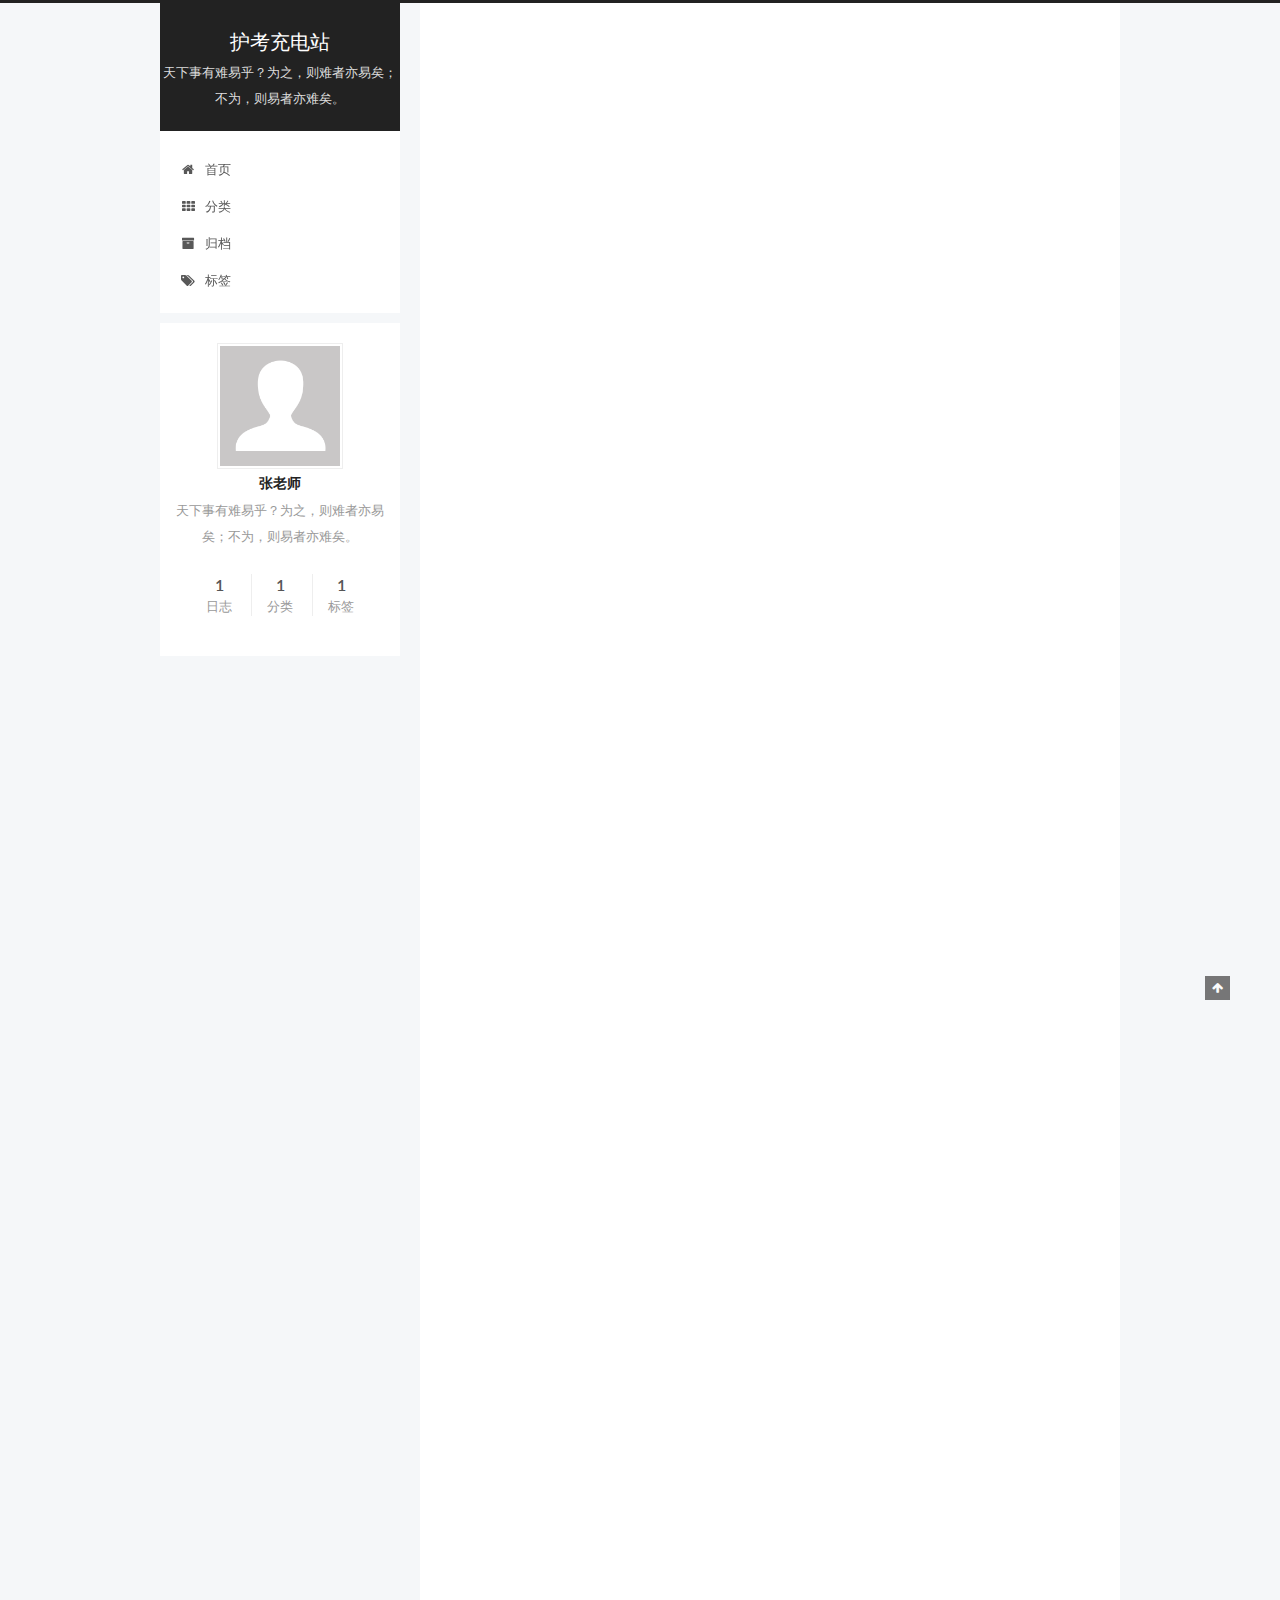
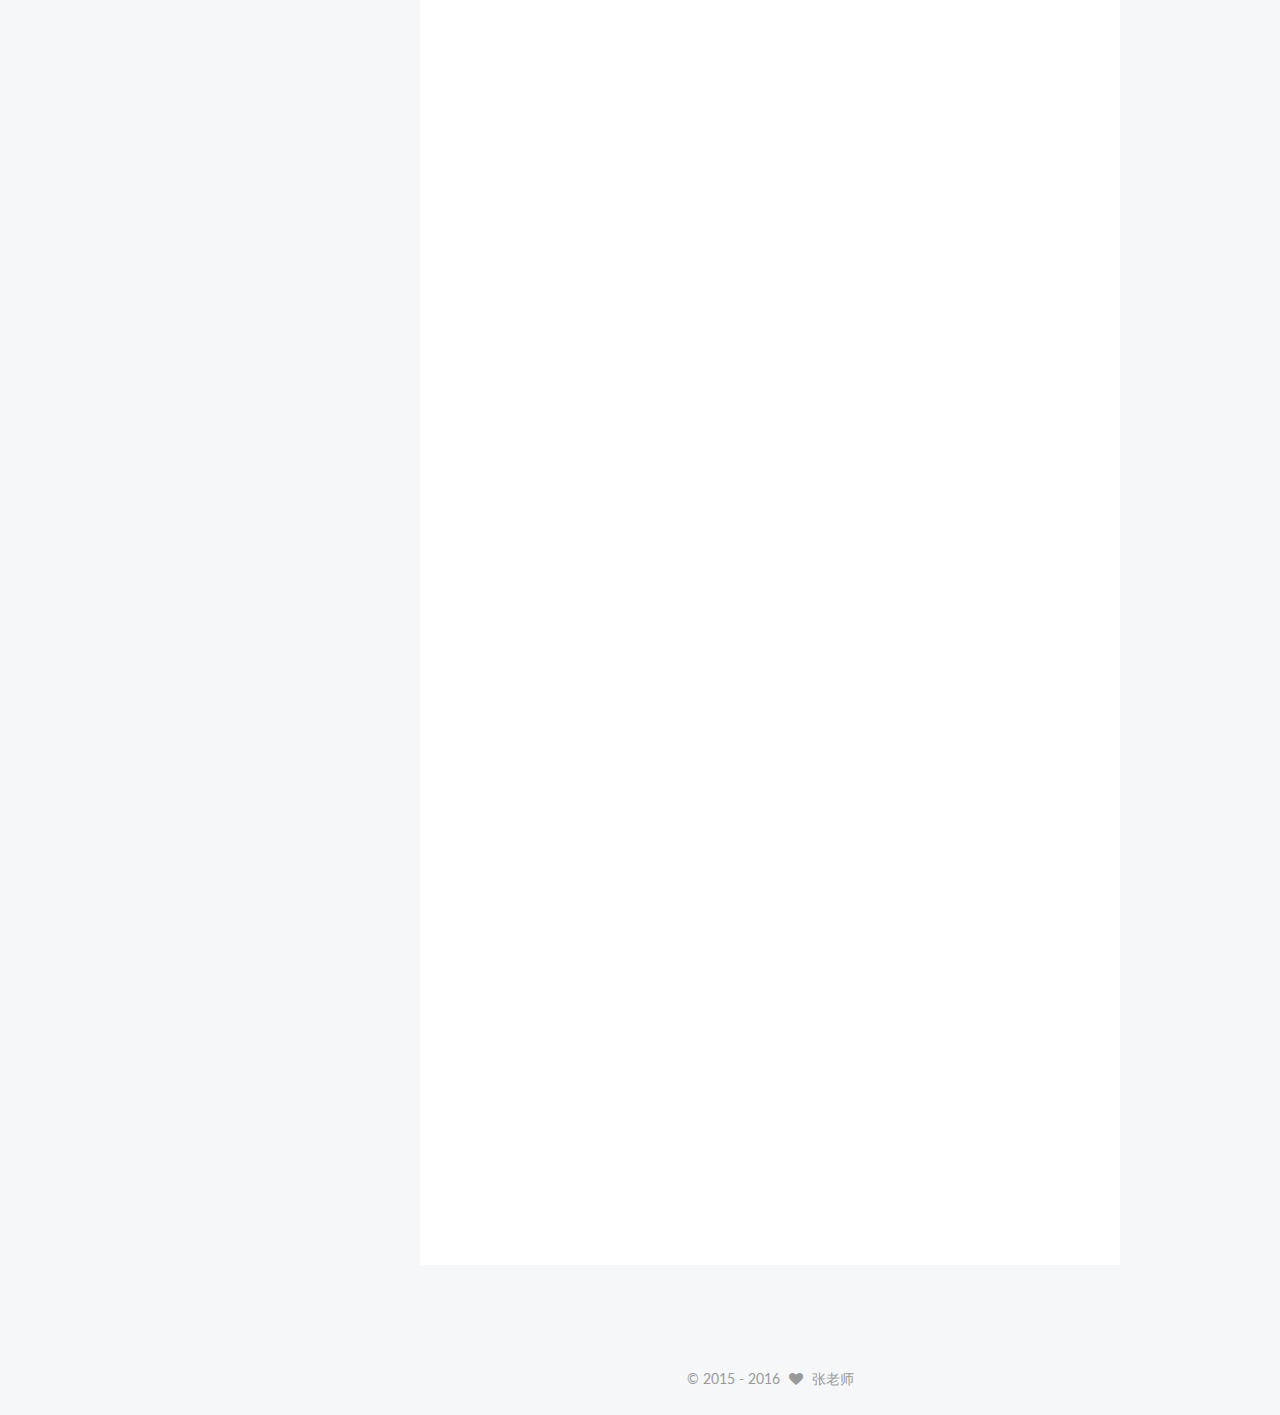
<file: index.html>
<!doctype html>



  


<html class="theme-next pisces use-motion">
<head>
  <meta charset="UTF-8"/>
<meta http-equiv="X-UA-Compatible" content="IE=edge,chrome=1" />
<meta name="viewport" content="width=device-width, initial-scale=1, maximum-scale=1"/>



<meta http-equiv="Cache-Control" content="no-transform" />
<meta http-equiv="Cache-Control" content="no-siteapp" />












  
  
  <link href="/vendors/fancybox/source/jquery.fancybox.css?v=2.1.5" rel="stylesheet" type="text/css" />




  
  
  
  

  
    
    
  

  

  

  

  

  
    
    
    <link href="//fonts.googleapis.com/css?family=Lato:300,300italic,400,400italic,700,700italic&subset=latin,latin-ext" rel="stylesheet" type="text/css">
  






<link href="/vendors/font-awesome/css/font-awesome.min.css?v=4.4.0" rel="stylesheet" type="text/css" />

<link href="/css/main.css?v=5.0.1" rel="stylesheet" type="text/css" />


  <meta name="keywords" content="执业护士资格考试, 护师资格考试,护考助手,护考充电站" />








  <link rel="shortcut icon" type="image/x-icon" href="/favicon.ico?v=5.0.1" />






<meta name="description" content="天下事有难易乎？为之，则难者亦易矣；不为，则易者亦难矣。">
<meta property="og:type" content="website">
<meta property="og:title" content="护考充电站">
<meta property="og:url" content="http://yoursite.com/index.html">
<meta property="og:site_name" content="护考充电站">
<meta property="og:description" content="天下事有难易乎？为之，则难者亦易矣；不为，则易者亦难矣。">
<meta name="twitter:card" content="summary">
<meta name="twitter:title" content="护考充电站">
<meta name="twitter:description" content="天下事有难易乎？为之，则难者亦易矣；不为，则易者亦难矣。">



<script type="text/javascript" id="hexo.configuration">
  var NexT = window.NexT || {};
  var CONFIG = {
    scheme: 'Pisces',
    sidebar: {"position":"left","display":"post"},
    fancybox: true,
    motion: true,
    duoshuo: {
      userId: 6314115276497487000,
      author: '张老师'
    }
  };
</script>




  <link rel="canonical" href="http://yoursite.com/"/>

  <title> 护考充电站 </title>
</head>

<body itemscope itemtype="http://schema.org/WebPage" lang="zh-Hans">

  










  
  
    
  

  <div class="container one-collumn sidebar-position-left 
   page-home 
 ">
    <div class="headband"></div>

    <header id="header" class="header" itemscope itemtype="http://schema.org/WPHeader">
      <div class="header-inner"><div class="site-meta ">
  

  <div class="custom-logo-site-title">
    <a href="/"  class="brand" rel="start">
      <span class="logo-line-before"><i></i></span>
      <span class="site-title">护考充电站</span>
      <span class="logo-line-after"><i></i></span>
    </a>
  </div>
  <p class="site-subtitle">天下事有难易乎？为之，则难者亦易矣；不为，则易者亦难矣。</p>
</div>

<div class="site-nav-toggle">
  <button>
    <span class="btn-bar"></span>
    <span class="btn-bar"></span>
    <span class="btn-bar"></span>
  </button>
</div>

<nav class="site-nav">
  

  
    <ul id="menu" class="menu">
      
        
        <li class="menu-item menu-item-home">
          <a href="/" rel="section">
            
              <i class="menu-item-icon fa fa-fw fa-home"></i> <br />
            
            首页
          </a>
        </li>
      
        
        <li class="menu-item menu-item-categories">
          <a href="/categories" rel="section">
            
              <i class="menu-item-icon fa fa-fw fa-th"></i> <br />
            
            分类
          </a>
        </li>
      
        
        <li class="menu-item menu-item-archives">
          <a href="/archives" rel="section">
            
              <i class="menu-item-icon fa fa-fw fa-archive"></i> <br />
            
            归档
          </a>
        </li>
      
        
        <li class="menu-item menu-item-tags">
          <a href="/tags" rel="section">
            
              <i class="menu-item-icon fa fa-fw fa-tags"></i> <br />
            
            标签
          </a>
        </li>
      

      
    </ul>
  

  
</nav>

 </div>
    </header>

    <main id="main" class="main">
      <div class="main-inner">
        <div class="content-wrap">
          <div id="content" class="content">
            
  <section id="posts" class="posts-expand">
    
      

  
  

  
  
  

  <article class="post post-type-normal " itemscope itemtype="http://schema.org/Article">

    
      <header class="post-header">

        
        
          <h1 class="post-title" itemprop="name headline">
            
            
              
                
                <a class="post-title-link" href="/2016/08/02/First-Post/" itemprop="url">
                  护考助手
                </a>
              
            
          </h1>
        

        <div class="post-meta">
          <span class="post-time">
            <span class="post-meta-item-icon">
              <i class="fa fa-calendar-o"></i>
            </span>
            <span class="post-meta-item-text">发表于</span>
            <time itemprop="dateCreated" datetime="2016-08-02T13:34:43+08:00" content="2016-08-02">
              2016-08-02
            </time>
          </span>

          
            <span class="post-category" >
              &nbsp; | &nbsp;
              <span class="post-meta-item-icon">
                <i class="fa fa-folder-o"></i>
              </span>
              <span class="post-meta-item-text">分类于</span>
              
                <span itemprop="about" itemscope itemtype="https://schema.org/Thing">
                  <a href="/categories/考试软件/" itemprop="url" rel="index">
                    <span itemprop="name">考试软件</span>
                  </a>
                </span>

                
                

              
            </span>
          

          
            
              <span class="post-comments-count">
                &nbsp; | &nbsp;
                <a href="/2016/08/02/First-Post/#comments" itemprop="discussionUrl">
                  <span class="post-comments-count ds-thread-count" data-thread-key="2016/08/02/First-Post/" itemprop="commentsCount"></span>
                </a>
              </span>
            
          

          

          
          
             <span id="/2016/08/02/First-Post/" class="leancloud_visitors" data-flag-title="护考助手">
               &nbsp; | &nbsp;
               <span class="post-meta-item-icon">
                 <i class="fa fa-eye"></i>
               </span>
               <span class="post-meta-item-text">阅读次数 </span>
               <span class="leancloud-visitors-count"></span>
              </span>
          

          
        </div>
      </header>
    


    <div class="post-body" itemprop="articleBody">

      
      

      
        
          
            <p>##护考助手##<br>此贴作为软件更新通知用。<br><br><br>免费版本下载地址：<br><br>腾讯的软件市场中下载：<a href="http://android.myapp.com/myapp/detail.htm?apkName=com.xfzyy.hkzs" target="_blank" rel="external">点击打开下载地址</a><br><br><br>软件版本：分为免费版和收费版两种<br><br>版本功能差别：<br></p>
<table><br><tr><br><td>功能差别</td><br><td>1、免费版本</td><br><td>2、收费版本</td><br></tr><br><tr><br><td>章节练习</td><br><td>仅基护章节可以练习</td><br><td>全部21个系统章节可以练习</td><br></tr><br><tr><br><td>历年真题</td><br><td>2011到2015</td><br><td>在免费版基础上，增加2016笔试真题，2011年前经典真题</td><br></tr><br><tr><br><td>模拟考试</td><br><td>不能使用，因为主要作为历年真题练习软件，模拟考试的题量太小，后期可能考虑将历年真题随机抽取来组卷（近期内将着重更新收费版本）</td><br><td>以2015年考试的抽题比例，进行相应的抽题，题量为120题，将考虑加入历年真题随机抽取组卷功能</td><br></tr><br><tr><br><td>试题搜索</td><br><td>具有搜索和查看练习功能</td><br><td>具有搜索和查看练习功能</td><br></tr><br><tr><br><td>知识点</td><br><td>仅提供基护章节</td><br><td>全部21个系统章节可看。后期还会增加重点知识点查看，思维导图查看</td><br></tr><br><tr><br><td>题量</td><br><td>目前历年真题+基护章节，大约7000道</td><br><td>大约为3万道，后期会不断增加新题</td><br></tr><br><tr><br><td>软件大小</td><br><td>10兆左右</td><br><td>50兆左右</td><br></tr><br><tr><br><td>更新升级</td><br><td>不定期更新，新功能可能会滞后收费版本一个月以上</td><br><td>新的功能会最先在收费版本进行更新</td><br></tr><br><tr><br><td>软件价格</td><br><td>免费</td><br><td><b>150元。更新升级服务截止到每年护考前</b>，第二年仍可以使用，但是不再提供软件更新升级。</td><br></tr><br></table>

          
        
      
    </div>

    <div>
      
    </div>

    <div>
      
    </div>

    <footer class="post-footer">
      

      

      
      
        <div class="post-eof"></div>
      
    </footer>
  </article>


    
  </section>

  


          </div>
          


          

        </div>
        
          
  
  <div class="sidebar-toggle">
    <div class="sidebar-toggle-line-wrap">
      <span class="sidebar-toggle-line sidebar-toggle-line-first"></span>
      <span class="sidebar-toggle-line sidebar-toggle-line-middle"></span>
      <span class="sidebar-toggle-line sidebar-toggle-line-last"></span>
    </div>
  </div>

  <aside id="sidebar" class="sidebar">
    <div class="sidebar-inner">

      

      

      <section class="site-overview sidebar-panel  sidebar-panel-active ">
        <div class="site-author motion-element" itemprop="author" itemscope itemtype="http://schema.org/Person">
          <img class="site-author-image" itemprop="image"
               src="/images/avatar.gif"
               alt="张老师" />
          <p class="site-author-name" itemprop="name">张老师</p>
          <p class="site-description motion-element" itemprop="description">天下事有难易乎？为之，则难者亦易矣；不为，则易者亦难矣。</p>
        </div>
        <nav class="site-state motion-element">
          <div class="site-state-item site-state-posts">
            <a href="/archives">
              <span class="site-state-item-count">1</span>
              <span class="site-state-item-name">日志</span>
            </a>
          </div>

          
            <div class="site-state-item site-state-categories">
              <a href="/categories">
                <span class="site-state-item-count">1</span>
                <span class="site-state-item-name">分类</span>
              </a>
            </div>
          

          
            <div class="site-state-item site-state-tags">
              <a href="/tags">
                <span class="site-state-item-count">1</span>
                <span class="site-state-item-name">标签</span>
              </a>
            </div>
          

        </nav>

        

        <div class="links-of-author motion-element">
          
        </div>

        
        

        
        

      </section>

      

    </div>
  </aside>


        
      </div>
    </main>

    <footer id="footer" class="footer">
      <div class="footer-inner">
        <div class="copyright" >
  
  &copy;  2015 - 
  <span itemprop="copyrightYear">2016</span>
  <span class="with-love">
    <i class="fa fa-heart"></i>
  </span>
  <span class="author" itemprop="copyrightHolder">张老师</span>
</div>

        

        
      </div>
    </footer>

    <div class="back-to-top">
      <i class="fa fa-arrow-up"></i>
    </div>
  </div>

  

<script type="text/javascript">
  if (Object.prototype.toString.call(window.Promise) !== '[object Function]') {
    window.Promise = null;
  }
</script>









  



  
  <script type="text/javascript" src="/vendors/jquery/index.js?v=2.1.3"></script>

  
  <script type="text/javascript" src="/vendors/fastclick/lib/fastclick.min.js?v=1.0.6"></script>

  
  <script type="text/javascript" src="/vendors/jquery_lazyload/jquery.lazyload.js?v=1.9.7"></script>

  
  <script type="text/javascript" src="/vendors/velocity/velocity.min.js?v=1.2.1"></script>

  
  <script type="text/javascript" src="/vendors/velocity/velocity.ui.min.js?v=1.2.1"></script>

  
  <script type="text/javascript" src="/vendors/fancybox/source/jquery.fancybox.pack.js?v=2.1.5"></script>


  


  <script type="text/javascript" src="/js/src/utils.js?v=5.0.1"></script>

  <script type="text/javascript" src="/js/src/motion.js?v=5.0.1"></script>



  
  


  <script type="text/javascript" src="/js/src/affix.js?v=5.0.1"></script>

  <script type="text/javascript" src="/js/src/schemes/pisces.js?v=5.0.1"></script>



  

  


  <script type="text/javascript" src="/js/src/bootstrap.js?v=5.0.1"></script>



  

  
    
  

  <script type="text/javascript">
    var duoshuoQuery = {short_name:"xfzyy.duoshuo.com"};
    (function() {
      var ds = document.createElement('script');
      ds.type = 'text/javascript';ds.async = true;
      ds.id = 'duoshuo-script';
      ds.src = (document.location.protocol == 'https:' ? 'https:' : 'http:') + '//static.duoshuo.com/embed.js';
      ds.charset = 'UTF-8';
      (document.getElementsByTagName('head')[0]
      || document.getElementsByTagName('body')[0]).appendChild(ds);
    })();
  </script>

  
    
    <script src="/vendors/ua-parser-js/dist/ua-parser.min.js?v=0.7.9"></script>
    <script src="/js/src/hook-duoshuo.js"></script>
  






  
  

  

  

  
  <script src="https://cdn1.lncld.net/static/js/av-core-mini-0.6.1.js"></script>
  <script>AV.initialize("imjoWHN1GkhhR01z90bmmB7G-gzGzoHsz", "UVA8a4RLeOMeE0wpuk5osYvt");</script>
  <script>
    function showTime(Counter) {
      var query = new AV.Query(Counter);
      var entries = [];
      var $visitors = $(".leancloud_visitors");

      $visitors.each(function () {
        entries.push( $(this).attr("id").trim() );
      });

      query.containedIn('url', entries);
      query.find()
        .done(function (results) {
          var COUNT_CONTAINER_REF = '.leancloud-visitors-count';

          if (results.length === 0) {
            $visitors.find(COUNT_CONTAINER_REF).text(0);
            return;
          }

          for (var i = 0; i < results.length; i++) {
            var item = results[i];
            var url = item.get('url');
            var time = item.get('time');
            var element = document.getElementById(url);

            $(element).find(COUNT_CONTAINER_REF).text(time);
          }
          for(var i = 0; i < entries.length; i++) {
            var url = entries[i];
            var element = document.getElementById(url);
            var countSpan = $(element).find(COUNT_CONTAINER_REF);
            if( countSpan.text() == '') {
              countSpan.text(0);
            }
          }
        })
        .fail(function (object, error) {
          console.log("Error: " + error.code + " " + error.message);
        });
    }

    function addCount(Counter) {
      var $visitors = $(".leancloud_visitors");
      var url = $visitors.attr('id').trim();
      var title = $visitors.attr('data-flag-title').trim();
      var query = new AV.Query(Counter);

      query.equalTo("url", url);
      query.find({
        success: function(results) {
          if (results.length > 0) {
            var counter = results[0];
            counter.fetchWhenSave(true);
            counter.increment("time");
            counter.save(null, {
              success: function(counter) {
                var $element = $(document.getElementById(url));
                $element.find('.leancloud-visitors-count').text(counter.get('time'));
              },
              error: function(counter, error) {
                console.log('Failed to save Visitor num, with error message: ' + error.message);
              }
            });
          } else {
            var newcounter = new Counter();
            /* Set ACL */
            var acl = new AV.ACL();
            acl.setPublicReadAccess(true);
            acl.setPublicWriteAccess(true);
            newcounter.setACL(acl);
            /* End Set ACL */
            newcounter.set("title", title);
            newcounter.set("url", url);
            newcounter.set("time", 1);
            newcounter.save(null, {
              success: function(newcounter) {
                var $element = $(document.getElementById(url));
                $element.find('.leancloud-visitors-count').text(newcounter.get('time'));
              },
              error: function(newcounter, error) {
                console.log('Failed to create');
              }
            });
          }
        },
        error: function(error) {
          console.log('Error:' + error.code + " " + error.message);
        }
      });
    }

    $(function() {
      var Counter = AV.Object.extend("Counter");
      if ($('.leancloud_visitors').length == 1) {
        addCount(Counter);
      } else if ($('.post-title-link').length > 1) {
        showTime(Counter);
      }
    });
  </script>



  

</body>
</html>
</file>
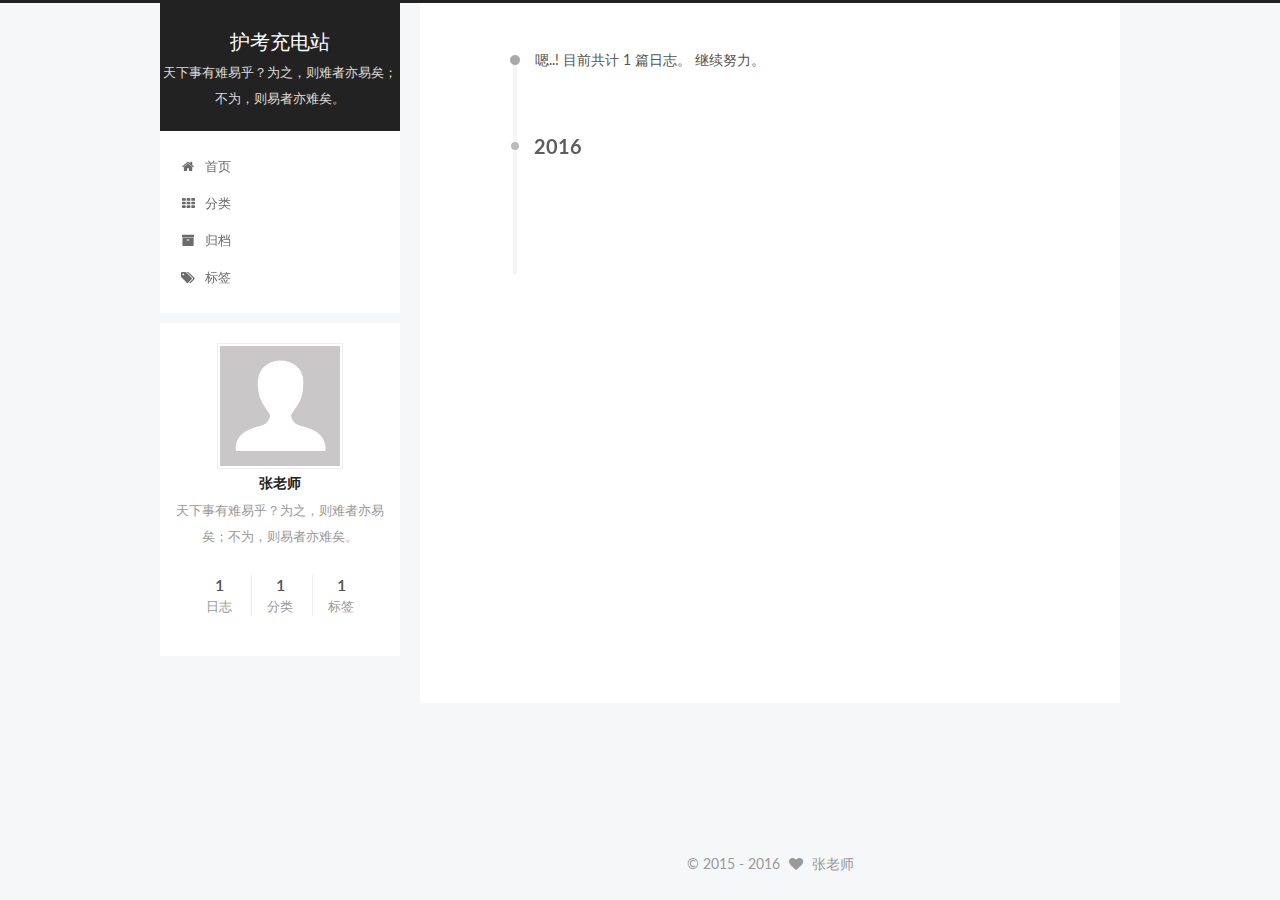
<file: archives/index.html>
<!doctype html>



  


<html class="theme-next pisces use-motion">
<head>
  <meta charset="UTF-8"/>
<meta http-equiv="X-UA-Compatible" content="IE=edge,chrome=1" />
<meta name="viewport" content="width=device-width, initial-scale=1, maximum-scale=1"/>



<meta http-equiv="Cache-Control" content="no-transform" />
<meta http-equiv="Cache-Control" content="no-siteapp" />












  
  
  <link href="/vendors/fancybox/source/jquery.fancybox.css?v=2.1.5" rel="stylesheet" type="text/css" />




  
  
  
  

  
    
    
  

  

  

  

  

  
    
    
    <link href="//fonts.googleapis.com/css?family=Lato:300,300italic,400,400italic,700,700italic&subset=latin,latin-ext" rel="stylesheet" type="text/css">
  






<link href="/vendors/font-awesome/css/font-awesome.min.css?v=4.4.0" rel="stylesheet" type="text/css" />

<link href="/css/main.css?v=5.0.1" rel="stylesheet" type="text/css" />


  <meta name="keywords" content="执业护士资格考试, 护师资格考试,护考助手,护考充电站" />








  <link rel="shortcut icon" type="image/x-icon" href="/favicon.ico?v=5.0.1" />






<meta name="description" content="天下事有难易乎？为之，则难者亦易矣；不为，则易者亦难矣。">
<meta property="og:type" content="website">
<meta property="og:title" content="护考充电站">
<meta property="og:url" content="http://yoursite.com/archives/index.html">
<meta property="og:site_name" content="护考充电站">
<meta property="og:description" content="天下事有难易乎？为之，则难者亦易矣；不为，则易者亦难矣。">
<meta name="twitter:card" content="summary">
<meta name="twitter:title" content="护考充电站">
<meta name="twitter:description" content="天下事有难易乎？为之，则难者亦易矣；不为，则易者亦难矣。">



<script type="text/javascript" id="hexo.configuration">
  var NexT = window.NexT || {};
  var CONFIG = {
    scheme: 'Pisces',
    sidebar: {"position":"left","display":"post"},
    fancybox: true,
    motion: true,
    duoshuo: {
      userId: 6314115276497487000,
      author: '张老师'
    }
  };
</script>




  <link rel="canonical" href="http://yoursite.com/archives/"/>

  <title> 归档 | 护考充电站 </title>
</head>

<body itemscope itemtype="http://schema.org/WebPage" lang="zh-Hans">

  










  
  
    
  

  <div class="container one-collumn sidebar-position-left  page-archive  ">
    <div class="headband"></div>

    <header id="header" class="header" itemscope itemtype="http://schema.org/WPHeader">
      <div class="header-inner"><div class="site-meta ">
  

  <div class="custom-logo-site-title">
    <a href="/"  class="brand" rel="start">
      <span class="logo-line-before"><i></i></span>
      <span class="site-title">护考充电站</span>
      <span class="logo-line-after"><i></i></span>
    </a>
  </div>
  <p class="site-subtitle">天下事有难易乎？为之，则难者亦易矣；不为，则易者亦难矣。</p>
</div>

<div class="site-nav-toggle">
  <button>
    <span class="btn-bar"></span>
    <span class="btn-bar"></span>
    <span class="btn-bar"></span>
  </button>
</div>

<nav class="site-nav">
  

  
    <ul id="menu" class="menu">
      
        
        <li class="menu-item menu-item-home">
          <a href="/" rel="section">
            
              <i class="menu-item-icon fa fa-fw fa-home"></i> <br />
            
            首页
          </a>
        </li>
      
        
        <li class="menu-item menu-item-categories">
          <a href="/categories" rel="section">
            
              <i class="menu-item-icon fa fa-fw fa-th"></i> <br />
            
            分类
          </a>
        </li>
      
        
        <li class="menu-item menu-item-archives">
          <a href="/archives" rel="section">
            
              <i class="menu-item-icon fa fa-fw fa-archive"></i> <br />
            
            归档
          </a>
        </li>
      
        
        <li class="menu-item menu-item-tags">
          <a href="/tags" rel="section">
            
              <i class="menu-item-icon fa fa-fw fa-tags"></i> <br />
            
            标签
          </a>
        </li>
      

      
    </ul>
  

  
</nav>

 </div>
    </header>

    <main id="main" class="main">
      <div class="main-inner">
        <div class="content-wrap">
          <div id="content" class="content">
            

  <section id="posts" class="posts-collapse">
    <span class="archive-move-on"></span>

    <span class="archive-page-counter">
      
      
      
        
      
      嗯..! 目前共计 1 篇日志。 继续努力。
    </span>

    

      
      
      

      
        
        <div class="collection-title">
          <h2 class="archive-year motion-element" id="archive-year-2016">2016</h2>
        </div>
      
      

      

  <article class="post post-type-normal" itemscope itemtype="http://schema.org/Article">
    <header class="post-header">

      <h1 class="post-title">
        
            <a class="post-title-link" href="/2016/08/02/First-Post/" itemprop="url">
              
                <span itemprop="name">护考助手</span>
              
            </a>
        
      </h1>

      <div class="post-meta">
        <time class="post-time" itemprop="dateCreated"
              datetime="2016-08-02T13:34:43+08:00"
              content="2016-08-02" >
          08-02
        </time>
      </div>

    </header>
  </article>



    

  </section>

  



          </div>
          


          

        </div>
        
          
  
  <div class="sidebar-toggle">
    <div class="sidebar-toggle-line-wrap">
      <span class="sidebar-toggle-line sidebar-toggle-line-first"></span>
      <span class="sidebar-toggle-line sidebar-toggle-line-middle"></span>
      <span class="sidebar-toggle-line sidebar-toggle-line-last"></span>
    </div>
  </div>

  <aside id="sidebar" class="sidebar">
    <div class="sidebar-inner">

      

      

      <section class="site-overview sidebar-panel  sidebar-panel-active ">
        <div class="site-author motion-element" itemprop="author" itemscope itemtype="http://schema.org/Person">
          <img class="site-author-image" itemprop="image"
               src="/images/avatar.gif"
               alt="张老师" />
          <p class="site-author-name" itemprop="name">张老师</p>
          <p class="site-description motion-element" itemprop="description">天下事有难易乎？为之，则难者亦易矣；不为，则易者亦难矣。</p>
        </div>
        <nav class="site-state motion-element">
          <div class="site-state-item site-state-posts">
            <a href="/archives">
              <span class="site-state-item-count">1</span>
              <span class="site-state-item-name">日志</span>
            </a>
          </div>

          
            <div class="site-state-item site-state-categories">
              <a href="/categories">
                <span class="site-state-item-count">1</span>
                <span class="site-state-item-name">分类</span>
              </a>
            </div>
          

          
            <div class="site-state-item site-state-tags">
              <a href="/tags">
                <span class="site-state-item-count">1</span>
                <span class="site-state-item-name">标签</span>
              </a>
            </div>
          

        </nav>

        

        <div class="links-of-author motion-element">
          
        </div>

        
        

        
        

      </section>

      

    </div>
  </aside>


        
      </div>
    </main>

    <footer id="footer" class="footer">
      <div class="footer-inner">
        <div class="copyright" >
  
  &copy;  2015 - 
  <span itemprop="copyrightYear">2016</span>
  <span class="with-love">
    <i class="fa fa-heart"></i>
  </span>
  <span class="author" itemprop="copyrightHolder">张老师</span>
</div>

        

        
      </div>
    </footer>

    <div class="back-to-top">
      <i class="fa fa-arrow-up"></i>
    </div>
  </div>

  

<script type="text/javascript">
  if (Object.prototype.toString.call(window.Promise) !== '[object Function]') {
    window.Promise = null;
  }
</script>









  



  
  <script type="text/javascript" src="/vendors/jquery/index.js?v=2.1.3"></script>

  
  <script type="text/javascript" src="/vendors/fastclick/lib/fastclick.min.js?v=1.0.6"></script>

  
  <script type="text/javascript" src="/vendors/jquery_lazyload/jquery.lazyload.js?v=1.9.7"></script>

  
  <script type="text/javascript" src="/vendors/velocity/velocity.min.js?v=1.2.1"></script>

  
  <script type="text/javascript" src="/vendors/velocity/velocity.ui.min.js?v=1.2.1"></script>

  
  <script type="text/javascript" src="/vendors/fancybox/source/jquery.fancybox.pack.js?v=2.1.5"></script>


  


  <script type="text/javascript" src="/js/src/utils.js?v=5.0.1"></script>

  <script type="text/javascript" src="/js/src/motion.js?v=5.0.1"></script>



  
  


  <script type="text/javascript" src="/js/src/affix.js?v=5.0.1"></script>

  <script type="text/javascript" src="/js/src/schemes/pisces.js?v=5.0.1"></script>



  
  
    <script type="text/javascript" id="motion.page.archive">
      $('.archive-year').velocity('transition.slideLeftIn');
    </script>
  


  


  <script type="text/javascript" src="/js/src/bootstrap.js?v=5.0.1"></script>



  

  
    
  

  <script type="text/javascript">
    var duoshuoQuery = {short_name:"xfzyy.duoshuo.com"};
    (function() {
      var ds = document.createElement('script');
      ds.type = 'text/javascript';ds.async = true;
      ds.id = 'duoshuo-script';
      ds.src = (document.location.protocol == 'https:' ? 'https:' : 'http:') + '//static.duoshuo.com/embed.js';
      ds.charset = 'UTF-8';
      (document.getElementsByTagName('head')[0]
      || document.getElementsByTagName('body')[0]).appendChild(ds);
    })();
  </script>

  
    
    <script src="/vendors/ua-parser-js/dist/ua-parser.min.js?v=0.7.9"></script>
    <script src="/js/src/hook-duoshuo.js"></script>
  






  
  

  

  

  
  <script src="https://cdn1.lncld.net/static/js/av-core-mini-0.6.1.js"></script>
  <script>AV.initialize("imjoWHN1GkhhR01z90bmmB7G-gzGzoHsz", "UVA8a4RLeOMeE0wpuk5osYvt");</script>
  <script>
    function showTime(Counter) {
      var query = new AV.Query(Counter);
      var entries = [];
      var $visitors = $(".leancloud_visitors");

      $visitors.each(function () {
        entries.push( $(this).attr("id").trim() );
      });

      query.containedIn('url', entries);
      query.find()
        .done(function (results) {
          var COUNT_CONTAINER_REF = '.leancloud-visitors-count';

          if (results.length === 0) {
            $visitors.find(COUNT_CONTAINER_REF).text(0);
            return;
          }

          for (var i = 0; i < results.length; i++) {
            var item = results[i];
            var url = item.get('url');
            var time = item.get('time');
            var element = document.getElementById(url);

            $(element).find(COUNT_CONTAINER_REF).text(time);
          }
          for(var i = 0; i < entries.length; i++) {
            var url = entries[i];
            var element = document.getElementById(url);
            var countSpan = $(element).find(COUNT_CONTAINER_REF);
            if( countSpan.text() == '') {
              countSpan.text(0);
            }
          }
        })
        .fail(function (object, error) {
          console.log("Error: " + error.code + " " + error.message);
        });
    }

    function addCount(Counter) {
      var $visitors = $(".leancloud_visitors");
      var url = $visitors.attr('id').trim();
      var title = $visitors.attr('data-flag-title').trim();
      var query = new AV.Query(Counter);

      query.equalTo("url", url);
      query.find({
        success: function(results) {
          if (results.length > 0) {
            var counter = results[0];
            counter.fetchWhenSave(true);
            counter.increment("time");
            counter.save(null, {
              success: function(counter) {
                var $element = $(document.getElementById(url));
                $element.find('.leancloud-visitors-count').text(counter.get('time'));
              },
              error: function(counter, error) {
                console.log('Failed to save Visitor num, with error message: ' + error.message);
              }
            });
          } else {
            var newcounter = new Counter();
            /* Set ACL */
            var acl = new AV.ACL();
            acl.setPublicReadAccess(true);
            acl.setPublicWriteAccess(true);
            newcounter.setACL(acl);
            /* End Set ACL */
            newcounter.set("title", title);
            newcounter.set("url", url);
            newcounter.set("time", 1);
            newcounter.save(null, {
              success: function(newcounter) {
                var $element = $(document.getElementById(url));
                $element.find('.leancloud-visitors-count').text(newcounter.get('time'));
              },
              error: function(newcounter, error) {
                console.log('Failed to create');
              }
            });
          }
        },
        error: function(error) {
          console.log('Error:' + error.code + " " + error.message);
        }
      });
    }

    $(function() {
      var Counter = AV.Object.extend("Counter");
      if ($('.leancloud_visitors').length == 1) {
        addCount(Counter);
      } else if ($('.post-title-link').length > 1) {
        showTime(Counter);
      }
    });
  </script>



  

</body>
</html>
</file>
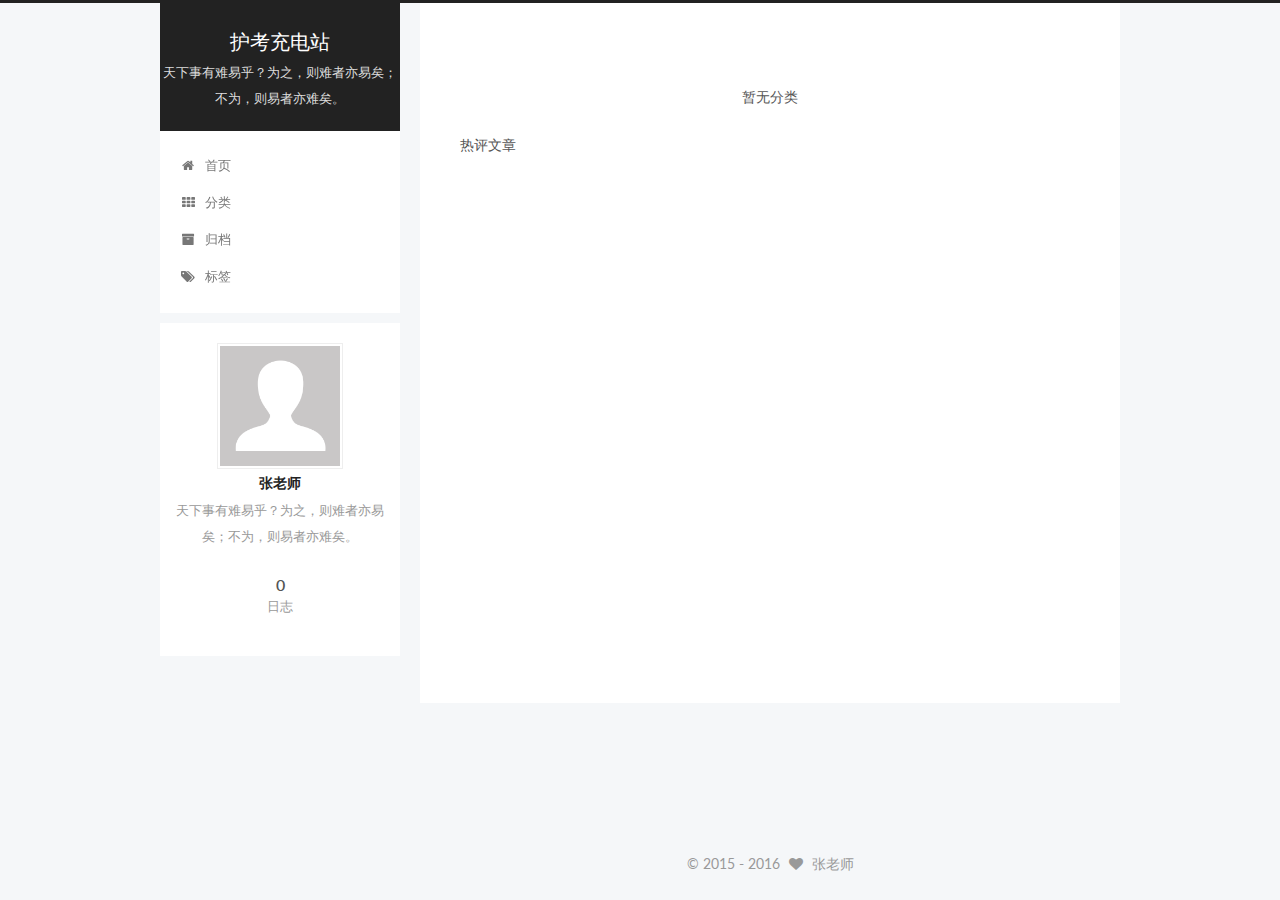
<file: categories/index.html>
<!doctype html>



  


<html class="theme-next pisces use-motion">
<head>
  <meta charset="UTF-8"/>
<meta http-equiv="X-UA-Compatible" content="IE=edge,chrome=1" />
<meta name="viewport" content="width=device-width, initial-scale=1, maximum-scale=1"/>



<meta http-equiv="Cache-Control" content="no-transform" />
<meta http-equiv="Cache-Control" content="no-siteapp" />












  
  
  <link href="/vendors/fancybox/source/jquery.fancybox.css?v=2.1.5" rel="stylesheet" type="text/css" />




  
  
  
  

  
    
    
  

  

  

  

  

  
    
    
    <link href="//fonts.googleapis.com/css?family=Lato:300,300italic,400,400italic,700,700italic&subset=latin,latin-ext" rel="stylesheet" type="text/css">
  






<link href="/vendors/font-awesome/css/font-awesome.min.css?v=4.4.0" rel="stylesheet" type="text/css" />

<link href="/css/main.css?v=5.0.1" rel="stylesheet" type="text/css" />


  <meta name="keywords" content="执业护士资格考试, 护师资格考试,护考助手,护考充电站" />








  <link rel="shortcut icon" type="image/x-icon" href="/favicon.ico?v=5.0.1" />






<meta name="description" content="天下事有难易乎？为之，则难者亦易矣；不为，则易者亦难矣。">
<meta property="og:type" content="website">
<meta property="og:title" content="标签">
<meta property="og:url" content="http://yoursite.com/categories/index.html">
<meta property="og:site_name" content="护考充电站">
<meta property="og:description" content="天下事有难易乎？为之，则难者亦易矣；不为，则易者亦难矣。">
<meta property="og:updated_time" content="2016-08-02T08:59:07.395Z">
<meta name="twitter:card" content="summary">
<meta name="twitter:title" content="标签">
<meta name="twitter:description" content="天下事有难易乎？为之，则难者亦易矣；不为，则易者亦难矣。">



<script type="text/javascript" id="hexo.configuration">
  var NexT = window.NexT || {};
  var CONFIG = {
    scheme: 'Pisces',
    sidebar: {"position":"left","display":"post"},
    fancybox: true,
    motion: true,
    duoshuo: {
      userId: 6314115276497487000,
      author: '张老师'
    }
  };
</script>




  <link rel="canonical" href="http://yoursite.com/categories/"/>

  <title>
  

  
    分类 | 护考充电站
  
</title>
</head>

<body itemscope itemtype="http://schema.org/WebPage" lang="zh-Hans">

  










  
  
    
  

  <div class="container one-collumn sidebar-position-left  ">
    <div class="headband"></div>

    <header id="header" class="header" itemscope itemtype="http://schema.org/WPHeader">
      <div class="header-inner"><div class="site-meta ">
  

  <div class="custom-logo-site-title">
    <a href="/"  class="brand" rel="start">
      <span class="logo-line-before"><i></i></span>
      <span class="site-title">护考充电站</span>
      <span class="logo-line-after"><i></i></span>
    </a>
  </div>
  <p class="site-subtitle">天下事有难易乎？为之，则难者亦易矣；不为，则易者亦难矣。</p>
</div>

<div class="site-nav-toggle">
  <button>
    <span class="btn-bar"></span>
    <span class="btn-bar"></span>
    <span class="btn-bar"></span>
  </button>
</div>

<nav class="site-nav">
  

  
    <ul id="menu" class="menu">
      
        
        <li class="menu-item menu-item-home">
          <a href="/" rel="section">
            
              <i class="menu-item-icon fa fa-fw fa-home"></i> <br />
            
            首页
          </a>
        </li>
      
        
        <li class="menu-item menu-item-categories">
          <a href="/categories" rel="section">
            
              <i class="menu-item-icon fa fa-fw fa-th"></i> <br />
            
            分类
          </a>
        </li>
      
        
        <li class="menu-item menu-item-archives">
          <a href="/archives" rel="section">
            
              <i class="menu-item-icon fa fa-fw fa-archive"></i> <br />
            
            归档
          </a>
        </li>
      
        
        <li class="menu-item menu-item-tags">
          <a href="/tags" rel="section">
            
              <i class="menu-item-icon fa fa-fw fa-tags"></i> <br />
            
            标签
          </a>
        </li>
      

      
    </ul>
  

  
</nav>

 </div>
    </header>

    <main id="main" class="main">
      <div class="main-inner">
        <div class="content-wrap">
          <div id="content" class="content">
            

  <div id="posts" class="posts-expand">
    
    
      <div class="category-all-page">
        <div class="category-all-title">
            暂无分类
        </div>
        <div class="category-all">
          
        </div>
      </div>
    
  </div>


          </div>
          

  <p>热评文章</p>
  <div class="ds-top-threads" data-range="weekly" data-num-items="4"></div>


          
  <div class="comments" id="comments">
    
      <div class="ds-thread" data-thread-key="categories/index.html"
           data-title="标签" data-url="http://yoursite.com/categories/index.html">
      </div>
    
  </div>


        </div>
        
          
  
  <div class="sidebar-toggle">
    <div class="sidebar-toggle-line-wrap">
      <span class="sidebar-toggle-line sidebar-toggle-line-first"></span>
      <span class="sidebar-toggle-line sidebar-toggle-line-middle"></span>
      <span class="sidebar-toggle-line sidebar-toggle-line-last"></span>
    </div>
  </div>

  <aside id="sidebar" class="sidebar">
    <div class="sidebar-inner">

      

      

      <section class="site-overview sidebar-panel  sidebar-panel-active ">
        <div class="site-author motion-element" itemprop="author" itemscope itemtype="http://schema.org/Person">
          <img class="site-author-image" itemprop="image"
               src="/images/avatar.gif"
               alt="张老师" />
          <p class="site-author-name" itemprop="name">张老师</p>
          <p class="site-description motion-element" itemprop="description">天下事有难易乎？为之，则难者亦易矣；不为，则易者亦难矣。</p>
        </div>
        <nav class="site-state motion-element">
          <div class="site-state-item site-state-posts">
            <a href="/archives">
              <span class="site-state-item-count">0</span>
              <span class="site-state-item-name">日志</span>
            </a>
          </div>

          

          

        </nav>

        

        <div class="links-of-author motion-element">
          
        </div>

        
        

        
        

      </section>

      

    </div>
  </aside>


        
      </div>
    </main>

    <footer id="footer" class="footer">
      <div class="footer-inner">
        <div class="copyright" >
  
  &copy;  2015 - 
  <span itemprop="copyrightYear">2016</span>
  <span class="with-love">
    <i class="fa fa-heart"></i>
  </span>
  <span class="author" itemprop="copyrightHolder">张老师</span>
</div>

        

        
      </div>
    </footer>

    <div class="back-to-top">
      <i class="fa fa-arrow-up"></i>
    </div>
  </div>

  

<script type="text/javascript">
  if (Object.prototype.toString.call(window.Promise) !== '[object Function]') {
    window.Promise = null;
  }
</script>









  



  
  <script type="text/javascript" src="/vendors/jquery/index.js?v=2.1.3"></script>

  
  <script type="text/javascript" src="/vendors/fastclick/lib/fastclick.min.js?v=1.0.6"></script>

  
  <script type="text/javascript" src="/vendors/jquery_lazyload/jquery.lazyload.js?v=1.9.7"></script>

  
  <script type="text/javascript" src="/vendors/velocity/velocity.min.js?v=1.2.1"></script>

  
  <script type="text/javascript" src="/vendors/velocity/velocity.ui.min.js?v=1.2.1"></script>

  
  <script type="text/javascript" src="/vendors/fancybox/source/jquery.fancybox.pack.js?v=2.1.5"></script>


  


  <script type="text/javascript" src="/js/src/utils.js?v=5.0.1"></script>

  <script type="text/javascript" src="/js/src/motion.js?v=5.0.1"></script>



  
  


  <script type="text/javascript" src="/js/src/affix.js?v=5.0.1"></script>

  <script type="text/javascript" src="/js/src/schemes/pisces.js?v=5.0.1"></script>



  

  


  <script type="text/javascript" src="/js/src/bootstrap.js?v=5.0.1"></script>



  

  
    
  

  <script type="text/javascript">
    var duoshuoQuery = {short_name:"xfzyy.duoshuo.com"};
    (function() {
      var ds = document.createElement('script');
      ds.type = 'text/javascript';ds.async = true;
      ds.id = 'duoshuo-script';
      ds.src = (document.location.protocol == 'https:' ? 'https:' : 'http:') + '//static.duoshuo.com/embed.js';
      ds.charset = 'UTF-8';
      (document.getElementsByTagName('head')[0]
      || document.getElementsByTagName('body')[0]).appendChild(ds);
    })();
  </script>

  
    
    <script src="/vendors/ua-parser-js/dist/ua-parser.min.js?v=0.7.9"></script>
    <script src="/js/src/hook-duoshuo.js"></script>
  






  
  

  

  

  
  <script src="https://cdn1.lncld.net/static/js/av-core-mini-0.6.1.js"></script>
  <script>AV.initialize("imjoWHN1GkhhR01z90bmmB7G-gzGzoHsz", "UVA8a4RLeOMeE0wpuk5osYvt");</script>
  <script>
    function showTime(Counter) {
      var query = new AV.Query(Counter);
      var entries = [];
      var $visitors = $(".leancloud_visitors");

      $visitors.each(function () {
        entries.push( $(this).attr("id").trim() );
      });

      query.containedIn('url', entries);
      query.find()
        .done(function (results) {
          var COUNT_CONTAINER_REF = '.leancloud-visitors-count';

          if (results.length === 0) {
            $visitors.find(COUNT_CONTAINER_REF).text(0);
            return;
          }

          for (var i = 0; i < results.length; i++) {
            var item = results[i];
            var url = item.get('url');
            var time = item.get('time');
            var element = document.getElementById(url);

            $(element).find(COUNT_CONTAINER_REF).text(time);
          }
          for(var i = 0; i < entries.length; i++) {
            var url = entries[i];
            var element = document.getElementById(url);
            var countSpan = $(element).find(COUNT_CONTAINER_REF);
            if( countSpan.text() == '') {
              countSpan.text(0);
            }
          }
        })
        .fail(function (object, error) {
          console.log("Error: " + error.code + " " + error.message);
        });
    }

    function addCount(Counter) {
      var $visitors = $(".leancloud_visitors");
      var url = $visitors.attr('id').trim();
      var title = $visitors.attr('data-flag-title').trim();
      var query = new AV.Query(Counter);

      query.equalTo("url", url);
      query.find({
        success: function(results) {
          if (results.length > 0) {
            var counter = results[0];
            counter.fetchWhenSave(true);
            counter.increment("time");
            counter.save(null, {
              success: function(counter) {
                var $element = $(document.getElementById(url));
                $element.find('.leancloud-visitors-count').text(counter.get('time'));
              },
              error: function(counter, error) {
                console.log('Failed to save Visitor num, with error message: ' + error.message);
              }
            });
          } else {
            var newcounter = new Counter();
            /* Set ACL */
            var acl = new AV.ACL();
            acl.setPublicReadAccess(true);
            acl.setPublicWriteAccess(true);
            newcounter.setACL(acl);
            /* End Set ACL */
            newcounter.set("title", title);
            newcounter.set("url", url);
            newcounter.set("time", 1);
            newcounter.save(null, {
              success: function(newcounter) {
                var $element = $(document.getElementById(url));
                $element.find('.leancloud-visitors-count').text(newcounter.get('time'));
              },
              error: function(newcounter, error) {
                console.log('Failed to create');
              }
            });
          }
        },
        error: function(error) {
          console.log('Error:' + error.code + " " + error.message);
        }
      });
    }

    $(function() {
      var Counter = AV.Object.extend("Counter");
      if ($('.leancloud_visitors').length == 1) {
        addCount(Counter);
      } else if ($('.post-title-link').length > 1) {
        showTime(Counter);
      }
    });
  </script>



  

</body>
</html>
</file>
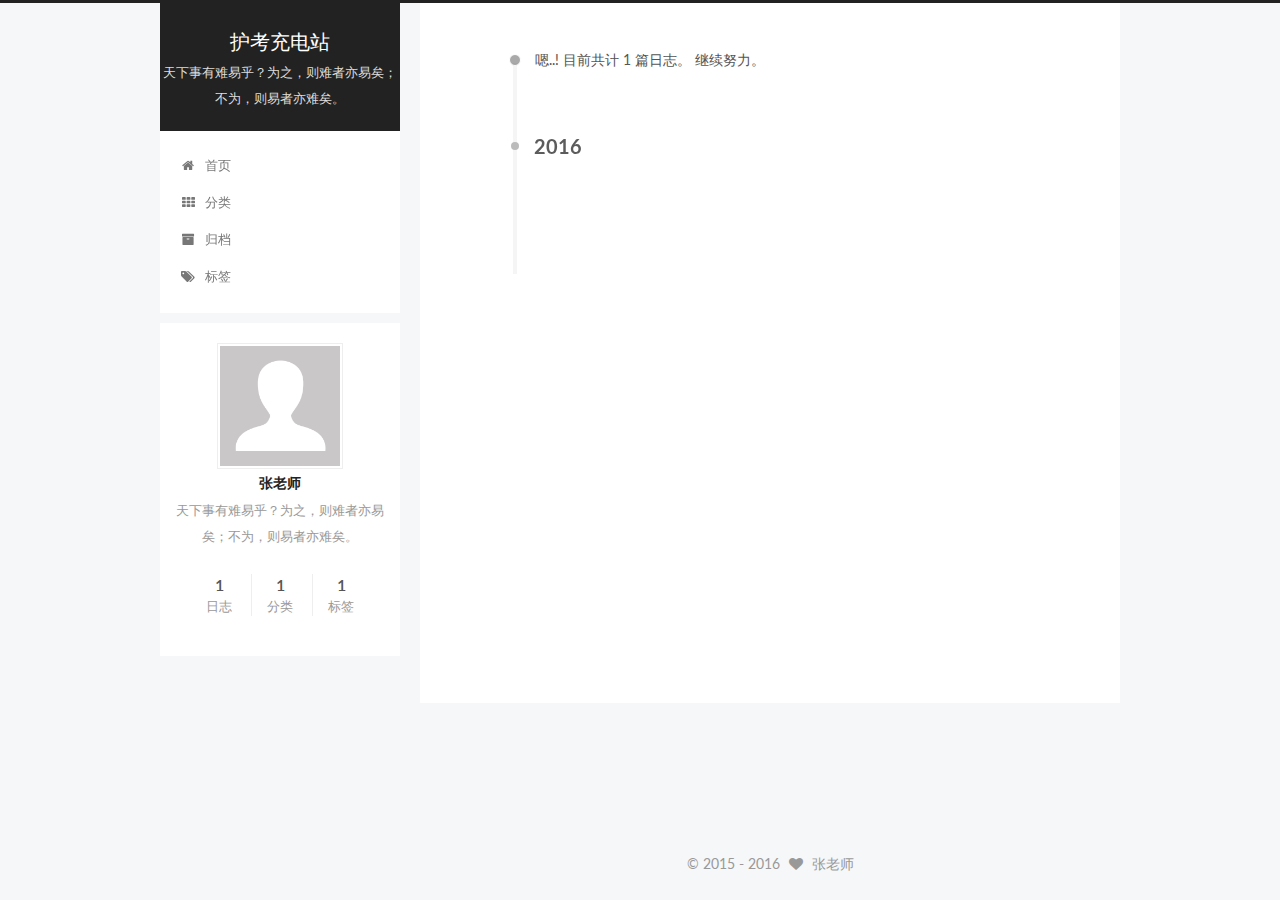
<file: archives/2016/index.html>
<!doctype html>



  


<html class="theme-next pisces use-motion">
<head>
  <meta charset="UTF-8"/>
<meta http-equiv="X-UA-Compatible" content="IE=edge,chrome=1" />
<meta name="viewport" content="width=device-width, initial-scale=1, maximum-scale=1"/>



<meta http-equiv="Cache-Control" content="no-transform" />
<meta http-equiv="Cache-Control" content="no-siteapp" />












  
  
  <link href="/vendors/fancybox/source/jquery.fancybox.css?v=2.1.5" rel="stylesheet" type="text/css" />




  
  
  
  

  
    
    
  

  

  

  

  

  
    
    
    <link href="//fonts.googleapis.com/css?family=Lato:300,300italic,400,400italic,700,700italic&subset=latin,latin-ext" rel="stylesheet" type="text/css">
  






<link href="/vendors/font-awesome/css/font-awesome.min.css?v=4.4.0" rel="stylesheet" type="text/css" />

<link href="/css/main.css?v=5.0.1" rel="stylesheet" type="text/css" />


  <meta name="keywords" content="执业护士资格考试, 护师资格考试,护考助手,护考充电站" />








  <link rel="shortcut icon" type="image/x-icon" href="/favicon.ico?v=5.0.1" />






<meta name="description" content="天下事有难易乎？为之，则难者亦易矣；不为，则易者亦难矣。">
<meta property="og:type" content="website">
<meta property="og:title" content="护考充电站">
<meta property="og:url" content="http://yoursite.com/archives/2016/index.html">
<meta property="og:site_name" content="护考充电站">
<meta property="og:description" content="天下事有难易乎？为之，则难者亦易矣；不为，则易者亦难矣。">
<meta name="twitter:card" content="summary">
<meta name="twitter:title" content="护考充电站">
<meta name="twitter:description" content="天下事有难易乎？为之，则难者亦易矣；不为，则易者亦难矣。">



<script type="text/javascript" id="hexo.configuration">
  var NexT = window.NexT || {};
  var CONFIG = {
    scheme: 'Pisces',
    sidebar: {"position":"left","display":"post"},
    fancybox: true,
    motion: true,
    duoshuo: {
      userId: 6314115276497487000,
      author: '张老师'
    }
  };
</script>




  <link rel="canonical" href="http://yoursite.com/archives/2016/"/>

  <title> 归档 | 护考充电站 </title>
</head>

<body itemscope itemtype="http://schema.org/WebPage" lang="zh-Hans">

  










  
  
    
  

  <div class="container one-collumn sidebar-position-left  page-archive  ">
    <div class="headband"></div>

    <header id="header" class="header" itemscope itemtype="http://schema.org/WPHeader">
      <div class="header-inner"><div class="site-meta ">
  

  <div class="custom-logo-site-title">
    <a href="/"  class="brand" rel="start">
      <span class="logo-line-before"><i></i></span>
      <span class="site-title">护考充电站</span>
      <span class="logo-line-after"><i></i></span>
    </a>
  </div>
  <p class="site-subtitle">天下事有难易乎？为之，则难者亦易矣；不为，则易者亦难矣。</p>
</div>

<div class="site-nav-toggle">
  <button>
    <span class="btn-bar"></span>
    <span class="btn-bar"></span>
    <span class="btn-bar"></span>
  </button>
</div>

<nav class="site-nav">
  

  
    <ul id="menu" class="menu">
      
        
        <li class="menu-item menu-item-home">
          <a href="/" rel="section">
            
              <i class="menu-item-icon fa fa-fw fa-home"></i> <br />
            
            首页
          </a>
        </li>
      
        
        <li class="menu-item menu-item-categories">
          <a href="/categories" rel="section">
            
              <i class="menu-item-icon fa fa-fw fa-th"></i> <br />
            
            分类
          </a>
        </li>
      
        
        <li class="menu-item menu-item-archives">
          <a href="/archives" rel="section">
            
              <i class="menu-item-icon fa fa-fw fa-archive"></i> <br />
            
            归档
          </a>
        </li>
      
        
        <li class="menu-item menu-item-tags">
          <a href="/tags" rel="section">
            
              <i class="menu-item-icon fa fa-fw fa-tags"></i> <br />
            
            标签
          </a>
        </li>
      

      
    </ul>
  

  
</nav>

 </div>
    </header>

    <main id="main" class="main">
      <div class="main-inner">
        <div class="content-wrap">
          <div id="content" class="content">
            

  <section id="posts" class="posts-collapse">
    <span class="archive-move-on"></span>

    <span class="archive-page-counter">
      
      
      
        
      
      嗯..! 目前共计 1 篇日志。 继续努力。
    </span>

    

      
      
      

      
        
        <div class="collection-title">
          <h2 class="archive-year motion-element" id="archive-year-2016">2016</h2>
        </div>
      
      

      

  <article class="post post-type-normal" itemscope itemtype="http://schema.org/Article">
    <header class="post-header">

      <h1 class="post-title">
        
            <a class="post-title-link" href="/2016/08/02/First-Post/" itemprop="url">
              
                <span itemprop="name">护考助手</span>
              
            </a>
        
      </h1>

      <div class="post-meta">
        <time class="post-time" itemprop="dateCreated"
              datetime="2016-08-02T13:34:43+08:00"
              content="2016-08-02" >
          08-02
        </time>
      </div>

    </header>
  </article>



    

  </section>

  



          </div>
          


          

        </div>
        
          
  
  <div class="sidebar-toggle">
    <div class="sidebar-toggle-line-wrap">
      <span class="sidebar-toggle-line sidebar-toggle-line-first"></span>
      <span class="sidebar-toggle-line sidebar-toggle-line-middle"></span>
      <span class="sidebar-toggle-line sidebar-toggle-line-last"></span>
    </div>
  </div>

  <aside id="sidebar" class="sidebar">
    <div class="sidebar-inner">

      

      

      <section class="site-overview sidebar-panel  sidebar-panel-active ">
        <div class="site-author motion-element" itemprop="author" itemscope itemtype="http://schema.org/Person">
          <img class="site-author-image" itemprop="image"
               src="/images/avatar.gif"
               alt="张老师" />
          <p class="site-author-name" itemprop="name">张老师</p>
          <p class="site-description motion-element" itemprop="description">天下事有难易乎？为之，则难者亦易矣；不为，则易者亦难矣。</p>
        </div>
        <nav class="site-state motion-element">
          <div class="site-state-item site-state-posts">
            <a href="/archives">
              <span class="site-state-item-count">1</span>
              <span class="site-state-item-name">日志</span>
            </a>
          </div>

          
            <div class="site-state-item site-state-categories">
              <a href="/categories">
                <span class="site-state-item-count">1</span>
                <span class="site-state-item-name">分类</span>
              </a>
            </div>
          

          
            <div class="site-state-item site-state-tags">
              <a href="/tags">
                <span class="site-state-item-count">1</span>
                <span class="site-state-item-name">标签</span>
              </a>
            </div>
          

        </nav>

        

        <div class="links-of-author motion-element">
          
        </div>

        
        

        
        

      </section>

      

    </div>
  </aside>


        
      </div>
    </main>

    <footer id="footer" class="footer">
      <div class="footer-inner">
        <div class="copyright" >
  
  &copy;  2015 - 
  <span itemprop="copyrightYear">2016</span>
  <span class="with-love">
    <i class="fa fa-heart"></i>
  </span>
  <span class="author" itemprop="copyrightHolder">张老师</span>
</div>

        

        
      </div>
    </footer>

    <div class="back-to-top">
      <i class="fa fa-arrow-up"></i>
    </div>
  </div>

  

<script type="text/javascript">
  if (Object.prototype.toString.call(window.Promise) !== '[object Function]') {
    window.Promise = null;
  }
</script>









  



  
  <script type="text/javascript" src="/vendors/jquery/index.js?v=2.1.3"></script>

  
  <script type="text/javascript" src="/vendors/fastclick/lib/fastclick.min.js?v=1.0.6"></script>

  
  <script type="text/javascript" src="/vendors/jquery_lazyload/jquery.lazyload.js?v=1.9.7"></script>

  
  <script type="text/javascript" src="/vendors/velocity/velocity.min.js?v=1.2.1"></script>

  
  <script type="text/javascript" src="/vendors/velocity/velocity.ui.min.js?v=1.2.1"></script>

  
  <script type="text/javascript" src="/vendors/fancybox/source/jquery.fancybox.pack.js?v=2.1.5"></script>


  


  <script type="text/javascript" src="/js/src/utils.js?v=5.0.1"></script>

  <script type="text/javascript" src="/js/src/motion.js?v=5.0.1"></script>



  
  


  <script type="text/javascript" src="/js/src/affix.js?v=5.0.1"></script>

  <script type="text/javascript" src="/js/src/schemes/pisces.js?v=5.0.1"></script>



  
  
    <script type="text/javascript" id="motion.page.archive">
      $('.archive-year').velocity('transition.slideLeftIn');
    </script>
  


  


  <script type="text/javascript" src="/js/src/bootstrap.js?v=5.0.1"></script>



  

  
    
  

  <script type="text/javascript">
    var duoshuoQuery = {short_name:"xfzyy.duoshuo.com"};
    (function() {
      var ds = document.createElement('script');
      ds.type = 'text/javascript';ds.async = true;
      ds.id = 'duoshuo-script';
      ds.src = (document.location.protocol == 'https:' ? 'https:' : 'http:') + '//static.duoshuo.com/embed.js';
      ds.charset = 'UTF-8';
      (document.getElementsByTagName('head')[0]
      || document.getElementsByTagName('body')[0]).appendChild(ds);
    })();
  </script>

  
    
    <script src="/vendors/ua-parser-js/dist/ua-parser.min.js?v=0.7.9"></script>
    <script src="/js/src/hook-duoshuo.js"></script>
  






  
  

  

  

  
  <script src="https://cdn1.lncld.net/static/js/av-core-mini-0.6.1.js"></script>
  <script>AV.initialize("imjoWHN1GkhhR01z90bmmB7G-gzGzoHsz", "UVA8a4RLeOMeE0wpuk5osYvt");</script>
  <script>
    function showTime(Counter) {
      var query = new AV.Query(Counter);
      var entries = [];
      var $visitors = $(".leancloud_visitors");

      $visitors.each(function () {
        entries.push( $(this).attr("id").trim() );
      });

      query.containedIn('url', entries);
      query.find()
        .done(function (results) {
          var COUNT_CONTAINER_REF = '.leancloud-visitors-count';

          if (results.length === 0) {
            $visitors.find(COUNT_CONTAINER_REF).text(0);
            return;
          }

          for (var i = 0; i < results.length; i++) {
            var item = results[i];
            var url = item.get('url');
            var time = item.get('time');
            var element = document.getElementById(url);

            $(element).find(COUNT_CONTAINER_REF).text(time);
          }
          for(var i = 0; i < entries.length; i++) {
            var url = entries[i];
            var element = document.getElementById(url);
            var countSpan = $(element).find(COUNT_CONTAINER_REF);
            if( countSpan.text() == '') {
              countSpan.text(0);
            }
          }
        })
        .fail(function (object, error) {
          console.log("Error: " + error.code + " " + error.message);
        });
    }

    function addCount(Counter) {
      var $visitors = $(".leancloud_visitors");
      var url = $visitors.attr('id').trim();
      var title = $visitors.attr('data-flag-title').trim();
      var query = new AV.Query(Counter);

      query.equalTo("url", url);
      query.find({
        success: function(results) {
          if (results.length > 0) {
            var counter = results[0];
            counter.fetchWhenSave(true);
            counter.increment("time");
            counter.save(null, {
              success: function(counter) {
                var $element = $(document.getElementById(url));
                $element.find('.leancloud-visitors-count').text(counter.get('time'));
              },
              error: function(counter, error) {
                console.log('Failed to save Visitor num, with error message: ' + error.message);
              }
            });
          } else {
            var newcounter = new Counter();
            /* Set ACL */
            var acl = new AV.ACL();
            acl.setPublicReadAccess(true);
            acl.setPublicWriteAccess(true);
            newcounter.setACL(acl);
            /* End Set ACL */
            newcounter.set("title", title);
            newcounter.set("url", url);
            newcounter.set("time", 1);
            newcounter.save(null, {
              success: function(newcounter) {
                var $element = $(document.getElementById(url));
                $element.find('.leancloud-visitors-count').text(newcounter.get('time'));
              },
              error: function(newcounter, error) {
                console.log('Failed to create');
              }
            });
          }
        },
        error: function(error) {
          console.log('Error:' + error.code + " " + error.message);
        }
      });
    }

    $(function() {
      var Counter = AV.Object.extend("Counter");
      if ($('.leancloud_visitors').length == 1) {
        addCount(Counter);
      } else if ($('.post-title-link').length > 1) {
        showTime(Counter);
      }
    });
  </script>



  

</body>
</html>
</file>
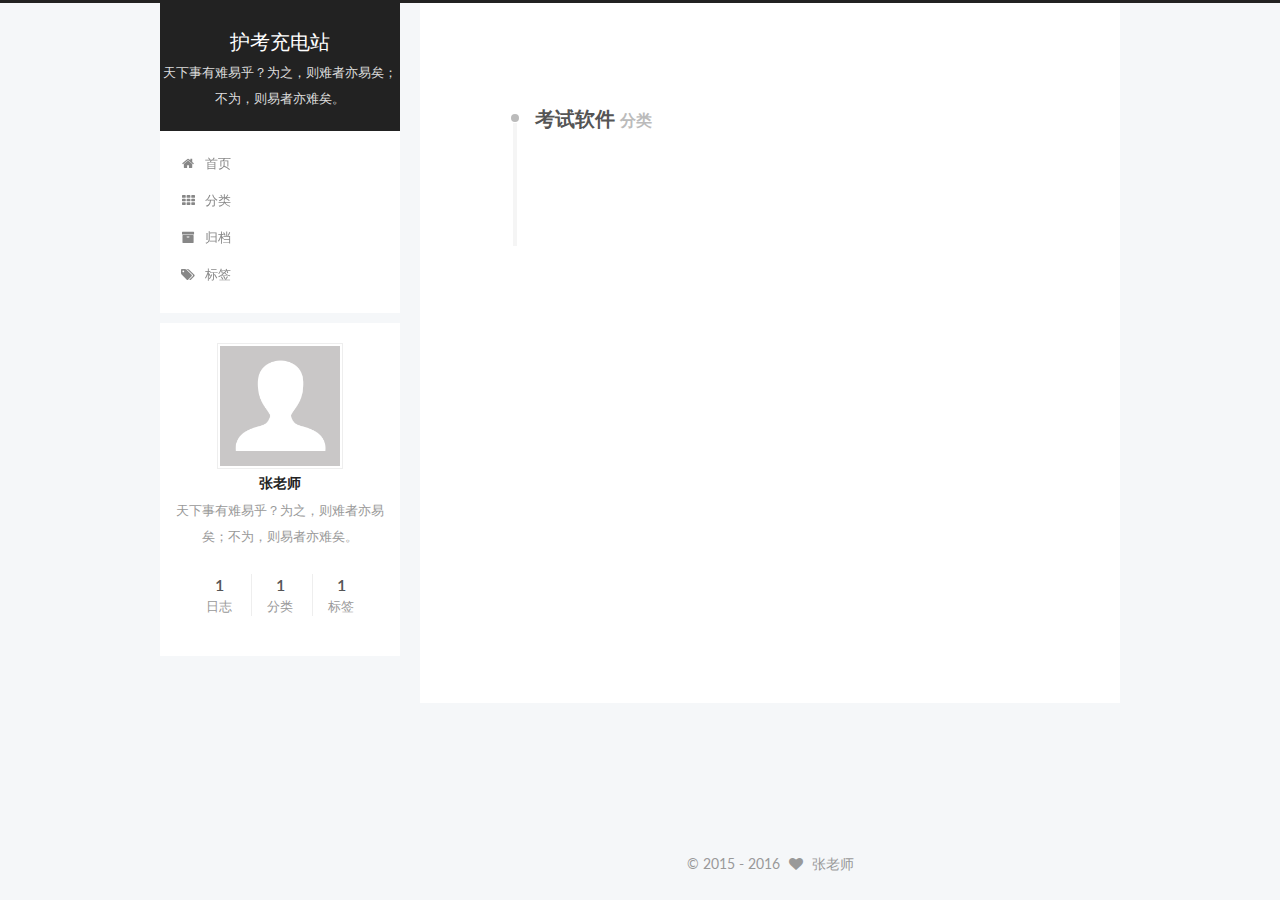
<file: categories/考试软件/index.html>
<!doctype html>



  


<html class="theme-next pisces use-motion">
<head>
  <meta charset="UTF-8"/>
<meta http-equiv="X-UA-Compatible" content="IE=edge,chrome=1" />
<meta name="viewport" content="width=device-width, initial-scale=1, maximum-scale=1"/>



<meta http-equiv="Cache-Control" content="no-transform" />
<meta http-equiv="Cache-Control" content="no-siteapp" />












  
  
  <link href="/vendors/fancybox/source/jquery.fancybox.css?v=2.1.5" rel="stylesheet" type="text/css" />




  
  
  
  

  
    
    
  

  

  

  

  

  
    
    
    <link href="//fonts.googleapis.com/css?family=Lato:300,300italic,400,400italic,700,700italic&subset=latin,latin-ext" rel="stylesheet" type="text/css">
  






<link href="/vendors/font-awesome/css/font-awesome.min.css?v=4.4.0" rel="stylesheet" type="text/css" />

<link href="/css/main.css?v=5.0.1" rel="stylesheet" type="text/css" />


  <meta name="keywords" content="执业护士资格考试, 护师资格考试,护考助手,护考充电站" />








  <link rel="shortcut icon" type="image/x-icon" href="/favicon.ico?v=5.0.1" />






<meta name="description" content="天下事有难易乎？为之，则难者亦易矣；不为，则易者亦难矣。">
<meta property="og:type" content="website">
<meta property="og:title" content="护考充电站">
<meta property="og:url" content="http://yoursite.com/categories/考试软件/index.html">
<meta property="og:site_name" content="护考充电站">
<meta property="og:description" content="天下事有难易乎？为之，则难者亦易矣；不为，则易者亦难矣。">
<meta name="twitter:card" content="summary">
<meta name="twitter:title" content="护考充电站">
<meta name="twitter:description" content="天下事有难易乎？为之，则难者亦易矣；不为，则易者亦难矣。">



<script type="text/javascript" id="hexo.configuration">
  var NexT = window.NexT || {};
  var CONFIG = {
    scheme: 'Pisces',
    sidebar: {"position":"left","display":"post"},
    fancybox: true,
    motion: true,
    duoshuo: {
      userId: 6314115276497487000,
      author: '张老师'
    }
  };
</script>




  <link rel="canonical" href="http://yoursite.com/categories/考试软件/"/>

  <title> 分类: 考试软件 | 护考充电站 </title>
</head>

<body itemscope itemtype="http://schema.org/WebPage" lang="zh-Hans">

  










  
  
    
  

  <div class="container one-collumn sidebar-position-left  ">
    <div class="headband"></div>

    <header id="header" class="header" itemscope itemtype="http://schema.org/WPHeader">
      <div class="header-inner"><div class="site-meta ">
  

  <div class="custom-logo-site-title">
    <a href="/"  class="brand" rel="start">
      <span class="logo-line-before"><i></i></span>
      <span class="site-title">护考充电站</span>
      <span class="logo-line-after"><i></i></span>
    </a>
  </div>
  <p class="site-subtitle">天下事有难易乎？为之，则难者亦易矣；不为，则易者亦难矣。</p>
</div>

<div class="site-nav-toggle">
  <button>
    <span class="btn-bar"></span>
    <span class="btn-bar"></span>
    <span class="btn-bar"></span>
  </button>
</div>

<nav class="site-nav">
  

  
    <ul id="menu" class="menu">
      
        
        <li class="menu-item menu-item-home">
          <a href="/" rel="section">
            
              <i class="menu-item-icon fa fa-fw fa-home"></i> <br />
            
            首页
          </a>
        </li>
      
        
        <li class="menu-item menu-item-categories">
          <a href="/categories" rel="section">
            
              <i class="menu-item-icon fa fa-fw fa-th"></i> <br />
            
            分类
          </a>
        </li>
      
        
        <li class="menu-item menu-item-archives">
          <a href="/archives" rel="section">
            
              <i class="menu-item-icon fa fa-fw fa-archive"></i> <br />
            
            归档
          </a>
        </li>
      
        
        <li class="menu-item menu-item-tags">
          <a href="/tags" rel="section">
            
              <i class="menu-item-icon fa fa-fw fa-tags"></i> <br />
            
            标签
          </a>
        </li>
      

      
    </ul>
  

  
</nav>

 </div>
    </header>

    <main id="main" class="main">
      <div class="main-inner">
        <div class="content-wrap">
          <div id="content" class="content">
            

  <section id="posts" class="posts-collapse">
    <div class="collection-title">
      <h2 >
        考试软件
        <small>分类</small>
      </h2>
    </div>

    
      

  <article class="post post-type-normal" itemscope itemtype="http://schema.org/Article">
    <header class="post-header">

      <h1 class="post-title">
        
            <a class="post-title-link" href="/2016/08/02/First-Post/" itemprop="url">
              
                <span itemprop="name">护考助手</span>
              
            </a>
        
      </h1>

      <div class="post-meta">
        <time class="post-time" itemprop="dateCreated"
              datetime="2016-08-02T13:34:43+08:00"
              content="2016-08-02" >
          08-02
        </time>
      </div>

    </header>
  </article>


    
  </section>

  



          </div>
          


          

        </div>
        
          
  
  <div class="sidebar-toggle">
    <div class="sidebar-toggle-line-wrap">
      <span class="sidebar-toggle-line sidebar-toggle-line-first"></span>
      <span class="sidebar-toggle-line sidebar-toggle-line-middle"></span>
      <span class="sidebar-toggle-line sidebar-toggle-line-last"></span>
    </div>
  </div>

  <aside id="sidebar" class="sidebar">
    <div class="sidebar-inner">

      

      

      <section class="site-overview sidebar-panel  sidebar-panel-active ">
        <div class="site-author motion-element" itemprop="author" itemscope itemtype="http://schema.org/Person">
          <img class="site-author-image" itemprop="image"
               src="/images/avatar.gif"
               alt="张老师" />
          <p class="site-author-name" itemprop="name">张老师</p>
          <p class="site-description motion-element" itemprop="description">天下事有难易乎？为之，则难者亦易矣；不为，则易者亦难矣。</p>
        </div>
        <nav class="site-state motion-element">
          <div class="site-state-item site-state-posts">
            <a href="/archives">
              <span class="site-state-item-count">1</span>
              <span class="site-state-item-name">日志</span>
            </a>
          </div>

          
            <div class="site-state-item site-state-categories">
              <a href="/categories">
                <span class="site-state-item-count">1</span>
                <span class="site-state-item-name">分类</span>
              </a>
            </div>
          

          
            <div class="site-state-item site-state-tags">
              <a href="/tags">
                <span class="site-state-item-count">1</span>
                <span class="site-state-item-name">标签</span>
              </a>
            </div>
          

        </nav>

        

        <div class="links-of-author motion-element">
          
        </div>

        
        

        
        

      </section>

      

    </div>
  </aside>


        
      </div>
    </main>

    <footer id="footer" class="footer">
      <div class="footer-inner">
        <div class="copyright" >
  
  &copy;  2015 - 
  <span itemprop="copyrightYear">2016</span>
  <span class="with-love">
    <i class="fa fa-heart"></i>
  </span>
  <span class="author" itemprop="copyrightHolder">张老师</span>
</div>

        

        
      </div>
    </footer>

    <div class="back-to-top">
      <i class="fa fa-arrow-up"></i>
    </div>
  </div>

  

<script type="text/javascript">
  if (Object.prototype.toString.call(window.Promise) !== '[object Function]') {
    window.Promise = null;
  }
</script>









  



  
  <script type="text/javascript" src="/vendors/jquery/index.js?v=2.1.3"></script>

  
  <script type="text/javascript" src="/vendors/fastclick/lib/fastclick.min.js?v=1.0.6"></script>

  
  <script type="text/javascript" src="/vendors/jquery_lazyload/jquery.lazyload.js?v=1.9.7"></script>

  
  <script type="text/javascript" src="/vendors/velocity/velocity.min.js?v=1.2.1"></script>

  
  <script type="text/javascript" src="/vendors/velocity/velocity.ui.min.js?v=1.2.1"></script>

  
  <script type="text/javascript" src="/vendors/fancybox/source/jquery.fancybox.pack.js?v=2.1.5"></script>


  


  <script type="text/javascript" src="/js/src/utils.js?v=5.0.1"></script>

  <script type="text/javascript" src="/js/src/motion.js?v=5.0.1"></script>



  
  


  <script type="text/javascript" src="/js/src/affix.js?v=5.0.1"></script>

  <script type="text/javascript" src="/js/src/schemes/pisces.js?v=5.0.1"></script>



  

  


  <script type="text/javascript" src="/js/src/bootstrap.js?v=5.0.1"></script>



  

  
    
  

  <script type="text/javascript">
    var duoshuoQuery = {short_name:"xfzyy.duoshuo.com"};
    (function() {
      var ds = document.createElement('script');
      ds.type = 'text/javascript';ds.async = true;
      ds.id = 'duoshuo-script';
      ds.src = (document.location.protocol == 'https:' ? 'https:' : 'http:') + '//static.duoshuo.com/embed.js';
      ds.charset = 'UTF-8';
      (document.getElementsByTagName('head')[0]
      || document.getElementsByTagName('body')[0]).appendChild(ds);
    })();
  </script>

  
    
    <script src="/vendors/ua-parser-js/dist/ua-parser.min.js?v=0.7.9"></script>
    <script src="/js/src/hook-duoshuo.js"></script>
  






  
  

  

  

  
  <script src="https://cdn1.lncld.net/static/js/av-core-mini-0.6.1.js"></script>
  <script>AV.initialize("imjoWHN1GkhhR01z90bmmB7G-gzGzoHsz", "UVA8a4RLeOMeE0wpuk5osYvt");</script>
  <script>
    function showTime(Counter) {
      var query = new AV.Query(Counter);
      var entries = [];
      var $visitors = $(".leancloud_visitors");

      $visitors.each(function () {
        entries.push( $(this).attr("id").trim() );
      });

      query.containedIn('url', entries);
      query.find()
        .done(function (results) {
          var COUNT_CONTAINER_REF = '.leancloud-visitors-count';

          if (results.length === 0) {
            $visitors.find(COUNT_CONTAINER_REF).text(0);
            return;
          }

          for (var i = 0; i < results.length; i++) {
            var item = results[i];
            var url = item.get('url');
            var time = item.get('time');
            var element = document.getElementById(url);

            $(element).find(COUNT_CONTAINER_REF).text(time);
          }
          for(var i = 0; i < entries.length; i++) {
            var url = entries[i];
            var element = document.getElementById(url);
            var countSpan = $(element).find(COUNT_CONTAINER_REF);
            if( countSpan.text() == '') {
              countSpan.text(0);
            }
          }
        })
        .fail(function (object, error) {
          console.log("Error: " + error.code + " " + error.message);
        });
    }

    function addCount(Counter) {
      var $visitors = $(".leancloud_visitors");
      var url = $visitors.attr('id').trim();
      var title = $visitors.attr('data-flag-title').trim();
      var query = new AV.Query(Counter);

      query.equalTo("url", url);
      query.find({
        success: function(results) {
          if (results.length > 0) {
            var counter = results[0];
            counter.fetchWhenSave(true);
            counter.increment("time");
            counter.save(null, {
              success: function(counter) {
                var $element = $(document.getElementById(url));
                $element.find('.leancloud-visitors-count').text(counter.get('time'));
              },
              error: function(counter, error) {
                console.log('Failed to save Visitor num, with error message: ' + error.message);
              }
            });
          } else {
            var newcounter = new Counter();
            /* Set ACL */
            var acl = new AV.ACL();
            acl.setPublicReadAccess(true);
            acl.setPublicWriteAccess(true);
            newcounter.setACL(acl);
            /* End Set ACL */
            newcounter.set("title", title);
            newcounter.set("url", url);
            newcounter.set("time", 1);
            newcounter.save(null, {
              success: function(newcounter) {
                var $element = $(document.getElementById(url));
                $element.find('.leancloud-visitors-count').text(newcounter.get('time'));
              },
              error: function(newcounter, error) {
                console.log('Failed to create');
              }
            });
          }
        },
        error: function(error) {
          console.log('Error:' + error.code + " " + error.message);
        }
      });
    }

    $(function() {
      var Counter = AV.Object.extend("Counter");
      if ($('.leancloud_visitors').length == 1) {
        addCount(Counter);
      } else if ($('.post-title-link').length > 1) {
        showTime(Counter);
      }
    });
  </script>



  

</body>
</html>
</file>
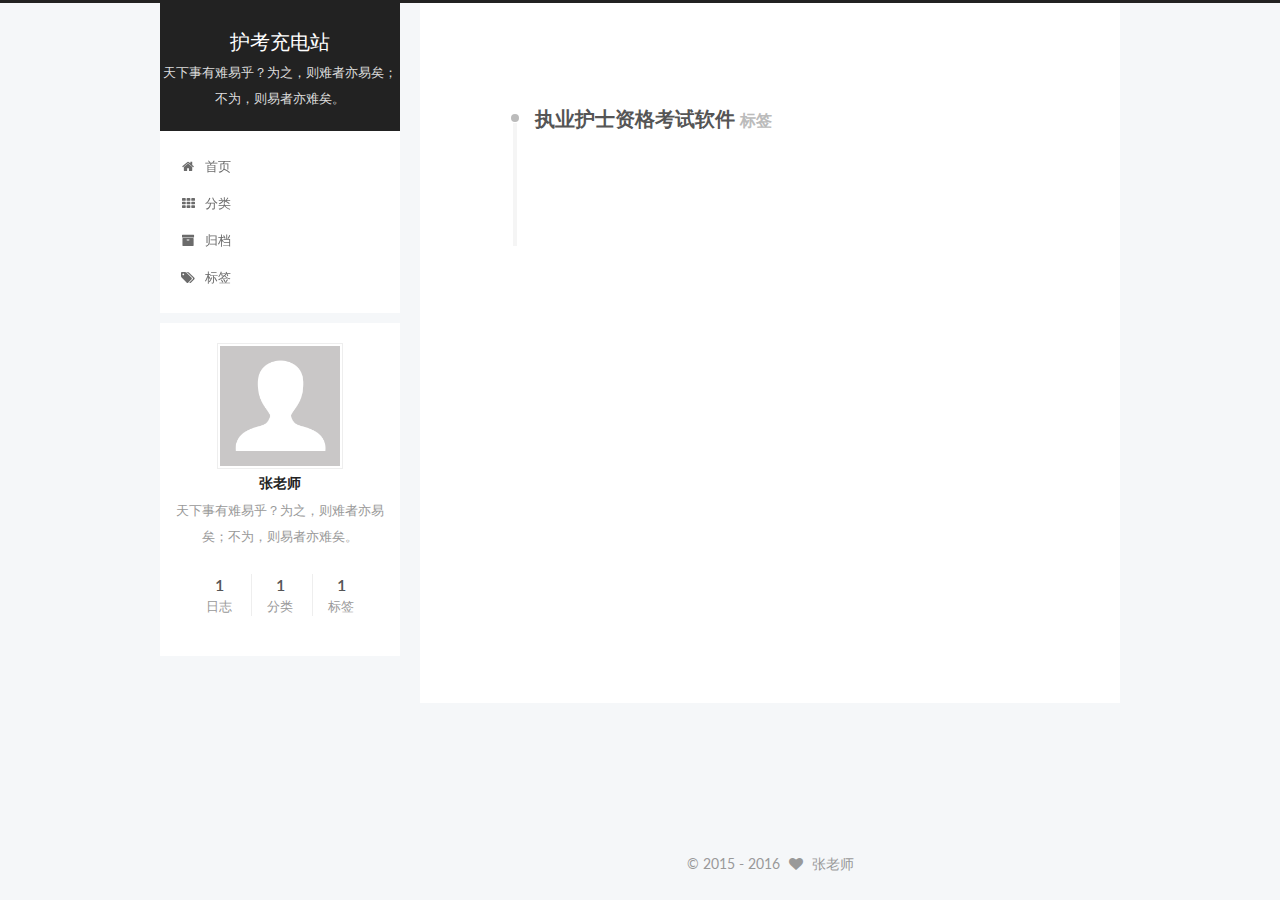
<file: tags/执业护士资格考试软件/index.html>
<!doctype html>



  


<html class="theme-next pisces use-motion">
<head>
  <meta charset="UTF-8"/>
<meta http-equiv="X-UA-Compatible" content="IE=edge,chrome=1" />
<meta name="viewport" content="width=device-width, initial-scale=1, maximum-scale=1"/>



<meta http-equiv="Cache-Control" content="no-transform" />
<meta http-equiv="Cache-Control" content="no-siteapp" />












  
  
  <link href="/vendors/fancybox/source/jquery.fancybox.css?v=2.1.5" rel="stylesheet" type="text/css" />




  
  
  
  

  
    
    
  

  

  

  

  

  
    
    
    <link href="//fonts.googleapis.com/css?family=Lato:300,300italic,400,400italic,700,700italic&subset=latin,latin-ext" rel="stylesheet" type="text/css">
  






<link href="/vendors/font-awesome/css/font-awesome.min.css?v=4.4.0" rel="stylesheet" type="text/css" />

<link href="/css/main.css?v=5.0.1" rel="stylesheet" type="text/css" />


  <meta name="keywords" content="执业护士资格考试, 护师资格考试,护考助手,护考充电站" />








  <link rel="shortcut icon" type="image/x-icon" href="/favicon.ico?v=5.0.1" />






<meta name="description" content="天下事有难易乎？为之，则难者亦易矣；不为，则易者亦难矣。">
<meta property="og:type" content="website">
<meta property="og:title" content="护考充电站">
<meta property="og:url" content="http://yoursite.com/tags/执业护士资格考试软件/index.html">
<meta property="og:site_name" content="护考充电站">
<meta property="og:description" content="天下事有难易乎？为之，则难者亦易矣；不为，则易者亦难矣。">
<meta name="twitter:card" content="summary">
<meta name="twitter:title" content="护考充电站">
<meta name="twitter:description" content="天下事有难易乎？为之，则难者亦易矣；不为，则易者亦难矣。">



<script type="text/javascript" id="hexo.configuration">
  var NexT = window.NexT || {};
  var CONFIG = {
    scheme: 'Pisces',
    sidebar: {"position":"left","display":"post"},
    fancybox: true,
    motion: true,
    duoshuo: {
      userId: 6314115276497487000,
      author: '张老师'
    }
  };
</script>




  <link rel="canonical" href="http://yoursite.com/tags/执业护士资格考试软件/"/>

  <title> 标签: 执业护士资格考试软件 | 护考充电站 </title>
</head>

<body itemscope itemtype="http://schema.org/WebPage" lang="zh-Hans">

  










  
  
    
  

  <div class="container one-collumn sidebar-position-left  ">
    <div class="headband"></div>

    <header id="header" class="header" itemscope itemtype="http://schema.org/WPHeader">
      <div class="header-inner"><div class="site-meta ">
  

  <div class="custom-logo-site-title">
    <a href="/"  class="brand" rel="start">
      <span class="logo-line-before"><i></i></span>
      <span class="site-title">护考充电站</span>
      <span class="logo-line-after"><i></i></span>
    </a>
  </div>
  <p class="site-subtitle">天下事有难易乎？为之，则难者亦易矣；不为，则易者亦难矣。</p>
</div>

<div class="site-nav-toggle">
  <button>
    <span class="btn-bar"></span>
    <span class="btn-bar"></span>
    <span class="btn-bar"></span>
  </button>
</div>

<nav class="site-nav">
  

  
    <ul id="menu" class="menu">
      
        
        <li class="menu-item menu-item-home">
          <a href="/" rel="section">
            
              <i class="menu-item-icon fa fa-fw fa-home"></i> <br />
            
            首页
          </a>
        </li>
      
        
        <li class="menu-item menu-item-categories">
          <a href="/categories" rel="section">
            
              <i class="menu-item-icon fa fa-fw fa-th"></i> <br />
            
            分类
          </a>
        </li>
      
        
        <li class="menu-item menu-item-archives">
          <a href="/archives" rel="section">
            
              <i class="menu-item-icon fa fa-fw fa-archive"></i> <br />
            
            归档
          </a>
        </li>
      
        
        <li class="menu-item menu-item-tags">
          <a href="/tags" rel="section">
            
              <i class="menu-item-icon fa fa-fw fa-tags"></i> <br />
            
            标签
          </a>
        </li>
      

      
    </ul>
  

  
</nav>

 </div>
    </header>

    <main id="main" class="main">
      <div class="main-inner">
        <div class="content-wrap">
          <div id="content" class="content">
            

  <div id="posts" class="posts-collapse">
    <div class="collection-title">
      <h2 >
        执业护士资格考试软件
        <small>标签</small>
      </h2>
    </div>

    
      

  <article class="post post-type-normal" itemscope itemtype="http://schema.org/Article">
    <header class="post-header">

      <h1 class="post-title">
        
            <a class="post-title-link" href="/2016/08/02/First-Post/" itemprop="url">
              
                <span itemprop="name">护考助手</span>
              
            </a>
        
      </h1>

      <div class="post-meta">
        <time class="post-time" itemprop="dateCreated"
              datetime="2016-08-02T13:34:43+08:00"
              content="2016-08-02" >
          08-02
        </time>
      </div>

    </header>
  </article>


    
  </div>

  


          </div>
          


          

        </div>
        
          
  
  <div class="sidebar-toggle">
    <div class="sidebar-toggle-line-wrap">
      <span class="sidebar-toggle-line sidebar-toggle-line-first"></span>
      <span class="sidebar-toggle-line sidebar-toggle-line-middle"></span>
      <span class="sidebar-toggle-line sidebar-toggle-line-last"></span>
    </div>
  </div>

  <aside id="sidebar" class="sidebar">
    <div class="sidebar-inner">

      

      

      <section class="site-overview sidebar-panel  sidebar-panel-active ">
        <div class="site-author motion-element" itemprop="author" itemscope itemtype="http://schema.org/Person">
          <img class="site-author-image" itemprop="image"
               src="/images/avatar.gif"
               alt="张老师" />
          <p class="site-author-name" itemprop="name">张老师</p>
          <p class="site-description motion-element" itemprop="description">天下事有难易乎？为之，则难者亦易矣；不为，则易者亦难矣。</p>
        </div>
        <nav class="site-state motion-element">
          <div class="site-state-item site-state-posts">
            <a href="/archives">
              <span class="site-state-item-count">1</span>
              <span class="site-state-item-name">日志</span>
            </a>
          </div>

          
            <div class="site-state-item site-state-categories">
              <a href="/categories">
                <span class="site-state-item-count">1</span>
                <span class="site-state-item-name">分类</span>
              </a>
            </div>
          

          
            <div class="site-state-item site-state-tags">
              <a href="/tags">
                <span class="site-state-item-count">1</span>
                <span class="site-state-item-name">标签</span>
              </a>
            </div>
          

        </nav>

        

        <div class="links-of-author motion-element">
          
        </div>

        
        

        
        

      </section>

      

    </div>
  </aside>


        
      </div>
    </main>

    <footer id="footer" class="footer">
      <div class="footer-inner">
        <div class="copyright" >
  
  &copy;  2015 - 
  <span itemprop="copyrightYear">2016</span>
  <span class="with-love">
    <i class="fa fa-heart"></i>
  </span>
  <span class="author" itemprop="copyrightHolder">张老师</span>
</div>

        

        
      </div>
    </footer>

    <div class="back-to-top">
      <i class="fa fa-arrow-up"></i>
    </div>
  </div>

  

<script type="text/javascript">
  if (Object.prototype.toString.call(window.Promise) !== '[object Function]') {
    window.Promise = null;
  }
</script>









  



  
  <script type="text/javascript" src="/vendors/jquery/index.js?v=2.1.3"></script>

  
  <script type="text/javascript" src="/vendors/fastclick/lib/fastclick.min.js?v=1.0.6"></script>

  
  <script type="text/javascript" src="/vendors/jquery_lazyload/jquery.lazyload.js?v=1.9.7"></script>

  
  <script type="text/javascript" src="/vendors/velocity/velocity.min.js?v=1.2.1"></script>

  
  <script type="text/javascript" src="/vendors/velocity/velocity.ui.min.js?v=1.2.1"></script>

  
  <script type="text/javascript" src="/vendors/fancybox/source/jquery.fancybox.pack.js?v=2.1.5"></script>


  


  <script type="text/javascript" src="/js/src/utils.js?v=5.0.1"></script>

  <script type="text/javascript" src="/js/src/motion.js?v=5.0.1"></script>



  
  


  <script type="text/javascript" src="/js/src/affix.js?v=5.0.1"></script>

  <script type="text/javascript" src="/js/src/schemes/pisces.js?v=5.0.1"></script>



  

  


  <script type="text/javascript" src="/js/src/bootstrap.js?v=5.0.1"></script>



  

  
    
  

  <script type="text/javascript">
    var duoshuoQuery = {short_name:"xfzyy.duoshuo.com"};
    (function() {
      var ds = document.createElement('script');
      ds.type = 'text/javascript';ds.async = true;
      ds.id = 'duoshuo-script';
      ds.src = (document.location.protocol == 'https:' ? 'https:' : 'http:') + '//static.duoshuo.com/embed.js';
      ds.charset = 'UTF-8';
      (document.getElementsByTagName('head')[0]
      || document.getElementsByTagName('body')[0]).appendChild(ds);
    })();
  </script>

  
    
    <script src="/vendors/ua-parser-js/dist/ua-parser.min.js?v=0.7.9"></script>
    <script src="/js/src/hook-duoshuo.js"></script>
  






  
  

  

  

  
  <script src="https://cdn1.lncld.net/static/js/av-core-mini-0.6.1.js"></script>
  <script>AV.initialize("imjoWHN1GkhhR01z90bmmB7G-gzGzoHsz", "UVA8a4RLeOMeE0wpuk5osYvt");</script>
  <script>
    function showTime(Counter) {
      var query = new AV.Query(Counter);
      var entries = [];
      var $visitors = $(".leancloud_visitors");

      $visitors.each(function () {
        entries.push( $(this).attr("id").trim() );
      });

      query.containedIn('url', entries);
      query.find()
        .done(function (results) {
          var COUNT_CONTAINER_REF = '.leancloud-visitors-count';

          if (results.length === 0) {
            $visitors.find(COUNT_CONTAINER_REF).text(0);
            return;
          }

          for (var i = 0; i < results.length; i++) {
            var item = results[i];
            var url = item.get('url');
            var time = item.get('time');
            var element = document.getElementById(url);

            $(element).find(COUNT_CONTAINER_REF).text(time);
          }
          for(var i = 0; i < entries.length; i++) {
            var url = entries[i];
            var element = document.getElementById(url);
            var countSpan = $(element).find(COUNT_CONTAINER_REF);
            if( countSpan.text() == '') {
              countSpan.text(0);
            }
          }
        })
        .fail(function (object, error) {
          console.log("Error: " + error.code + " " + error.message);
        });
    }

    function addCount(Counter) {
      var $visitors = $(".leancloud_visitors");
      var url = $visitors.attr('id').trim();
      var title = $visitors.attr('data-flag-title').trim();
      var query = new AV.Query(Counter);

      query.equalTo("url", url);
      query.find({
        success: function(results) {
          if (results.length > 0) {
            var counter = results[0];
            counter.fetchWhenSave(true);
            counter.increment("time");
            counter.save(null, {
              success: function(counter) {
                var $element = $(document.getElementById(url));
                $element.find('.leancloud-visitors-count').text(counter.get('time'));
              },
              error: function(counter, error) {
                console.log('Failed to save Visitor num, with error message: ' + error.message);
              }
            });
          } else {
            var newcounter = new Counter();
            /* Set ACL */
            var acl = new AV.ACL();
            acl.setPublicReadAccess(true);
            acl.setPublicWriteAccess(true);
            newcounter.setACL(acl);
            /* End Set ACL */
            newcounter.set("title", title);
            newcounter.set("url", url);
            newcounter.set("time", 1);
            newcounter.save(null, {
              success: function(newcounter) {
                var $element = $(document.getElementById(url));
                $element.find('.leancloud-visitors-count').text(newcounter.get('time'));
              },
              error: function(newcounter, error) {
                console.log('Failed to create');
              }
            });
          }
        },
        error: function(error) {
          console.log('Error:' + error.code + " " + error.message);
        }
      });
    }

    $(function() {
      var Counter = AV.Object.extend("Counter");
      if ($('.leancloud_visitors').length == 1) {
        addCount(Counter);
      } else if ($('.post-title-link').length > 1) {
        showTime(Counter);
      }
    });
  </script>



  

</body>
</html>
</file>
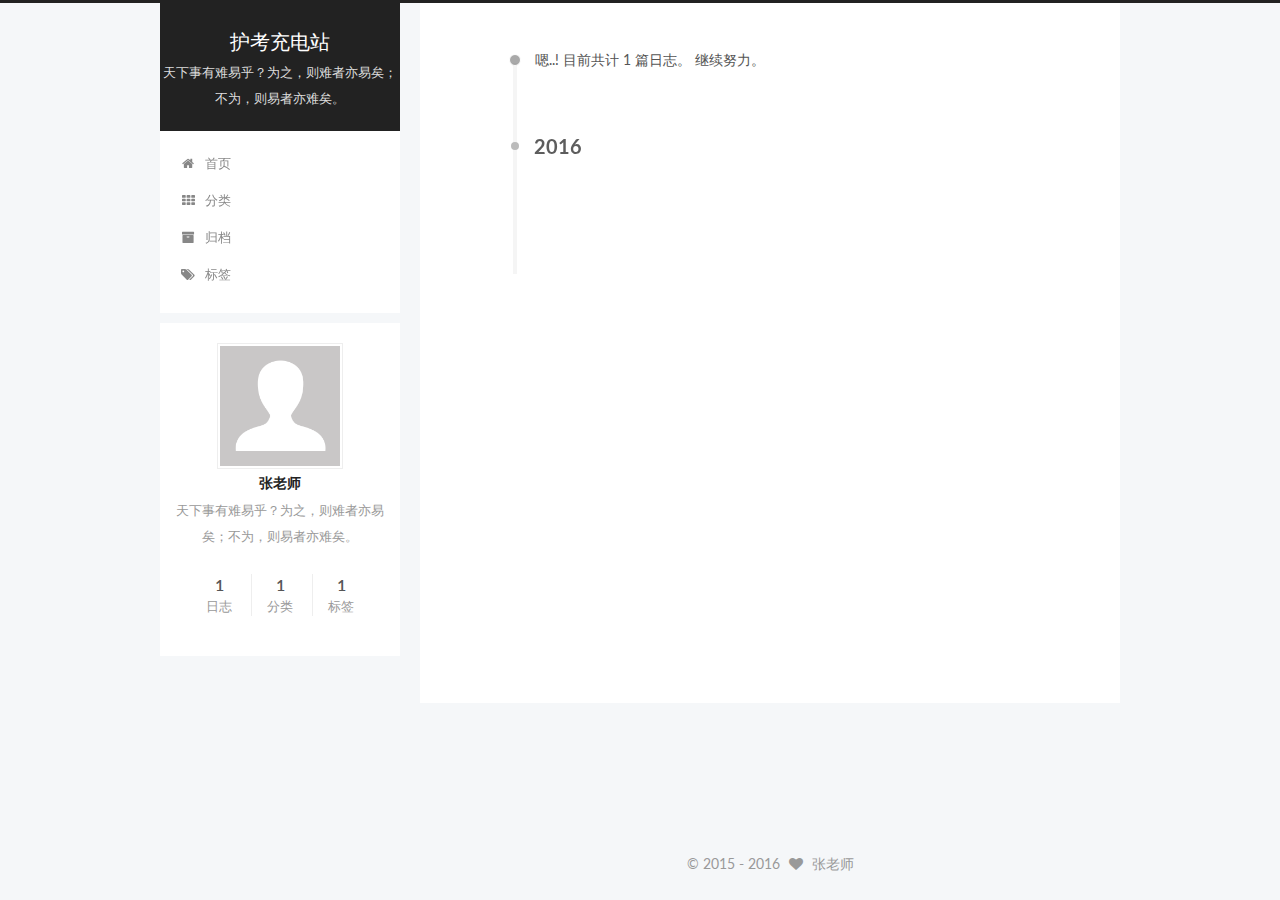
<file: archives/2016/08/index.html>
<!doctype html>



  


<html class="theme-next pisces use-motion">
<head>
  <meta charset="UTF-8"/>
<meta http-equiv="X-UA-Compatible" content="IE=edge,chrome=1" />
<meta name="viewport" content="width=device-width, initial-scale=1, maximum-scale=1"/>



<meta http-equiv="Cache-Control" content="no-transform" />
<meta http-equiv="Cache-Control" content="no-siteapp" />












  
  
  <link href="/vendors/fancybox/source/jquery.fancybox.css?v=2.1.5" rel="stylesheet" type="text/css" />




  
  
  
  

  
    
    
  

  

  

  

  

  
    
    
    <link href="//fonts.googleapis.com/css?family=Lato:300,300italic,400,400italic,700,700italic&subset=latin,latin-ext" rel="stylesheet" type="text/css">
  






<link href="/vendors/font-awesome/css/font-awesome.min.css?v=4.4.0" rel="stylesheet" type="text/css" />

<link href="/css/main.css?v=5.0.1" rel="stylesheet" type="text/css" />


  <meta name="keywords" content="执业护士资格考试, 护师资格考试,护考助手,护考充电站" />








  <link rel="shortcut icon" type="image/x-icon" href="/favicon.ico?v=5.0.1" />






<meta name="description" content="天下事有难易乎？为之，则难者亦易矣；不为，则易者亦难矣。">
<meta property="og:type" content="website">
<meta property="og:title" content="护考充电站">
<meta property="og:url" content="http://yoursite.com/archives/2016/08/index.html">
<meta property="og:site_name" content="护考充电站">
<meta property="og:description" content="天下事有难易乎？为之，则难者亦易矣；不为，则易者亦难矣。">
<meta name="twitter:card" content="summary">
<meta name="twitter:title" content="护考充电站">
<meta name="twitter:description" content="天下事有难易乎？为之，则难者亦易矣；不为，则易者亦难矣。">



<script type="text/javascript" id="hexo.configuration">
  var NexT = window.NexT || {};
  var CONFIG = {
    scheme: 'Pisces',
    sidebar: {"position":"left","display":"post"},
    fancybox: true,
    motion: true,
    duoshuo: {
      userId: 6314115276497487000,
      author: '张老师'
    }
  };
</script>




  <link rel="canonical" href="http://yoursite.com/archives/2016/08/"/>

  <title> 归档 | 护考充电站 </title>
</head>

<body itemscope itemtype="http://schema.org/WebPage" lang="zh-Hans">

  










  
  
    
  

  <div class="container one-collumn sidebar-position-left  page-archive  ">
    <div class="headband"></div>

    <header id="header" class="header" itemscope itemtype="http://schema.org/WPHeader">
      <div class="header-inner"><div class="site-meta ">
  

  <div class="custom-logo-site-title">
    <a href="/"  class="brand" rel="start">
      <span class="logo-line-before"><i></i></span>
      <span class="site-title">护考充电站</span>
      <span class="logo-line-after"><i></i></span>
    </a>
  </div>
  <p class="site-subtitle">天下事有难易乎？为之，则难者亦易矣；不为，则易者亦难矣。</p>
</div>

<div class="site-nav-toggle">
  <button>
    <span class="btn-bar"></span>
    <span class="btn-bar"></span>
    <span class="btn-bar"></span>
  </button>
</div>

<nav class="site-nav">
  

  
    <ul id="menu" class="menu">
      
        
        <li class="menu-item menu-item-home">
          <a href="/" rel="section">
            
              <i class="menu-item-icon fa fa-fw fa-home"></i> <br />
            
            首页
          </a>
        </li>
      
        
        <li class="menu-item menu-item-categories">
          <a href="/categories" rel="section">
            
              <i class="menu-item-icon fa fa-fw fa-th"></i> <br />
            
            分类
          </a>
        </li>
      
        
        <li class="menu-item menu-item-archives">
          <a href="/archives" rel="section">
            
              <i class="menu-item-icon fa fa-fw fa-archive"></i> <br />
            
            归档
          </a>
        </li>
      
        
        <li class="menu-item menu-item-tags">
          <a href="/tags" rel="section">
            
              <i class="menu-item-icon fa fa-fw fa-tags"></i> <br />
            
            标签
          </a>
        </li>
      

      
    </ul>
  

  
</nav>

 </div>
    </header>

    <main id="main" class="main">
      <div class="main-inner">
        <div class="content-wrap">
          <div id="content" class="content">
            

  <section id="posts" class="posts-collapse">
    <span class="archive-move-on"></span>

    <span class="archive-page-counter">
      
      
      
        
      
      嗯..! 目前共计 1 篇日志。 继续努力。
    </span>

    

      
      
      

      
        
        <div class="collection-title">
          <h2 class="archive-year motion-element" id="archive-year-2016">2016</h2>
        </div>
      
      

      

  <article class="post post-type-normal" itemscope itemtype="http://schema.org/Article">
    <header class="post-header">

      <h1 class="post-title">
        
            <a class="post-title-link" href="/2016/08/02/First-Post/" itemprop="url">
              
                <span itemprop="name">护考助手</span>
              
            </a>
        
      </h1>

      <div class="post-meta">
        <time class="post-time" itemprop="dateCreated"
              datetime="2016-08-02T13:34:43+08:00"
              content="2016-08-02" >
          08-02
        </time>
      </div>

    </header>
  </article>



    

  </section>

  



          </div>
          


          

        </div>
        
          
  
  <div class="sidebar-toggle">
    <div class="sidebar-toggle-line-wrap">
      <span class="sidebar-toggle-line sidebar-toggle-line-first"></span>
      <span class="sidebar-toggle-line sidebar-toggle-line-middle"></span>
      <span class="sidebar-toggle-line sidebar-toggle-line-last"></span>
    </div>
  </div>

  <aside id="sidebar" class="sidebar">
    <div class="sidebar-inner">

      

      

      <section class="site-overview sidebar-panel  sidebar-panel-active ">
        <div class="site-author motion-element" itemprop="author" itemscope itemtype="http://schema.org/Person">
          <img class="site-author-image" itemprop="image"
               src="/images/avatar.gif"
               alt="张老师" />
          <p class="site-author-name" itemprop="name">张老师</p>
          <p class="site-description motion-element" itemprop="description">天下事有难易乎？为之，则难者亦易矣；不为，则易者亦难矣。</p>
        </div>
        <nav class="site-state motion-element">
          <div class="site-state-item site-state-posts">
            <a href="/archives">
              <span class="site-state-item-count">1</span>
              <span class="site-state-item-name">日志</span>
            </a>
          </div>

          
            <div class="site-state-item site-state-categories">
              <a href="/categories">
                <span class="site-state-item-count">1</span>
                <span class="site-state-item-name">分类</span>
              </a>
            </div>
          

          
            <div class="site-state-item site-state-tags">
              <a href="/tags">
                <span class="site-state-item-count">1</span>
                <span class="site-state-item-name">标签</span>
              </a>
            </div>
          

        </nav>

        

        <div class="links-of-author motion-element">
          
        </div>

        
        

        
        

      </section>

      

    </div>
  </aside>


        
      </div>
    </main>

    <footer id="footer" class="footer">
      <div class="footer-inner">
        <div class="copyright" >
  
  &copy;  2015 - 
  <span itemprop="copyrightYear">2016</span>
  <span class="with-love">
    <i class="fa fa-heart"></i>
  </span>
  <span class="author" itemprop="copyrightHolder">张老师</span>
</div>

        

        
      </div>
    </footer>

    <div class="back-to-top">
      <i class="fa fa-arrow-up"></i>
    </div>
  </div>

  

<script type="text/javascript">
  if (Object.prototype.toString.call(window.Promise) !== '[object Function]') {
    window.Promise = null;
  }
</script>









  



  
  <script type="text/javascript" src="/vendors/jquery/index.js?v=2.1.3"></script>

  
  <script type="text/javascript" src="/vendors/fastclick/lib/fastclick.min.js?v=1.0.6"></script>

  
  <script type="text/javascript" src="/vendors/jquery_lazyload/jquery.lazyload.js?v=1.9.7"></script>

  
  <script type="text/javascript" src="/vendors/velocity/velocity.min.js?v=1.2.1"></script>

  
  <script type="text/javascript" src="/vendors/velocity/velocity.ui.min.js?v=1.2.1"></script>

  
  <script type="text/javascript" src="/vendors/fancybox/source/jquery.fancybox.pack.js?v=2.1.5"></script>


  


  <script type="text/javascript" src="/js/src/utils.js?v=5.0.1"></script>

  <script type="text/javascript" src="/js/src/motion.js?v=5.0.1"></script>



  
  


  <script type="text/javascript" src="/js/src/affix.js?v=5.0.1"></script>

  <script type="text/javascript" src="/js/src/schemes/pisces.js?v=5.0.1"></script>



  
  
    <script type="text/javascript" id="motion.page.archive">
      $('.archive-year').velocity('transition.slideLeftIn');
    </script>
  


  


  <script type="text/javascript" src="/js/src/bootstrap.js?v=5.0.1"></script>



  

  
    
  

  <script type="text/javascript">
    var duoshuoQuery = {short_name:"xfzyy.duoshuo.com"};
    (function() {
      var ds = document.createElement('script');
      ds.type = 'text/javascript';ds.async = true;
      ds.id = 'duoshuo-script';
      ds.src = (document.location.protocol == 'https:' ? 'https:' : 'http:') + '//static.duoshuo.com/embed.js';
      ds.charset = 'UTF-8';
      (document.getElementsByTagName('head')[0]
      || document.getElementsByTagName('body')[0]).appendChild(ds);
    })();
  </script>

  
    
    <script src="/vendors/ua-parser-js/dist/ua-parser.min.js?v=0.7.9"></script>
    <script src="/js/src/hook-duoshuo.js"></script>
  






  
  

  

  

  
  <script src="https://cdn1.lncld.net/static/js/av-core-mini-0.6.1.js"></script>
  <script>AV.initialize("imjoWHN1GkhhR01z90bmmB7G-gzGzoHsz", "UVA8a4RLeOMeE0wpuk5osYvt");</script>
  <script>
    function showTime(Counter) {
      var query = new AV.Query(Counter);
      var entries = [];
      var $visitors = $(".leancloud_visitors");

      $visitors.each(function () {
        entries.push( $(this).attr("id").trim() );
      });

      query.containedIn('url', entries);
      query.find()
        .done(function (results) {
          var COUNT_CONTAINER_REF = '.leancloud-visitors-count';

          if (results.length === 0) {
            $visitors.find(COUNT_CONTAINER_REF).text(0);
            return;
          }

          for (var i = 0; i < results.length; i++) {
            var item = results[i];
            var url = item.get('url');
            var time = item.get('time');
            var element = document.getElementById(url);

            $(element).find(COUNT_CONTAINER_REF).text(time);
          }
          for(var i = 0; i < entries.length; i++) {
            var url = entries[i];
            var element = document.getElementById(url);
            var countSpan = $(element).find(COUNT_CONTAINER_REF);
            if( countSpan.text() == '') {
              countSpan.text(0);
            }
          }
        })
        .fail(function (object, error) {
          console.log("Error: " + error.code + " " + error.message);
        });
    }

    function addCount(Counter) {
      var $visitors = $(".leancloud_visitors");
      var url = $visitors.attr('id').trim();
      var title = $visitors.attr('data-flag-title').trim();
      var query = new AV.Query(Counter);

      query.equalTo("url", url);
      query.find({
        success: function(results) {
          if (results.length > 0) {
            var counter = results[0];
            counter.fetchWhenSave(true);
            counter.increment("time");
            counter.save(null, {
              success: function(counter) {
                var $element = $(document.getElementById(url));
                $element.find('.leancloud-visitors-count').text(counter.get('time'));
              },
              error: function(counter, error) {
                console.log('Failed to save Visitor num, with error message: ' + error.message);
              }
            });
          } else {
            var newcounter = new Counter();
            /* Set ACL */
            var acl = new AV.ACL();
            acl.setPublicReadAccess(true);
            acl.setPublicWriteAccess(true);
            newcounter.setACL(acl);
            /* End Set ACL */
            newcounter.set("title", title);
            newcounter.set("url", url);
            newcounter.set("time", 1);
            newcounter.save(null, {
              success: function(newcounter) {
                var $element = $(document.getElementById(url));
                $element.find('.leancloud-visitors-count').text(newcounter.get('time'));
              },
              error: function(newcounter, error) {
                console.log('Failed to create');
              }
            });
          }
        },
        error: function(error) {
          console.log('Error:' + error.code + " " + error.message);
        }
      });
    }

    $(function() {
      var Counter = AV.Object.extend("Counter");
      if ($('.leancloud_visitors').length == 1) {
        addCount(Counter);
      } else if ($('.post-title-link').length > 1) {
        showTime(Counter);
      }
    });
  </script>



  

</body>
</html>
</file>
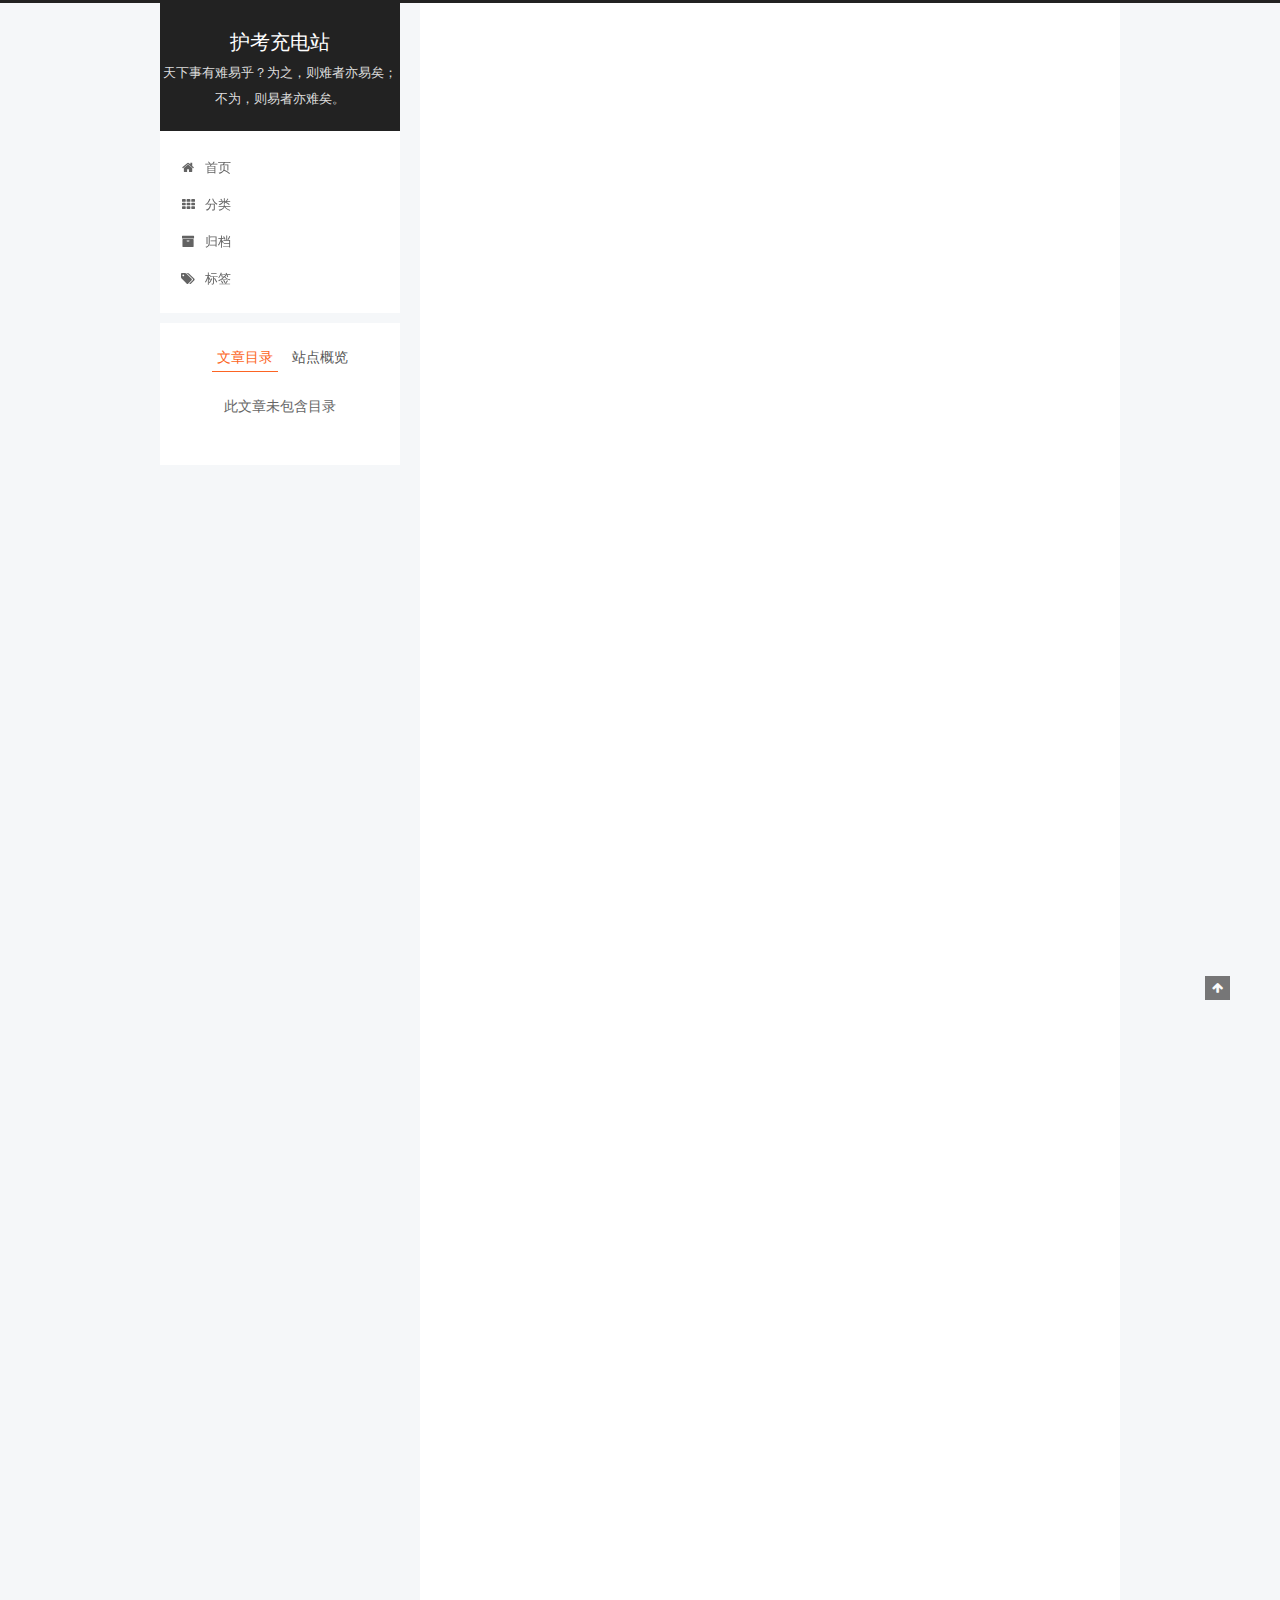
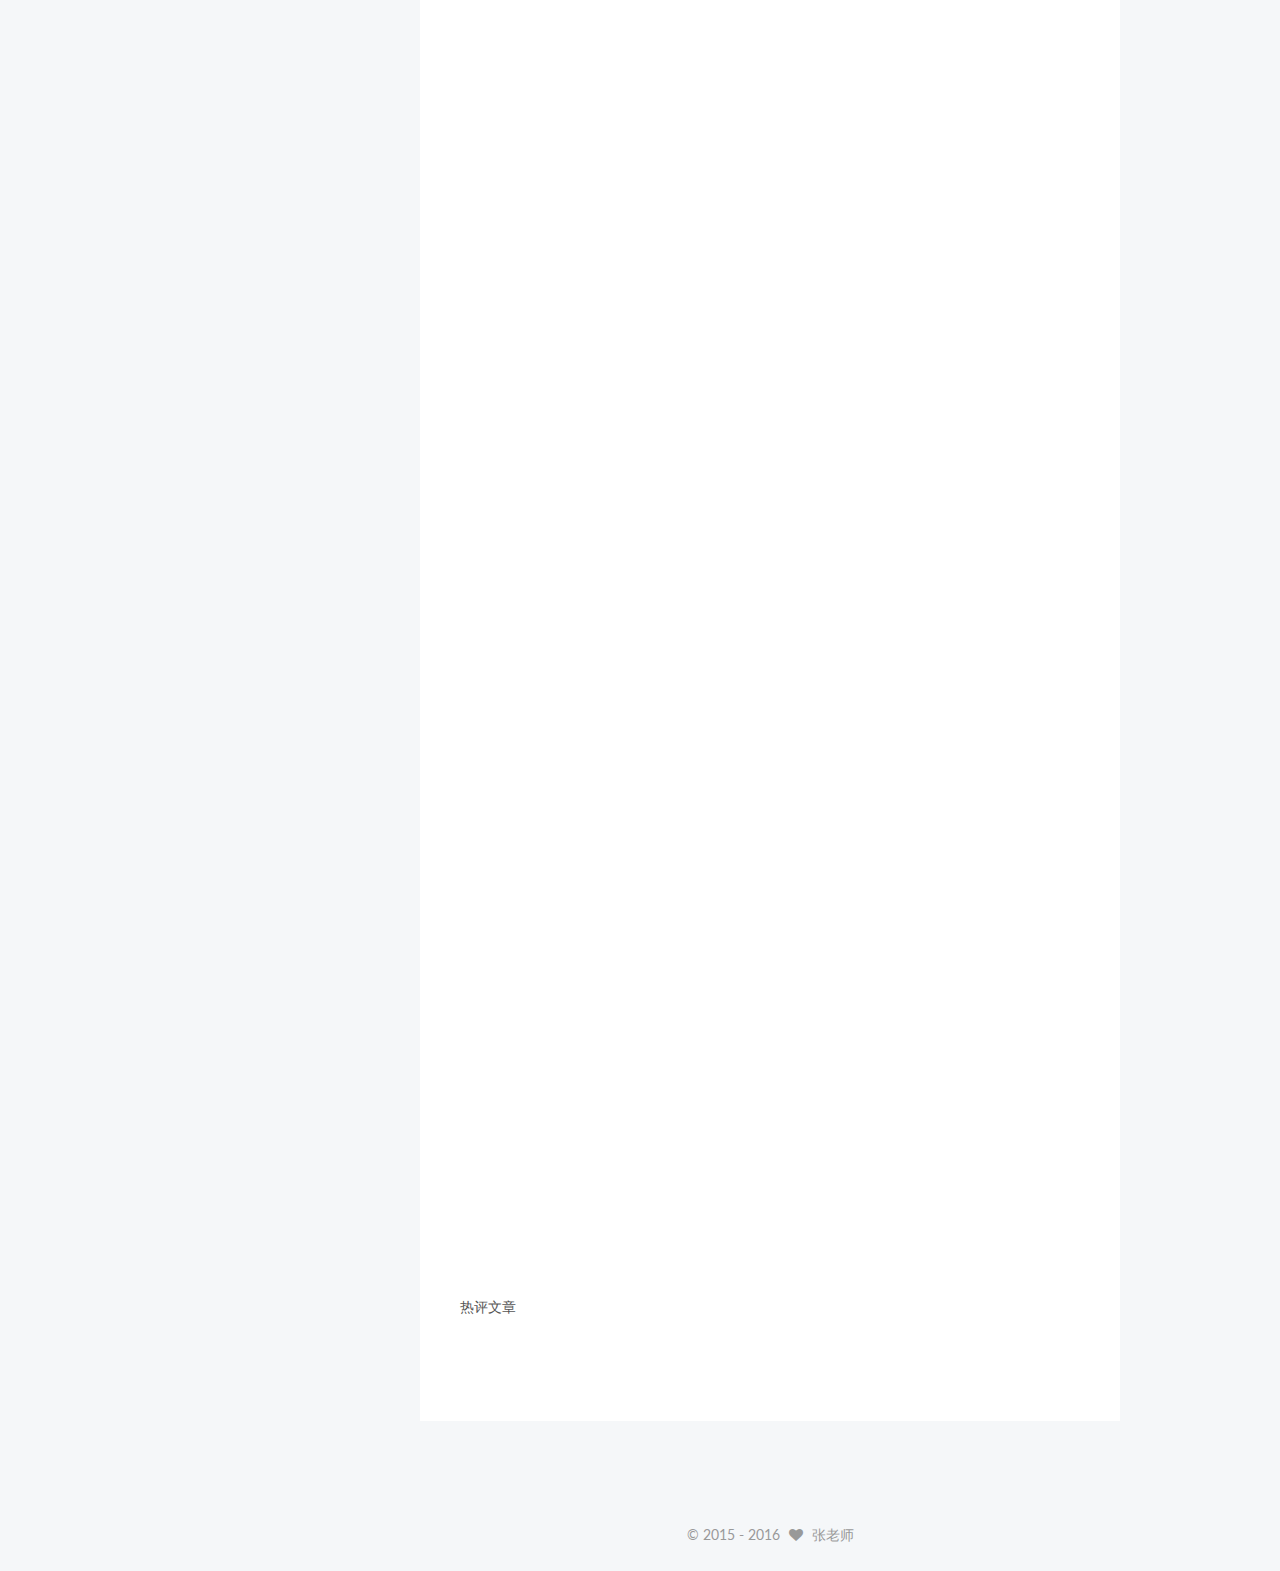
<file: 2016/08/02/First-Post/index.html>
<!doctype html>



  


<html class="theme-next pisces use-motion">
<head>
  <meta charset="UTF-8"/>
<meta http-equiv="X-UA-Compatible" content="IE=edge,chrome=1" />
<meta name="viewport" content="width=device-width, initial-scale=1, maximum-scale=1"/>



<meta http-equiv="Cache-Control" content="no-transform" />
<meta http-equiv="Cache-Control" content="no-siteapp" />












  
  
  <link href="/vendors/fancybox/source/jquery.fancybox.css?v=2.1.5" rel="stylesheet" type="text/css" />




  
  
  
  

  
    
    
  

  

  

  

  

  
    
    
    <link href="//fonts.googleapis.com/css?family=Lato:300,300italic,400,400italic,700,700italic&subset=latin,latin-ext" rel="stylesheet" type="text/css">
  






<link href="/vendors/font-awesome/css/font-awesome.min.css?v=4.4.0" rel="stylesheet" type="text/css" />

<link href="/css/main.css?v=5.0.1" rel="stylesheet" type="text/css" />


  <meta name="keywords" content="执业护士资格考试软件," />








  <link rel="shortcut icon" type="image/x-icon" href="/favicon.ico?v=5.0.1" />






<meta name="description" content="##护考助手##此贴作为软件更新通知用。免费版本下载地址：腾讯的软件市场中下载：点击打开下载地址软件版本：分为免费版和收费版两种版本功能差别：
功能差别1、免费版本2、收费版本章节练习仅基护章节可以练习全部21个系统章节可以练习历年真题2011到2015在免费版基础上，增加2016笔试真题，2011年前经典真题模拟考试不能使用，因为主要作为历年真题练习软件，模拟考试的题量太小，后期可能考虑将历年真">
<meta property="og:type" content="article">
<meta property="og:title" content="护考助手">
<meta property="og:url" content="http://yoursite.com/2016/08/02/First-Post/index.html">
<meta property="og:site_name" content="护考充电站">
<meta property="og:description" content="##护考助手##此贴作为软件更新通知用。免费版本下载地址：腾讯的软件市场中下载：点击打开下载地址软件版本：分为免费版和收费版两种版本功能差别：
功能差别1、免费版本2、收费版本章节练习仅基护章节可以练习全部21个系统章节可以练习历年真题2011到2015在免费版基础上，增加2016笔试真题，2011年前经典真题模拟考试不能使用，因为主要作为历年真题练习软件，模拟考试的题量太小，后期可能考虑将历年真">
<meta property="og:updated_time" content="2016-08-02T09:37:31.619Z">
<meta name="twitter:card" content="summary">
<meta name="twitter:title" content="护考助手">
<meta name="twitter:description" content="##护考助手##此贴作为软件更新通知用。免费版本下载地址：腾讯的软件市场中下载：点击打开下载地址软件版本：分为免费版和收费版两种版本功能差别：
功能差别1、免费版本2、收费版本章节练习仅基护章节可以练习全部21个系统章节可以练习历年真题2011到2015在免费版基础上，增加2016笔试真题，2011年前经典真题模拟考试不能使用，因为主要作为历年真题练习软件，模拟考试的题量太小，后期可能考虑将历年真">



<script type="text/javascript" id="hexo.configuration">
  var NexT = window.NexT || {};
  var CONFIG = {
    scheme: 'Pisces',
    sidebar: {"position":"left","display":"post"},
    fancybox: true,
    motion: true,
    duoshuo: {
      userId: 6314115276497487000,
      author: '张老师'
    }
  };
</script>




  <link rel="canonical" href="http://yoursite.com/2016/08/02/First-Post/"/>

  <title> 护考助手 | 护考充电站 </title>
</head>

<body itemscope itemtype="http://schema.org/WebPage" lang="zh-Hans">

  










  
  
    
  

  <div class="container one-collumn sidebar-position-left page-post-detail ">
    <div class="headband"></div>

    <header id="header" class="header" itemscope itemtype="http://schema.org/WPHeader">
      <div class="header-inner"><div class="site-meta ">
  

  <div class="custom-logo-site-title">
    <a href="/"  class="brand" rel="start">
      <span class="logo-line-before"><i></i></span>
      <span class="site-title">护考充电站</span>
      <span class="logo-line-after"><i></i></span>
    </a>
  </div>
  <p class="site-subtitle">天下事有难易乎？为之，则难者亦易矣；不为，则易者亦难矣。</p>
</div>

<div class="site-nav-toggle">
  <button>
    <span class="btn-bar"></span>
    <span class="btn-bar"></span>
    <span class="btn-bar"></span>
  </button>
</div>

<nav class="site-nav">
  

  
    <ul id="menu" class="menu">
      
        
        <li class="menu-item menu-item-home">
          <a href="/" rel="section">
            
              <i class="menu-item-icon fa fa-fw fa-home"></i> <br />
            
            首页
          </a>
        </li>
      
        
        <li class="menu-item menu-item-categories">
          <a href="/categories" rel="section">
            
              <i class="menu-item-icon fa fa-fw fa-th"></i> <br />
            
            分类
          </a>
        </li>
      
        
        <li class="menu-item menu-item-archives">
          <a href="/archives" rel="section">
            
              <i class="menu-item-icon fa fa-fw fa-archive"></i> <br />
            
            归档
          </a>
        </li>
      
        
        <li class="menu-item menu-item-tags">
          <a href="/tags" rel="section">
            
              <i class="menu-item-icon fa fa-fw fa-tags"></i> <br />
            
            标签
          </a>
        </li>
      

      
    </ul>
  

  
</nav>

 </div>
    </header>

    <main id="main" class="main">
      <div class="main-inner">
        <div class="content-wrap">
          <div id="content" class="content">
            

  <div id="posts" class="posts-expand">
    

  
  

  
  
  

  <article class="post post-type-normal " itemscope itemtype="http://schema.org/Article">

    
      <header class="post-header">

        
        
          <h1 class="post-title" itemprop="name headline">
            
            
              
                护考助手
              
            
          </h1>
        

        <div class="post-meta">
          <span class="post-time">
            <span class="post-meta-item-icon">
              <i class="fa fa-calendar-o"></i>
            </span>
            <span class="post-meta-item-text">发表于</span>
            <time itemprop="dateCreated" datetime="2016-08-02T13:34:43+08:00" content="2016-08-02">
              2016-08-02
            </time>
          </span>

          
            <span class="post-category" >
              &nbsp; | &nbsp;
              <span class="post-meta-item-icon">
                <i class="fa fa-folder-o"></i>
              </span>
              <span class="post-meta-item-text">分类于</span>
              
                <span itemprop="about" itemscope itemtype="https://schema.org/Thing">
                  <a href="/categories/考试软件/" itemprop="url" rel="index">
                    <span itemprop="name">考试软件</span>
                  </a>
                </span>

                
                

              
            </span>
          

          
            
              <span class="post-comments-count">
                &nbsp; | &nbsp;
                <a href="/2016/08/02/First-Post/#comments" itemprop="discussionUrl">
                  <span class="post-comments-count ds-thread-count" data-thread-key="2016/08/02/First-Post/" itemprop="commentsCount"></span>
                </a>
              </span>
            
          

          

          
          
             <span id="/2016/08/02/First-Post/" class="leancloud_visitors" data-flag-title="护考助手">
               &nbsp; | &nbsp;
               <span class="post-meta-item-icon">
                 <i class="fa fa-eye"></i>
               </span>
               <span class="post-meta-item-text">阅读次数 </span>
               <span class="leancloud-visitors-count"></span>
              </span>
          

          
        </div>
      </header>
    


    <div class="post-body" itemprop="articleBody">

      
      

      
        <p>##护考助手##<br>此贴作为软件更新通知用。<br><br><br>免费版本下载地址：<br><br>腾讯的软件市场中下载：<a href="http://android.myapp.com/myapp/detail.htm?apkName=com.xfzyy.hkzs" target="_blank" rel="external">点击打开下载地址</a><br><br><br>软件版本：分为免费版和收费版两种<br><br>版本功能差别：<br></p>
<table><br><tr><br><td>功能差别</td><br><td>1、免费版本</td><br><td>2、收费版本</td><br></tr><br><tr><br><td>章节练习</td><br><td>仅基护章节可以练习</td><br><td>全部21个系统章节可以练习</td><br></tr><br><tr><br><td>历年真题</td><br><td>2011到2015</td><br><td>在免费版基础上，增加2016笔试真题，2011年前经典真题</td><br></tr><br><tr><br><td>模拟考试</td><br><td>不能使用，因为主要作为历年真题练习软件，模拟考试的题量太小，后期可能考虑将历年真题随机抽取来组卷（近期内将着重更新收费版本）</td><br><td>以2015年考试的抽题比例，进行相应的抽题，题量为120题，将考虑加入历年真题随机抽取组卷功能</td><br></tr><br><tr><br><td>试题搜索</td><br><td>具有搜索和查看练习功能</td><br><td>具有搜索和查看练习功能</td><br></tr><br><tr><br><td>知识点</td><br><td>仅提供基护章节</td><br><td>全部21个系统章节可看。后期还会增加重点知识点查看，思维导图查看</td><br></tr><br><tr><br><td>题量</td><br><td>目前历年真题+基护章节，大约7000道</td><br><td>大约为3万道，后期会不断增加新题</td><br></tr><br><tr><br><td>软件大小</td><br><td>10兆左右</td><br><td>50兆左右</td><br></tr><br><tr><br><td>更新升级</td><br><td>不定期更新，新功能可能会滞后收费版本一个月以上</td><br><td>新的功能会最先在收费版本进行更新</td><br></tr><br><tr><br><td>软件价格</td><br><td>免费</td><br><td><b>150元。更新升级服务截止到每年护考前</b>，第二年仍可以使用，但是不再提供软件更新升级。</td><br></tr><br></table>

      
    </div>

    <div>
      
        

      
    </div>

    <div>
      
        

      
    </div>

    <footer class="post-footer">
      
        <div class="post-tags">
          
            <a href="/tags/执业护士资格考试软件/" rel="tag">#执业护士资格考试软件</a>
          
        </div>
      

      

      
      
    </footer>
  </article>



    <div class="post-spread">
      
    </div>
  </div>


          </div>
          

  <p>热评文章</p>
  <div class="ds-top-threads" data-range="weekly" data-num-items="4"></div>


          
  <div class="comments" id="comments">
    
      <div class="ds-thread" data-thread-key="2016/08/02/First-Post/"
           data-title="护考助手" data-url="http://yoursite.com/2016/08/02/First-Post/">
      </div>
    
  </div>


        </div>
        
          
  
  <div class="sidebar-toggle">
    <div class="sidebar-toggle-line-wrap">
      <span class="sidebar-toggle-line sidebar-toggle-line-first"></span>
      <span class="sidebar-toggle-line sidebar-toggle-line-middle"></span>
      <span class="sidebar-toggle-line sidebar-toggle-line-last"></span>
    </div>
  </div>

  <aside id="sidebar" class="sidebar">
    <div class="sidebar-inner">

      

      
        <ul class="sidebar-nav motion-element">
          <li class="sidebar-nav-toc sidebar-nav-active" data-target="post-toc-wrap" >
            文章目录
          </li>
          <li class="sidebar-nav-overview" data-target="site-overview">
            站点概览
          </li>
        </ul>
      

      <section class="site-overview sidebar-panel ">
        <div class="site-author motion-element" itemprop="author" itemscope itemtype="http://schema.org/Person">
          <img class="site-author-image" itemprop="image"
               src="/images/avatar.gif"
               alt="张老师" />
          <p class="site-author-name" itemprop="name">张老师</p>
          <p class="site-description motion-element" itemprop="description">天下事有难易乎？为之，则难者亦易矣；不为，则易者亦难矣。</p>
        </div>
        <nav class="site-state motion-element">
          <div class="site-state-item site-state-posts">
            <a href="/archives">
              <span class="site-state-item-count">1</span>
              <span class="site-state-item-name">日志</span>
            </a>
          </div>

          
            <div class="site-state-item site-state-categories">
              <a href="/categories">
                <span class="site-state-item-count">1</span>
                <span class="site-state-item-name">分类</span>
              </a>
            </div>
          

          
            <div class="site-state-item site-state-tags">
              <a href="/tags">
                <span class="site-state-item-count">1</span>
                <span class="site-state-item-name">标签</span>
              </a>
            </div>
          

        </nav>

        

        <div class="links-of-author motion-element">
          
        </div>

        
        

        
        

      </section>

      
        <section class="post-toc-wrap motion-element sidebar-panel sidebar-panel-active">
          <div class="post-toc">
            
              
            
            
              <p class="post-toc-empty">此文章未包含目录</p>
            
          </div>
        </section>
      

    </div>
  </aside>


        
      </div>
    </main>

    <footer id="footer" class="footer">
      <div class="footer-inner">
        <div class="copyright" >
  
  &copy;  2015 - 
  <span itemprop="copyrightYear">2016</span>
  <span class="with-love">
    <i class="fa fa-heart"></i>
  </span>
  <span class="author" itemprop="copyrightHolder">张老师</span>
</div>

        

        
      </div>
    </footer>

    <div class="back-to-top">
      <i class="fa fa-arrow-up"></i>
    </div>
  </div>

  

<script type="text/javascript">
  if (Object.prototype.toString.call(window.Promise) !== '[object Function]') {
    window.Promise = null;
  }
</script>









  



  
  <script type="text/javascript" src="/vendors/jquery/index.js?v=2.1.3"></script>

  
  <script type="text/javascript" src="/vendors/fastclick/lib/fastclick.min.js?v=1.0.6"></script>

  
  <script type="text/javascript" src="/vendors/jquery_lazyload/jquery.lazyload.js?v=1.9.7"></script>

  
  <script type="text/javascript" src="/vendors/velocity/velocity.min.js?v=1.2.1"></script>

  
  <script type="text/javascript" src="/vendors/velocity/velocity.ui.min.js?v=1.2.1"></script>

  
  <script type="text/javascript" src="/vendors/fancybox/source/jquery.fancybox.pack.js?v=2.1.5"></script>


  


  <script type="text/javascript" src="/js/src/utils.js?v=5.0.1"></script>

  <script type="text/javascript" src="/js/src/motion.js?v=5.0.1"></script>



  
  


  <script type="text/javascript" src="/js/src/affix.js?v=5.0.1"></script>

  <script type="text/javascript" src="/js/src/schemes/pisces.js?v=5.0.1"></script>



  
  <script type="text/javascript" src="/js/src/scrollspy.js?v=5.0.1"></script>
<script type="text/javascript" src="/js/src/post-details.js?v=5.0.1"></script>



  


  <script type="text/javascript" src="/js/src/bootstrap.js?v=5.0.1"></script>



  

  
    
  

  <script type="text/javascript">
    var duoshuoQuery = {short_name:"xfzyy.duoshuo.com"};
    (function() {
      var ds = document.createElement('script');
      ds.type = 'text/javascript';ds.async = true;
      ds.id = 'duoshuo-script';
      ds.src = (document.location.protocol == 'https:' ? 'https:' : 'http:') + '//static.duoshuo.com/embed.js';
      ds.charset = 'UTF-8';
      (document.getElementsByTagName('head')[0]
      || document.getElementsByTagName('body')[0]).appendChild(ds);
    })();
  </script>

  
    
    <script src="/vendors/ua-parser-js/dist/ua-parser.min.js?v=0.7.9"></script>
    <script src="/js/src/hook-duoshuo.js"></script>
  






  
  

  

  

  
  <script src="https://cdn1.lncld.net/static/js/av-core-mini-0.6.1.js"></script>
  <script>AV.initialize("imjoWHN1GkhhR01z90bmmB7G-gzGzoHsz", "UVA8a4RLeOMeE0wpuk5osYvt");</script>
  <script>
    function showTime(Counter) {
      var query = new AV.Query(Counter);
      var entries = [];
      var $visitors = $(".leancloud_visitors");

      $visitors.each(function () {
        entries.push( $(this).attr("id").trim() );
      });

      query.containedIn('url', entries);
      query.find()
        .done(function (results) {
          var COUNT_CONTAINER_REF = '.leancloud-visitors-count';

          if (results.length === 0) {
            $visitors.find(COUNT_CONTAINER_REF).text(0);
            return;
          }

          for (var i = 0; i < results.length; i++) {
            var item = results[i];
            var url = item.get('url');
            var time = item.get('time');
            var element = document.getElementById(url);

            $(element).find(COUNT_CONTAINER_REF).text(time);
          }
          for(var i = 0; i < entries.length; i++) {
            var url = entries[i];
            var element = document.getElementById(url);
            var countSpan = $(element).find(COUNT_CONTAINER_REF);
            if( countSpan.text() == '') {
              countSpan.text(0);
            }
          }
        })
        .fail(function (object, error) {
          console.log("Error: " + error.code + " " + error.message);
        });
    }

    function addCount(Counter) {
      var $visitors = $(".leancloud_visitors");
      var url = $visitors.attr('id').trim();
      var title = $visitors.attr('data-flag-title').trim();
      var query = new AV.Query(Counter);

      query.equalTo("url", url);
      query.find({
        success: function(results) {
          if (results.length > 0) {
            var counter = results[0];
            counter.fetchWhenSave(true);
            counter.increment("time");
            counter.save(null, {
              success: function(counter) {
                var $element = $(document.getElementById(url));
                $element.find('.leancloud-visitors-count').text(counter.get('time'));
              },
              error: function(counter, error) {
                console.log('Failed to save Visitor num, with error message: ' + error.message);
              }
            });
          } else {
            var newcounter = new Counter();
            /* Set ACL */
            var acl = new AV.ACL();
            acl.setPublicReadAccess(true);
            acl.setPublicWriteAccess(true);
            newcounter.setACL(acl);
            /* End Set ACL */
            newcounter.set("title", title);
            newcounter.set("url", url);
            newcounter.set("time", 1);
            newcounter.save(null, {
              success: function(newcounter) {
                var $element = $(document.getElementById(url));
                $element.find('.leancloud-visitors-count').text(newcounter.get('time'));
              },
              error: function(newcounter, error) {
                console.log('Failed to create');
              }
            });
          }
        },
        error: function(error) {
          console.log('Error:' + error.code + " " + error.message);
        }
      });
    }

    $(function() {
      var Counter = AV.Object.extend("Counter");
      if ($('.leancloud_visitors').length == 1) {
        addCount(Counter);
      } else if ($('.post-title-link').length > 1) {
        showTime(Counter);
      }
    });
  </script>



  

</body>
</html>
</file>
<file: css/main.css>
/* normalize.css v3.0.2 | MIT License | git.io/normalize */
html {
  font-family: sans-serif; /* 1 */
  -ms-text-size-adjust: 100%; /* 2 */
  -webkit-text-size-adjust: 100%; /* 2 */
}
body {
  margin: 0;
}
article,
aside,
details,
figcaption,
figure,
footer,
header,
hgroup,
main,
menu,
nav,
section,
summary {
  display: block;
}
audio,
canvas,
progress,
video {
  display: inline-block; /* 1 */
  vertical-align: baseline; /* 2 */
}
audio:not([controls]) {
  display: none;
  height: 0;
}
[hidden],
template {
  display: none;
}
a {
  background-color: transparent;
}
a:active,
a:hover {
  outline: 0;
}
abbr[title] {
  border-bottom: 1px dotted;
}
b,
strong {
  font-weight: bold;
}
dfn {
  font-style: italic;
}
h1 {
  font-size: 2em;
  margin: 0.67em 0;
}
mark {
  background: #ff0;
  color: #000;
}
small {
  font-size: 80%;
}
sub,
sup {
  font-size: 75%;
  line-height: 0;
  position: relative;
  vertical-align: baseline;
}
sup {
  top: -0.5em;
}
sub {
  bottom: -0.25em;
}
img {
  border: 0;
}
svg:not(:root) {
  overflow: hidden;
}
figure {
  margin: 1em 40px;
}
hr {
  -moz-box-sizing: content-box;
  box-sizing: content-box;
  height: 0;
}
pre {
  overflow: auto;
}
code,
kbd,
pre,
samp {
  font-family: monospace, monospace;
  font-size: 1em;
}
button,
input,
optgroup,
select,
textarea {
  color: inherit; /* 1 */
  font: inherit; /* 2 */
  margin: 0; /* 3 */
}
button {
  overflow: visible;
}
button,
select {
  text-transform: none;
}
button,
html input[type="button"],
input[type="reset"],
input[type="submit"] {
  -webkit-appearance: button; /* 2 */
  cursor: pointer; /* 3 */
}
button[disabled],
html input[disabled] {
  cursor: default;
}
button::-moz-focus-inner,
input::-moz-focus-inner {
  border: 0;
  padding: 0;
}
input {
  line-height: normal;
}
input[type="checkbox"],
input[type="radio"] {
  box-sizing: border-box; /* 1 */
  padding: 0; /* 2 */
}
input[type="number"]::-webkit-inner-spin-button,
input[type="number"]::-webkit-outer-spin-button {
  height: auto;
}
input[type="search"] {
  -webkit-appearance: textfield; /* 1 */
  -moz-box-sizing: content-box;
  -webkit-box-sizing: content-box; /* 2 */
  box-sizing: content-box;
}
input[type="search"]::-webkit-search-cancel-button,
input[type="search"]::-webkit-search-decoration {
  -webkit-appearance: none;
}
fieldset {
  border: 1px solid #c0c0c0;
  margin: 0 2px;
  padding: 0.35em 0.625em 0.75em;
}
legend {
  border: 0; /* 1 */
  padding: 0; /* 2 */
}
textarea {
  overflow: auto;
}
optgroup {
  font-weight: bold;
}
table {
  border-collapse: collapse;
  border-spacing: 0;
}
td,
th {
  padding: 0;
}
::selection {
  background: #262a30;
  color: #fff;
}
body {
  position: relative;
  font-family: 'Lato', "PingFang SC", "Microsoft YaHei", sans-serif;
  font-size: 14px;
  line-height: 2;
  color: #555;
  background: #fff;
}
@media (max-width: 767px) {
  body {
    padding-right: 0 !important;
  }
}
@media (min-width: 768px) and (max-width: 991px) {
  body {
    padding-right: 0 !important;
  }
}
@media (min-width: 1600px) {
  body {
    font-size: 16px;
  }
}
h1,
h2,
h3,
h4,
h5,
h6 {
  margin: 0;
  padding: 0;
  font-weight: bold;
  line-height: 1.5;
  font-family: 'Lato', "PingFang SC", "Microsoft YaHei", sans-serif;
}
h2,
h3,
h4,
h5,
h6 {
  margin: 20px 0 15px;
}
h1 {
  font-size: 22px;
}
@media (max-width: 767px) {
  h1 {
    font-size: 18px;
  }
}
h2 {
  font-size: 20px;
}
@media (max-width: 767px) {
  h2 {
    font-size: 16px;
  }
}
h3 {
  font-size: 18px;
}
@media (max-width: 767px) {
  h3 {
    font-size: 14px;
  }
}
h4 {
  font-size: 16px;
}
@media (max-width: 767px) {
  h4 {
    font-size: 12px;
  }
}
h5 {
  font-size: 14px;
}
@media (max-width: 767px) {
  h5 {
    font-size: 10px;
  }
}
h6 {
  font-size: 12px;
}
@media (max-width: 767px) {
  h6 {
    font-size: 8px;
  }
}
p {
  margin: 0 0 25px 0;
}
a {
  color: #555;
  text-decoration: none;
  border-bottom: 1px solid #999;
  word-wrap: break-word;
}
a:hover {
  color: #222;
  border-bottom-color: #222;
}
ul {
  list-style: none;
}
blockquote {
  margin: 0;
  padding: 0;
}
img {
  display: block;
  margin: auto;
  max-width: 100%;
  height: auto;
}
hr {
  margin: 40px 0;
  height: 3px;
  border: none;
  background-color: #ddd;
  background-image: repeating-linear-gradient(-45deg, #fff, #fff 4px, transparent 4px, transparent 8px);
}
blockquote {
  padding: 0 15px;
  color: #666;
  border-left: 4px solid #ddd;
}
blockquote cite::before {
  content: "-";
  padding: 0 5px;
}
dt {
  font-weight: 700;
}
dd {
  margin: 0;
  padding: 0;
}
.text-left {
  text-align: left;
}
.text-center {
  text-align: center;
}
.text-right {
  text-align: right;
}
.text-justify {
  text-align: justify;
}
.text-nowrap {
  white-space: nowrap;
}
.text-lowercase {
  text-transform: lowercase;
}
.text-uppercase {
  text-transform: uppercase;
}
.text-capitalize {
  text-transform: capitalize;
}
.center-block {
  display: block;
  margin-left: auto;
  margin-right: auto;
}
.clearfix:before,
.clearfix:after {
  content: " ";
  display: table;
}
.clearfix:after {
  clear: both;
}
.pullquote {
  width: 45%;
}
.pullquote.left {
  float: left;
  margin-left: 5px;
  margin-right: 10px;
}
.pullquote.right {
  float: right;
  margin-left: 10px;
  margin-right: 5px;
}
.affix.affix.affix {
  position: fixed;
}
.translation {
  margin-top: -20px;
  font-size: 14px;
  color: #999;
}
.scrollbar-measure {
  width: 100px;
  height: 100px;
  overflow: scroll;
  position: absolute;
  top: -9999px;
}
.use-motion .motion-element {
  opacity: 0;
}
#local-search-input {
  padding: 3px;
  border: none;
  text-indent: 14px;
  border-radius: 0;
  width: 140px;
  outline: none;
  border-bottom: 1px solid #999;
  background: inherit;
  opacity: 0.5;
}
#local-search-input:focus {
  opacity: 1;
}
.search-icon {
  position: absolute;
  top: 9px;
}
table {
  margin: 20px 0;
  width: 100%;
  border-collapse: collapse;
  border-spacing: 0;
  border: 1px solid #ddd;
  font-size: 14px;
  table-layout: fixed;
  word-wrap: break-all;
}
table>tbody>tr:nth-of-type(odd) {
  background-color: #f9f9f9;
}
table>tbody>tr:hover {
  background-color: #f5f5f5;
}
caption,
th,
td {
  padding: 8px;
  text-align: left;
  vertical-align: middle;
  font-weight: normal;
}
th,
td {
  border-bottom: 3px solid #ddd;
  border-right: 1px solid #eee;
}
th {
  padding-bottom: 10px;
  font-weight: 700;
}
td {
  border-bottom-width: 1px;
}
html,
body {
  height: 100%;
}
.container {
  position: relative;
  min-height: 100%;
}
.header-inner {
  margin: 0 auto;
  padding: 100px 0 70px;
  width: 700px;
}
@media (min-width: 1600px) {
  .container .header-inner {
    width: 900px;
  }
}
.main {
  padding-bottom: 150px;
}
.main-inner {
  margin: 0 auto;
  width: 700px;
}
@media (min-width: 1600px) {
  .container .main-inner {
    width: 900px;
  }
}
.footer {
  position: absolute;
  left: 0;
  bottom: 0;
  width: 100%;
  min-height: 50px;
}
.footer-inner {
  box-sizing: border-box;
  margin: 20px auto;
  width: 700px;
}
@media (min-width: 1600px) {
  .container .footer-inner {
    width: 900px;
  }
}
pre,
.highlight {
  overflow: auto;
  margin: 20px 0;
  padding: 15px;
  font-size: 13px;
  color: #4d4d4c;
  background: #f7f7f7;
  line-height: 1.6;
}
pre,
code {
  font-family: consolas, Menlo, "PingFang SC", "Microsoft YaHei", monospace;
}
code {
  padding: 2px 4px;
  word-break: break-all;
  color: #555;
  background: #eee;
  border-radius: 4px;
  font-size: 13px;
}
pre code {
  padding: 0;
  color: #4d4d4c;
  background: none;
  text-shadow: none;
}
.highlight pre {
  border: none;
  margin: 0;
  padding: 1px;
}
.highlight table {
  margin: 0;
  width: auto;
  border: none;
}
.highlight td {
  border: none;
  padding: 0;
}
.highlight figcaption {
  font-size: 1em;
  color: #4d4d4c;
  line-height: 1em;
  margin-bottom: 1em;
}
.highlight figcaption:before,
.highlight figcaption:after {
  content: " ";
  display: table;
}
.highlight figcaption:after {
  clear: both;
}
.highlight figcaption a {
  float: right;
  color: #4d4d4c;
}
.highlight figcaption a:hover {
  border-bottom-color: #4d4d4c;
}
.highlight .gutter pre {
  color: #666;
  text-align: right;
  padding-right: 20px;
}
.highlight .line {
  height: 20px;
}
.gist table {
  width: auto;
}
.gist table td {
  border: none;
}
pre .comment {
  color: #8e908c;
}
pre .variable,
pre .attribute,
pre .tag,
pre .regexp,
pre .ruby .constant,
pre .xml .tag .title,
pre .xml .pi,
pre .xml .doctype,
pre .html .doctype,
pre .css .id,
pre .css .class,
pre .css .pseudo {
  color: #c82829;
}
pre .number,
pre .preprocessor,
pre .built_in,
pre .literal,
pre .params,
pre .constant,
pre .command {
  color: #f5871f;
}
pre .ruby .class .title,
pre .css .rules .attribute,
pre .string,
pre .value,
pre .inheritance,
pre .header,
pre .ruby .symbol,
pre .xml .cdata,
pre .special,
pre .number,
pre .formula {
  color: #718c00;
}
pre .title,
pre .css .hexcolor {
  color: #3e999f;
}
pre .function,
pre .python .decorator,
pre .python .title,
pre .ruby .function .title,
pre .ruby .title .keyword,
pre .perl .sub,
pre .javascript .title,
pre .coffeescript .title {
  color: #4271ae;
}
pre .keyword,
pre .javascript .function {
  color: #8959a8;
}
.full-image.full-image.full-image {
  border: none;
  max-width: 100%;
  width: auto;
  margin: 20px auto;
}
@media (min-width: 992px) {
  .full-image.full-image.full-image {
    max-width: none;
    width: 126%;
    margin: 0 -13%;
  }
}
.blockquote-center,
.page-home .post-type-quote blockquote,
.page-post-detail .post-type-quote blockquote {
  position: relative;
  margin: 40px 0;
  padding: 0;
  border-left: none;
  text-align: center;
}
.blockquote-center::before,
.page-home .post-type-quote blockquote::before,
.page-post-detail .post-type-quote blockquote::before,
.blockquote-center::after,
.page-home .post-type-quote blockquote::after,
.page-post-detail .post-type-quote blockquote::after {
  position: absolute;
  content: ' ';
  display: block;
  width: 100%;
  height: 24px;
  opacity: 0.2;
  background-repeat: no-repeat;
  background-position: 0 -6px;
  background-size: 22px 22px;
}
.blockquote-center::before,
.page-home .post-type-quote blockquote::before,
.page-post-detail .post-type-quote blockquote::before {
  top: -20px;
  background-image: url("../images/quote-l.svg");
  border-top: 1px solid #ccc;
}
.blockquote-center::after,
.page-home .post-type-quote blockquote::after,
.page-post-detail .post-type-quote blockquote::after {
  bottom: -20px;
  background-image: url("../images/quote-r.svg");
  border-bottom: 1px solid #ccc;
  background-position: 100% 8px;
}
.blockquote-center p,
.page-home .post-type-quote blockquote p,
.page-post-detail .post-type-quote blockquote p,
.blockquote-center div,
.page-home .post-type-quote blockquote div,
.page-post-detail .post-type-quote blockquote div {
  text-align: center;
}
.post .post-body .group-picture img {
  box-sizing: border-box;
  padding: 0 3px;
  border: none;
}
.post .group-picture-row {
  overflow: hidden;
  margin-top: 6px;
}
.post .group-picture-row:first-child {
  margin-top: 0;
}
.post .group-picture-column {
  float: left;
}
.page-post-detail .post-body .group-picture-column {
  float: none;
  margin-top: 10px;
  width: auto !important;
}
.page-post-detail .post-body .group-picture-column img {
  margin: 0 auto;
}
.page-archive .group-picture-container {
  overflow: hidden;
}
.page-archive .group-picture-row {
  float: left;
}
.page-archive .group-picture-row:first-child {
  margin-top: 6px;
}
.page-archive .group-picture-column {
  max-width: 150px;
  max-height: 150px;
}
.btn {
  display: inline-block;
  padding: 0 20px;
  font-size: 14px;
  color: #fff;
  background: #222;
  border: 2px solid #555;
  text-decoration: none;
  border-radius: 0;
  transition-property: background-color;
  transition-duration: 0.2s;
  transition-timing-function: ease-in-out;
  transition-delay: 0s;
}
.btn:hover,
.post-more-link .btn:hover {
  border-color: #222;
  color: #fff;
  background: #222;
}
.btn-bar {
  display: block;
  width: 22px;
  height: 2px;
  background: #555;
  border-radius: 1px;
}
.btn-bar+.btn-bar {
  margin-top: 4px;
}
.pagination {
  margin: 120px 0 40px;
  text-align: center;
  border-top: 1px solid #eee;
}
.page-number-basic,
.pagination .prev,
.pagination .next,
.pagination .page-number,
.pagination .space {
  display: inline-block;
  position: relative;
  top: -1px;
  margin: 0 10px;
  padding: 0 10px;
  line-height: 30px;
}
@media (max-width: 767px) {
  .page-number-basic,
  .pagination .prev,
  .pagination .next,
  .pagination .page-number,
  .pagination .space {
    margin: 0 5px;
  }
}
.pagination .prev,
.pagination .next,
.pagination .page-number {
  border-bottom: 0;
  border-top: 1px solid #eee;
  transition-property: border-color;
  transition-duration: 0.2s;
  transition-timing-function: ease-in-out;
  transition-delay: 0s;
}
.pagination .prev:hover,
.pagination .next:hover,
.pagination .page-number:hover {
  border-top-color: #222;
}
.pagination .space {
  padding: 0;
  margin: 0;
}
.pagination .prev {
  margin-left: 0;
}
.pagination .next {
  margin-right: 0;
}
.pagination .page-number.current {
  color: #fff;
  background: #ccc;
  border-top-color: #ccc;
}
@media (max-width: 767px) {
  .pagination {
    border-top: none;
  }
  .pagination .prev,
  .pagination .next,
  .pagination .page-number {
    margin-bottom: 10px;
    border-top: 0;
    border-bottom: 1px solid #eee;
  }
  .pagination .prev:hover,
  .pagination .next:hover,
  .pagination .page-number:hover {
    border-bottom-color: #222;
  }
}
.comments {
  margin: 60px 20px 0;
}
.tag-cloud {
  text-align: center;
}
.tag-cloud a {
  display: inline-block;
  margin: 10px;
}
.back-to-top {
  box-sizing: border-box;
  position: fixed;
  bottom: -100px;
  right: 50px;
  z-index: 1050;
  padding: 0 6px;
  width: 25px;
  background: #222;
  font-size: 12px;
  opacity: 0.6;
  color: #fff;
  cursor: pointer;
  text-align: center;
  -webkit-transform: translateZ(0);
  transition-property: bottom;
  transition-duration: 0.2s;
  transition-timing-function: ease-in-out;
  transition-delay: 0s;
}
@media (max-width: 767px) {
  .back-to-top {
    display: none;
  }
}
@media (min-width: 768px) and (max-width: 991px) {
  .back-to-top {
    display: none;
  }
}
.back-to-top.back-to-top-on {
  bottom: 40px;
}
.header {
  background: #fff;
}
.header-inner {
  position: relative;
}
.headband {
  height: 3px;
  background: #222;
}
.site-meta {
  margin: 0;
  text-align: center;
}
@media (max-width: 767px) {
  .site-meta {
    text-align: center;
  }
}
.brand {
  position: relative;
  display: inline-block;
  padding: 0 40px;
  color: #fff;
  background: #222;
  border-bottom: none;
}
.brand:hover {
  color: #fff;
}
.logo {
  display: inline-block;
  margin-right: 5px;
  line-height: 36px;
  vertical-align: top;
}
.site-title {
  display: inline-block;
  vertical-align: top;
  line-height: 36px;
  font-size: 20px;
  font-weight: normal;
  font-family: 'Lato', "PingFang SC", "Microsoft YaHei", sans-serif;
}
.site-subtitle {
  margin-top: 10px;
  font-size: 13px;
  color: #ddd;
}
.use-motion .brand {
  opacity: 0;
}
.use-motion .logo,
.use-motion .site-title,
.use-motion .site-subtitle {
  opacity: 0;
  position: relative;
  top: -10px;
}
.site-nav-toggle {
  display: none;
  position: absolute;
  top: 10px;
  left: 10px;
}
@media (max-width: 767px) {
  .site-nav-toggle {
    display: block;
  }
}
.site-nav-toggle button {
  margin-top: 2px;
  padding: 9px 10px;
  background: transparent;
  border: none;
}
@media (max-width: 767px) {
  .site-nav {
    display: none;
    margin: 0 -10px;
    padding: 0 10px;
    clear: both;
    border-top: 1px solid #ddd;
  }
}
@media (min-width: 768px) and (max-width: 991px) {
  .site-nav {
    display: block !important;
  }
}
@media (min-width: 992px) {
  .site-nav {
    display: block !important;
  }
}
.menu {
  margin-top: 20px;
  padding-left: 0;
  text-align: center;
}
.menu .menu-item {
  display: inline-block;
  margin: 0 10px;
}
@media screen and (max-width: 767px) {
  .menu .menu-item {
    margin-top: 10px;
  }
}
.menu .menu-item a {
  display: block;
  font-size: 13px;
  text-transform: capitalize;
  line-height: inherit;
  border-bottom: 1px solid transparent;
  transition-property: border-color;
  transition-duration: 0.2s;
  transition-timing-function: ease-in-out;
  transition-delay: 0s;
}
.menu .menu-item a:hover,
.menu-item-active a {
  border-bottom-color: #222;
}
.menu .menu-item .fa {
  margin-right: 5px;
}
.use-motion .menu-item {
  opacity: 0;
}
.post-body {
  font-family: 'Lato', "PingFang SC", "Microsoft YaHei", sans-serif;
}
@media (max-width: 767px) {
  .post-body {
    word-break: break-word;
  }
}
.post-body .fancybox img {
  display: block !important;
  margin: 0 auto;
  cursor: pointer;
  cursor: zoom-in;
  cursor: -webkit-zoom-in;
}
.post-body .image-caption,
.post-body .figure .caption {
  margin: 10px auto 15px;
  text-align: center;
  font-size: 14px;
  color: #999;
  font-weight: bold;
  line-height: 1;
}
.post-sticky-flag {
  display: inline-block;
  font-size: 16px;
  -ms-transform: rotate(30deg);
  -webkit-transform: rotate(30deg);
  -moz-transform: rotate(30deg);
  -ms-transform: rotate(30deg);
  -o-transform: rotate(30deg);
  transform: rotate(30deg);
}
.posts-expand {
  padding-top: 40px;
}
@media (max-width: 767px) {
  .posts-expand {
    margin: 0 20px;
  }
  .post-body pre,
  .post-body .highlight {
    padding: 10px;
  }
  .post-body pre .gutter pre,
  .post-body .highlight .gutter pre {
    padding-right: 10px;
  }
}
@media (min-width: 992px) {
  .posts-expand .post-body {
    text-align: justify;
  }
}
.posts-expand .post-body h2,
.posts-expand .post-body h3,
.posts-expand .post-body h4,
.posts-expand .post-body h5,
.posts-expand .post-body h6 {
  padding-top: 10px;
}
.posts-expand .post-body h2 .header-anchor,
.posts-expand .post-body h3 .header-anchor,
.posts-expand .post-body h4 .header-anchor,
.posts-expand .post-body h5 .header-anchor,
.posts-expand .post-body h6 .header-anchor {
  float: right;
  margin-left: 10px;
  color: #ccc;
  border-bottom-style: none;
  visibility: hidden;
}
.posts-expand .post-body h2 .header-anchor:hover,
.posts-expand .post-body h3 .header-anchor:hover,
.posts-expand .post-body h4 .header-anchor:hover,
.posts-expand .post-body h5 .header-anchor:hover,
.posts-expand .post-body h6 .header-anchor:hover {
  color: inherit;
}
.posts-expand .post-body h2:hover .header-anchor,
.posts-expand .post-body h3:hover .header-anchor,
.posts-expand .post-body h4:hover .header-anchor,
.posts-expand .post-body h5:hover .header-anchor,
.posts-expand .post-body h6:hover .header-anchor {
  visibility: visible;
}
.posts-expand .post-body ul li {
  list-style: circle;
}
.posts-expand .post-body img {
  box-sizing: border-box;
  margin: auto;
  padding: 3px;
  border: 1px solid #ddd;
}
.posts-expand .fancybox img {
  margin: 0 auto;
}
@media (max-width: 767px) {
  .posts-collapse {
    margin: 0 20px;
  }
  .posts-collapse .post-title,
  .posts-collapse .post-meta {
    display: block;
    width: auto;
    text-align: left;
  }
}
.posts-collapse {
  position: relative;
  z-index: 1010;
  margin-left: 55px;
}
.posts-collapse::after {
  content: " ";
  position: absolute;
  top: 20px;
  left: 0;
  margin-left: -2px;
  width: 4px;
  height: 100%;
  background: #f5f5f5;
  z-index: -1;
}
@media (max-width: 767px) {
  .posts-collapse {
    margin: 0 20px;
  }
}
.posts-collapse .collection-title {
  position: relative;
  margin: 60px 0;
}
.posts-collapse .collection-title h2 {
  margin-left: 20px;
}
.posts-collapse .collection-title small {
  color: #bbb;
}
.posts-collapse .collection-title::before {
  content: " ";
  position: absolute;
  left: 0;
  top: 50%;
  margin-left: -4px;
  margin-top: -4px;
  width: 8px;
  height: 8px;
  background: #bbb;
  border-radius: 50%;
}
.posts-collapse .post {
  margin: 30px 0;
}
.posts-collapse .post-header {
  position: relative;
  transition-duration: 0.2s;
  transition-timing-function: ease-in-out;
  transition-delay: 0s;
  transition-property: border;
  border-bottom: 1px dashed #ccc;
}
.posts-collapse .post-header::before {
  content: " ";
  position: absolute;
  left: 0;
  top: 12px;
  width: 6px;
  height: 6px;
  margin-left: -4px;
  background: #bbb;
  border-radius: 50%;
  border: 1px solid #fff;
  transition-duration: 0.2s;
  transition-timing-function: ease-in-out;
  transition-delay: 0s;
  transition-property: background;
}
.posts-collapse .post-header:hover {
  border-bottom-color: #666;
}
.posts-collapse .post-header:hover::before {
  background: #222;
}
.posts-collapse .post-meta {
  position: absolute;
  font-size: 12px;
  left: 20px;
  top: 5px;
}
.posts-collapse .post-comments-count {
  display: none;
}
.posts-collapse .post-title {
  margin-left: 60px;
  font-size: 16px;
  font-weight: normal;
  line-height: inherit;
}
.posts-collapse .post-title::after {
  margin-left: 3px;
  opacity: 0.6;
}
.posts-collapse .post-title a {
  color: #666;
  border-bottom: none;
}
.page-home .post-type-quote .post-header,
.page-post-detail .post-type-quote .post-header,
.page-home .post-type-quote .post-tags,
.page-post-detail .post-type-quote .post-tags {
  display: none;
}
.posts-expand .post-title {
  font-size: 26px;
  text-align: center;
  word-break: break-word;
  font-weight: 300;
}
@media (max-width: 767px) {
  .posts-expand .post-title {
    font-size: 22px;
  }
}
.posts-expand .post-title-link {
  display: inline-block;
  position: relative;
  color: #555;
  border-bottom: none;
  line-height: 1.2;
  vertical-align: top;
}
.posts-expand .post-title-link::before {
  content: "";
  position: absolute;
  width: 100%;
  height: 2px;
  bottom: 0;
  left: 0;
  background-color: #000;
  visibility: hidden;
  -webkit-transform: scaleX(0);
  -moz-transform: scaleX(0);
  -ms-transform: scaleX(0);
  -o-transform: scaleX(0);
  transform: scaleX(0);
  transition-duration: 0.2s;
  transition-timing-function: ease-in-out;
  transition-delay: 0s;
}
.posts-expand .post-title-link:hover::before {
  visibility: visible;
  -webkit-transform: scaleX(1);
  -moz-transform: scaleX(1);
  -ms-transform: scaleX(1);
  -o-transform: scaleX(1);
  transform: scaleX(1);
}
.posts-expand .post-title-link .fa {
  font-size: 16px;
}
.posts-expand .post-meta {
  margin: 3px 0 60px 0;
  color: #999;
  font-family: 'Lato', "PingFang SC", "Microsoft YaHei", sans-serif;
  font-size: 12px;
  text-align: center;
}
.posts-expand .post-meta .post-category-list {
  display: inline-block;
  margin: 0;
  padding: 3px;
}
.posts-expand .post-meta .post-category-list-link {
  color: #999;
}
.post-meta-item-icon {
  display: none;
  margin-right: 3px;
}
@media (min-width: 768px) and (max-width: 991px) {
  .post-meta-item-icon {
    display: inline-block;
  }
}
@media (max-width: 767px) {
  .post-meta-item-icon {
    display: inline-block;
  }
}
@media (min-width: 768px) and (max-width: 991px) {
  .post-meta-item-text {
    display: none;
  }
}
@media (max-width: 767px) {
  .post-meta-item-text {
    display: none;
  }
}
@media (max-width: 767px) {
  .posts-expand .post-comments-count {
    display: none;
  }
}
.post-more-link {
  margin-top: 50px;
}
.post-more-link .btn {
  color: #555;
  font-size: 14px;
  background: #fff;
  border-radius: 2px;
  line-height: 2;
}
.posts-expand .post-tags {
  margin-top: 40px;
  text-align: center;
}
.posts-expand .post-tags a {
  display: inline-block;
  margin-right: 10px;
  font-size: 13px;
}
.post-nav {
  overflow: hidden;
  margin-top: 60px;
  padding: 10px;
  white-space: nowrap;
  border-top: 1px solid #eee;
}
.post-nav-item {
  display: inline-block;
  width: 50%;
  white-space: normal;
}
.post-nav-item a {
  position: relative;
  display: inline-block;
  line-height: 25px;
  font-size: 14px;
  color: #555;
  border-bottom: none;
}
.post-nav-item a:hover {
  color: #222;
  border-bottom: none;
}
.post-nav-item a:active {
  top: 2px;
}
.post-nav-item a i {
  font-size: 12px;
}
.post-nav-prev {
  text-align: right;
}
.posts-expand .post-eof {
  display: block;
  margin: 80px auto 60px;
  width: 8%;
  height: 1px;
  background: #ccc;
  text-align: center;
}
.post:last-child .post-eof.post-eof.post-eof {
  display: none;
}
.post-gallery {
  display: table;
  table-layout: fixed;
  width: 100%;
  border-collapse: separate;
}
.post-gallery-row {
  display: table-row;
}
.post-gallery .post-gallery-img {
  display: table-cell;
  text-align: center;
  vertical-align: middle;
  border: none;
}
.post-gallery .post-gallery-img img {
  max-width: 100%;
  max-height: 100%;
  border: none;
}
.fancybox-close,
.fancybox-close:hover {
  border: none;
}
.sidebar {
  position: fixed;
  right: 0;
  top: 0;
  bottom: 0;
  width: 0;
  z-index: 1040;
  box-shadow: inset 0 2px 6px #000;
  background: #222;
  -webkit-transform: translateZ(0);
}
.sidebar a {
  color: #999;
  border-bottom-color: #555;
}
.sidebar a:hover {
  color: #eee;
}
@media (min-width: 768px) and (max-width: 991px) {
  .sidebar {
    display: none !important;
  }
}
@media (max-width: 767px) {
  .sidebar {
    display: none !important;
  }
}
.sidebar-inner {
  position: relative;
  padding: 20px 10px;
  color: #999;
  text-align: center;
}
.sidebar-toggle {
  position: fixed;
  right: 50px;
  bottom: 45px;
  width: 15px;
  height: 15px;
  padding: 5px;
  background: #222;
  line-height: 0;
  z-index: 1050;
  cursor: pointer;
  -webkit-transform: translateZ(0);
}
@media (min-width: 768px) and (max-width: 991px) {
  .sidebar-toggle {
    display: none;
  }
}
@media (max-width: 767px) {
  .sidebar-toggle {
    display: none;
  }
}
.sidebar-toggle-line {
  position: relative;
  display: inline-block;
  vertical-align: top;
  height: 2px;
  width: 100%;
  background: #fff;
  margin-top: 3px;
}
.sidebar-toggle-line:first-child {
  margin-top: 0;
}
.site-author-image {
  display: block;
  margin: 0 auto;
  padding: 2px;
  max-width: 120px;
  height: auto;
  border: 1px solid #eee;
}
.site-author-name {
  margin: 0;
  text-align: center;
  color: #222;
  font-weight: 600;
}
.site-description {
  margin-top: 0;
  text-align: center;
  font-size: 13px;
  color: #999;
}
.site-state {
  overflow: hidden;
  line-height: 1.4;
  white-space: nowrap;
  text-align: center;
}
.site-state-item {
  display: inline-block;
  padding: 0 15px;
  border-left: 1px solid #eee;
}
.site-state-item:first-child {
  border-left: none;
}
.site-state-item a {
  border-bottom: none;
}
.site-state-item-count {
  display: block;
  text-align: center;
  color: inherit;
  font-weight: 600;
  font-size: 16px;
}
.site-state-item-name {
  font-size: 13px;
  color: #999;
}
.feed-link {
  margin-top: 20px;
}
.feed-link a {
  display: inline-block;
  padding: 0 15px;
  color: #fc6423;
  border: 1px solid #fc6423;
  border-radius: 4px;
}
.feed-link a i {
  color: #fc6423;
  font-size: 14px;
}
.feed-link a:hover {
  color: #fff;
  background: #fc6423;
}
.feed-link a:hover i {
  color: #fff;
}
.links-of-author {
  margin-top: 20px;
}
.links-of-author a {
  display: inline-block;
  vertical-align: middle;
  margin-right: 10px;
  margin-bottom: 10px;
  border-bottom-color: #555;
  font-size: 13px;
}
.links-of-author a:before {
  display: inline-block;
  vertical-align: middle;
  margin-right: 3px;
  content: " ";
  width: 4px;
  height: 4px;
  border-radius: 50%;
  background: #ffff5d;
}
.links-of-blogroll {
  font-size: 13px;
}
.links-of-blogroll-title {
  margin-top: 20px;
  font-size: 14px;
  font-weight: 600;
}
.links-of-blogroll-list {
  margin: 0;
  padding: 0;
}
.links-of-blogroll-item {
  padding: 2px 10px;
}
.sidebar-nav {
  margin: 0 0 20px;
  padding-left: 0;
}
.sidebar-nav li {
  display: inline-block;
  cursor: pointer;
  border-bottom: 1px solid transparent;
  font-size: 14px;
  color: #555;
}
.sidebar-nav li:hover {
  color: #fc6423;
}
.page-post-detail .sidebar-nav-toc {
  padding: 0 5px;
}
.page-post-detail .sidebar-nav-overview {
  margin-left: 10px;
}
.sidebar-nav .sidebar-nav-active {
  color: #fc6423;
  border-bottom-color: #fc6423;
}
.sidebar-nav .sidebar-nav-active:hover {
  color: #fc6423;
}
.sidebar-panel {
  display: none;
}
.sidebar-panel-active {
  display: block;
}
.post-toc-empty {
  font-size: 14px;
  color: #666;
}
.post-toc-wrap {
  overflow: hidden;
}
.post-toc {
  overflow: auto;
}
.post-toc ol {
  margin: 0;
  padding: 0 2px 5px 10px;
  text-align: left;
  list-style: none;
  font-size: 14px;
}
.post-toc ol > ol {
  padding-left: 0;
}
.post-toc ol a {
  transition-duration: 0.2s;
  transition-timing-function: ease-in-out;
  transition-delay: 0s;
  transition-property: all;
  color: #666;
  border-bottom-color: #ccc;
}
.post-toc ol a:hover {
  color: #000;
  border-bottom-color: #000;
}
.post-toc .nav-item {
  overflow: hidden;
  text-overflow: ellipsis;
  white-space: nowrap;
  line-height: 1.8;
}
.post-toc .nav .nav-child {
  display: none;
}
.post-toc .nav .active > .nav-child {
  display: block;
}
.post-toc .nav .active-current > .nav-child {
  display: block;
}
.post-toc .nav .active-current > .nav-child > .nav-item {
  display: block;
}
.post-toc .nav .active > a {
  color: #fc6423;
  border-bottom-color: #fc6423;
}
.post-toc .nav .active-current > a {
  color: #fc6423;
}
.post-toc .nav .active-current > a:hover {
  color: #fc6423;
}
.footer {
  font-size: 14px;
  color: #999;
}
.footer img {
  border: none;
}
.footer-inner {
  text-align: center;
}
.with-love {
  display: inline-block;
  margin: 0 5px;
}
.powered-by,
.theme-info {
  display: inline-block;
}
.powered-by {
  margin-right: 10px;
}
.powered-by::after {
  content: "|";
  padding-left: 10px;
}
.cc-license {
  margin-top: 10px;
  text-align: center;
}
.cc-license .cc-opacity {
  opacity: 0.7;
  border-bottom: none;
}
.cc-license .cc-opacity:hover {
  opacity: 0.9;
}
.cc-license img {
  display: inline-block;
}
.theme-next #ds-thread #ds-reset {
  color: #555;
}
.theme-next #ds-thread #ds-reset .ds-replybox {
  margin-bottom: 30px;
}
.theme-next #ds-thread #ds-reset .ds-replybox .ds-avatar,
.theme-next #ds-reset .ds-avatar img {
  box-shadow: none;
}
.theme-next #ds-thread #ds-reset .ds-textarea-wrapper {
  border-color: #c7d4e1;
  background: none;
  border-top-right-radius: 3px;
  border-top-left-radius: 3px;
}
.theme-next #ds-thread #ds-reset .ds-textarea-wrapper textarea {
  height: 60px;
}
.theme-next #ds-reset .ds-rounded-top {
  border-radius: 0;
}
.theme-next #ds-thread #ds-reset .ds-post-toolbar {
  box-sizing: border-box;
  border: 1px solid #c7d4e1;
  background: #f6f8fa;
}
.theme-next #ds-thread #ds-reset .ds-post-options {
  height: 40px;
  border: none;
  background: none;
}
.theme-next #ds-thread #ds-reset .ds-toolbar-buttons {
  top: 11px;
}
.theme-next #ds-thread #ds-reset .ds-sync {
  top: 5px;
}
.theme-next #ds-thread #ds-reset .ds-post-button {
  top: 4px;
  right: 5px;
  width: 90px;
  height: 30px;
  border: 1px solid #c5ced7;
  border-radius: 3px;
  background-image: linear-gradient(#fbfbfc, #f5f7f9);
  color: #60676d;
}
.theme-next #ds-thread #ds-reset .ds-post-button:hover {
  background-position: 0 -30px;
  color: #60676d;
}
.theme-next #ds-thread #ds-reset .ds-comments-info {
  padding: 10px 0;
}
.theme-next #ds-thread #ds-reset .ds-sort {
  display: none;
}
.theme-next #ds-thread #ds-reset li.ds-tab a.ds-current {
  border: none;
  background: #f6f8fa;
  color: #60676d;
}
.theme-next #ds-thread #ds-reset li.ds-tab a.ds-current:hover {
  background-color: #e9f0f7;
  color: #60676d;
}
.theme-next #ds-thread #ds-reset li.ds-tab a {
  border-radius: 2px;
  padding: 5px;
}
.theme-next #ds-thread #ds-reset .ds-login-buttons p {
  color: #999;
  line-height: 36px;
}
.theme-next #ds-thread #ds-reset .ds-login-buttons .ds-service-list li {
  height: 28px;
}
.theme-next #ds-thread #ds-reset .ds-service-list a {
  background: none;
  padding: 5px;
  border: 1px solid;
  border-radius: 3px;
  text-align: center;
}
.theme-next #ds-thread #ds-reset .ds-service-list a:hover {
  color: #fff;
  background: #666;
}
.theme-next #ds-thread #ds-reset .ds-service-list .ds-weibo {
  color: #fc9b00;
  border-color: #fc9b00;
}
.theme-next #ds-thread #ds-reset .ds-service-list .ds-weibo:hover {
  background: #fc9b00;
}
.theme-next #ds-thread #ds-reset .ds-service-list .ds-qq {
  color: #60a3ec;
  border-color: #60a3ec;
}
.theme-next #ds-thread #ds-reset .ds-service-list .ds-qq:hover {
  background: #60a3ec;
}
.theme-next #ds-thread #ds-reset .ds-service-list .ds-renren {
  color: #2e7ac4;
  border-color: #2e7ac4;
}
.theme-next #ds-thread #ds-reset .ds-service-list .ds-renren:hover {
  background: #2e7ac4;
}
.theme-next #ds-thread #ds-reset .ds-service-list .ds-douban {
  color: #37994c;
  border-color: #37994c;
}
.theme-next #ds-thread #ds-reset .ds-service-list .ds-douban:hover {
  background: #37994c;
}
.theme-next #ds-thread #ds-reset .ds-service-list .ds-kaixin {
  color: #fef20d;
  border-color: #fef20d;
}
.theme-next #ds-thread #ds-reset .ds-service-list .ds-kaixin:hover {
  background: #fef20d;
}
.theme-next #ds-thread #ds-reset .ds-service-list .ds-netease {
  color: #f00;
  border-color: #f00;
}
.theme-next #ds-thread #ds-reset .ds-service-list .ds-netease:hover {
  background: #f00;
}
.theme-next #ds-thread #ds-reset .ds-service-list .ds-sohu {
  color: #ffcb05;
  border-color: #ffcb05;
}
.theme-next #ds-thread #ds-reset .ds-service-list .ds-sohu:hover {
  background: #ffcb05;
}
.theme-next #ds-thread #ds-reset .ds-service-list .ds-baidu {
  color: #2831e0;
  border-color: #2831e0;
}
.theme-next #ds-thread #ds-reset .ds-service-list .ds-baidu:hover {
  background: #2831e0;
}
.theme-next #ds-thread #ds-reset .ds-service-list .ds-google {
  color: #166bec;
  border-color: #166bec;
}
.theme-next #ds-thread #ds-reset .ds-service-list .ds-google:hover {
  background: #166bec;
}
.theme-next #ds-thread #ds-reset .ds-service-list .ds-weixin {
  color: #00ce0d;
  border-color: #00ce0d;
}
.theme-next #ds-thread #ds-reset .ds-service-list .ds-weixin:hover {
  background: #00ce0d;
}
.theme-next #ds-thread #ds-reset .ds-service-list .ds-more-services {
  border: none;
}
.theme-next #ds-thread #ds-reset .ds-service-list .ds-more-services:hover {
  background: none;
}
.theme-next #ds-reset .duoshuo-ua-admin {
  display: inline-block;
  color: #f00;
}
.theme-next #ds-reset .duoshuo-ua-platform,
.theme-next #ds-reset .duoshuo-ua-browser {
  color: #ccc;
}
.theme-next #ds-reset .duoshuo-ua-platform .fa,
.theme-next #ds-reset .duoshuo-ua-browser .fa {
  display: inline-block;
  margin-right: 3px;
}
.theme-next #ds-reset .duoshuo-ua-separator {
  display: inline-block;
  margin-left: 5px;
}
.theme-next .this_ua {
  background-color: #ccc !important;
  border-radius: 4px;
  padding: 0 5px !important;
  margin: 1px 1px !important;
  border: 1px solid #bbb !important;
  color: #fff;
  display: inline-block !important;
}
.theme-next .this_ua.admin {
  background-color: #d9534f !important;
  border-color: #d9534f !important;
}
.theme-next .this_ua.platform.iOS,
.theme-next .this_ua.platform.Mac,
.theme-next .this_ua.platform.Windows {
  background-color: #39b3d7 !important;
  border-color: #46b8da !important;
}
.theme-next .this_ua.platform.Linux {
  background-color: #3a3a3a !important;
  border-color: #1f1f1f !important;
}
.theme-next .this_ua.platform.Android {
  background-color: #00c47d !important;
  border-color: #01b171 !important;
}
.theme-next .this_ua.browser.Mobile,
.theme-next .this_ua.browser.Chrome {
  background-color: #5cb85c !important;
  border-color: #4cae4c !important;
}
.theme-next .this_ua.browser.Firefox {
  background-color: #f0ad4e !important;
  border-color: #eea236 !important;
}
.theme-next .this_ua.browser.Maxthon,
.theme-next .this_ua.browser.IE {
  background-color: #428bca !important;
  border-color: #357ebd !important;
}
.theme-next .this_ua.browser.baidu,
.theme-next .this_ua.browser.UCBrowser,
.theme-next .this_ua.browser.Opera {
  background-color: #d9534f !important;
  border-color: #d43f3a !important;
}
.theme-next .this_ua.browser.Android,
.theme-next .this_ua.browser.QQBrowser {
  background-color: #78ace9 !important;
  border-color: #4cae4c !important;
}
.post-spread {
  margin-top: 20px;
  text-align: center;
}
.jiathis_style {
  display: inline-block;
}
.jiathis_style a {
  border: none;
}
.post-spread {
  margin-top: 20px;
  text-align: center;
}
.bdshare-slide-button-box a {
  border: none;
}
.bdsharebuttonbox {
  display: inline-block;
}
.bdsharebuttonbox a {
  border: none;
}
ul.search-result-list {
  padding-left: 0px;
  margin: 0px 5px 0px 8px;
}
p.search-result {
  border-bottom: 1px dashed #ccc;
  padding: 5px 0;
}
a.search-result-title {
  font-weight: bold;
}
a.search-result {
  border-bottom: transparent;
  display: block;
  white-space: nowrap;
  overflow: hidden;
  text-overflow: ellipsis;
}
.search-keyword {
  border-bottom: 1px dashed #4088b8;
  font-weight: bold;
}
#local-search-result {
  height: 90%;
  overflow: auto;
}
.popup {
  display: none;
  position: fixed;
  top: 10%;
  left: 50%;
  width: 700px;
  height: 80%;
  margin-left: -350px;
  padding: 3px 0 0 10px;
  background: #fff;
  color: #333;
  z-index: 9999;
  border-radius: 5px;
}
@media (max-width: 767px) {
  .popup {
    padding: 3px;
    top: 0;
    left: 0;
    margin: 0;
    width: 100%;
    height: 100%;
    border-radius: 0px;
  }
}
.popoverlay {
  position: fixed;
  width: 100%;
  height: 100%;
  top: 0px;
  left: 0px;
  z-index: 2080;
  background-color: rgba(0,0,0,0.3);
}
#local-search-input {
  margin-bottom: 10px;
  width: 50%;
}
.popup-btn-close {
  position: absolute;
  top: 6px;
  right: 14px;
  color: #4ebd79;
  font-size: 14px;
  font-weight: bold;
  text-transform: uppercase;
  cursor: pointer;
}
#no-result {
  position: absolute;
  left: 44%;
  top: 42%;
  color: #ccc;
}
.busuanzi-count:before {
  content: " ";
  float: left;
  width: 260px;
  min-height: 25px;
}
@media (min-width: 768px) and (max-width: 991px) {
  .busuanzi-count {
    width: auto;
  }
  .busuanzi-count:before {
    display: none;
  }
}
@media (max-width: 767px) {
  .busuanzi-count {
    width: auto;
  }
  .busuanzi-count:before {
    display: none;
  }
}
.site-uv,
.site-pv,
.page-pv {
  display: inline-block;
}
.site-uv .busuanzi-value,
.site-pv .busuanzi-value,
.page-pv .busuanzi-value {
  margin: 0 5px;
}
.site-uv {
  margin-right: 10px;
}
.site-uv::after {
  content: "|";
  padding-left: 10px;
}
.use-motion .post {
  opacity: 0;
}
.page-archive .archive-page-counter {
  position: relative;
  top: 3px;
  left: 20px;
}
@media (max-width: 767px) {
  .page-archive .archive-page-counter {
    top: 5px;
  }
}
.page-archive .posts-collapse .archive-move-on {
  position: absolute;
  top: 11px;
  left: 0;
  margin-left: -6px;
  width: 10px;
  height: 10px;
  opacity: 0.5;
  background: #555;
  border: 1px solid #fff;
  border-radius: 50%;
}
.category-all-page .category-all-title {
  text-align: center;
}
.category-all-page .category-all {
  margin-top: 20px;
}
.category-all-page .category-list {
  margin: 0;
  padding: 0;
  list-style: none;
}
.category-all-page .category-list-item {
  margin: 5px 10px;
}
.category-all-page .category-list-count {
  color: #bbb;
}
.category-all-page .category-list-count:before {
  display: inline;
  content: " (";
}
.category-all-page .category-list-count:after {
  display: inline;
  content: ") ";
}
.category-all-page .category-list-child {
  padding-left: 10px;
}
.page-post-detail .sidebar-toggle-line {
  background: #fc6423;
}
.page-post-detail .comments {
  overflow: hidden;
}
body {
  background: #f5f7f9;
}
@media (min-width: 992px) {
  .full-image.full-image.full-image {
    max-width: none;
    width: 118%;
    margin: 0 -9%;
  }
}
.header {
  position: relative;
  margin: 0 auto;
  width: 960px;
}
@media (min-width: 768px) and (max-width: 991px) {
  .header {
    width: auto;
  }
}
@media (max-width: 767px) {
  .header {
    width: auto;
  }
}
.header-inner {
  position: absolute;
  top: 0;
  overflow: hidden;
  padding: 0;
  width: 240px;
  background: #fff;
}
@media (min-width: 1600px) {
  .container .header-inner {
    width: 240px;
  }
}
@media (min-width: 768px) and (max-width: 991px) {
  .header-inner {
    position: relative;
    width: auto;
  }
}
@media (max-width: 767px) {
  .header-inner {
    position: relative;
    width: auto;
  }
}
.main:before,
.main:after {
  content: " ";
  display: table;
}
.main:after {
  clear: both;
}
@media (min-width: 768px) and (max-width: 991px) {
  .main {
    padding-bottom: 100px;
  }
}
@media (max-width: 767px) {
  .main {
    padding-bottom: 100px;
  }
}
.container .main-inner {
  width: 960px;
}
@media (min-width: 768px) and (max-width: 991px) {
  .container .main-inner {
    width: auto;
  }
}
@media (max-width: 767px) {
  .container .main-inner {
    width: auto;
  }
}
.content-wrap {
  float: right;
  box-sizing: border-box;
  padding: 40px;
  width: 700px;
  background: #fff;
  min-height: 700px;
}
@media (min-width: 768px) and (max-width: 991px) {
  .content-wrap {
    width: 100%;
    padding: 20px;
  }
}
@media (max-width: 767px) {
  .content-wrap {
    width: 100%;
    padding: 20px;
    min-height: auto;
  }
}
.sidebar {
  position: static;
  float: left;
  margin-top: 300px;
  width: 240px;
  background: #fff;
  box-shadow: none;
}
@media (min-width: 768px) and (max-width: 991px) {
  .sidebar {
    display: none;
  }
}
@media (max-width: 767px) {
  .sidebar {
    display: none;
  }
}
.sidebar-toggle {
  display: none;
}
.footer-inner {
  width: 960px;
}
.footer-inner:before {
  content: " ";
  float: left;
  width: 260px;
  min-height: 50px;
}
@media (min-width: 768px) and (max-width: 991px) {
  .footer-inner {
    width: auto;
  }
  .footer-inner:before {
    display: none;
  }
}
@media (max-width: 767px) {
  .footer-inner {
    width: auto;
  }
  .footer-inner:before {
    display: none;
  }
}
.sidebar-position-right .header-inner {
  right: 0;
}
.sidebar-position-right .content-wrap {
  float: left;
}
.sidebar-position-right .sidebar {
  float: right;
}
.sidebar-position-right .footer-inner:before {
  float: right;
}
.site-meta {
  padding: 20px 0;
  color: #fff;
  background: #222;
}
@media (min-width: 768px) and (max-width: 991px) {
  .site-meta {
    box-shadow: 0 0 16px rgba(0,0,0,0.5);
  }
}
@media (max-width: 767px) {
  .site-meta {
    box-shadow: 0 0 16px rgba(0,0,0,0.5);
  }
}
.brand {
  display: block;
  padding: 0;
  background: none;
}
.brand:hover {
  color: #fff;
}
.site-subtitle {
  margin: 0;
}
.site-search form {
  display: none;
}
.site-nav {
  border-top: none;
}
@media (min-width: 768px) and (max-width: 991px) {
  .site-nav {
    display: none !important;
  }
}
@media (min-width: 768px) and (max-width: 991px) {
  .site-nav-on {
    display: block !important;
  }
}
.menu .menu-item {
  display: block;
  margin: 0;
  list-style: none;
}
.menu .menu-item a {
  position: relative;
  box-sizing: border-box;
  padding: 5px 20px;
  text-align: left;
  line-height: inherit;
  transition-property: background-color;
  transition-duration: 0.2s;
  transition-timing-function: ease-in-out;
  transition-delay: 0s;
}
.menu .menu-item a:hover,
.menu-item-active a {
  background: #f9f9f9;
  border-bottom-color: #fff;
}
.menu .menu-item br {
  display: none;
}
.menu-item-active a:after {
  content: " ";
  position: absolute;
  top: 50%;
  margin-top: -3px;
  right: 15px;
  width: 6px;
  height: 6px;
  border-radius: 50%;
  background-color: #bbb;
}
.btn-bar {
  background-color: #fff;
}
.site-nav-toggle {
  top: 20px;
  left: 20px;
}
@media (min-width: 768px) and (max-width: 991px) {
  .site-nav-toggle {
    display: block;
  }
}
.use-motion .sidebar .motion-element {
  opacity: 1;
}
.sidebar {
  display: none;
  right: auto;
  bottom: auto;
  -webkit-transform: none;
}
.sidebar-inner {
  box-sizing: border-box;
  width: 240px;
  color: #555;
  background: #fff;
}
.sidebar-inner.affix {
  position: fixed;
  top: 0;
}
.site-overview {
  margin: 0 2px;
  text-align: left;
}
.site-author:before,
.site-author:after {
  content: " ";
  display: table;
}
.site-author:after {
  clear: both;
}
.sidebar a {
  color: #555;
}
.sidebar a:hover {
  color: #222;
}
.links-of-author-item a:before {
  display: none;
}
.links-of-author-item a {
  border-bottom: none;
  text-decoration: underline;
}
.feed-link {
  border-top: 1px dotted #ccc;
  border-bottom: 1px dotted #ccc;
  text-align: center;
}
.feed-link a {
  display: block;
  color: #fc6423;
  border: none;
}
.feed-link a:hover {
  background: none;
  color: #e34603;
}
.feed-link a:hover i {
  color: #e34603;
}
.links-of-author:before,
.links-of-author:after {
  content: " ";
  display: table;
}
.links-of-author:after {
  clear: both;
}
.links-of-author-item {
  float: left;
  margin: 5px 0 0;
  width: 50%;
}
.links-of-author-item a {
  box-sizing: border-box;
  display: inline-block;
  margin-right: 0;
  margin-bottom: 0;
  padding: 0 5px;
  overflow: hidden;
  white-space: nowrap;
  text-overflow: ellipsis;
}
.links-of-author-item a {
  display: block;
  text-decoration: none;
}
.links-of-author-item a:hover {
  border-radius: 4px;
  background: #eee;
}
.links-of-author-item .fa {
  margin-right: 2px;
  font-size: 16px;
}
.links-of-author-item .fa-globe {
  font-size: 15px;
}
.links-of-blogroll {
  margin-top: 20px;
  padding: 3px 0 0;
  border-top: 1px dotted #ccc;
}
.links-of-blogroll-title {
  margin-top: 0;
}
.links-of-blogroll-item {
  padding: 0;
}
.links-of-blogroll-inline:before,
.links-of-blogroll-inline:after {
  content: " ";
  display: table;
}
.links-of-blogroll-inline:after {
  clear: both;
}
.links-of-blogroll-inline .links-of-blogroll-item {
  float: left;
  margin: 5px 0 0;
  width: 50%;
}
.links-of-blogroll-inline .links-of-blogroll-item a {
  box-sizing: border-box;
  display: inline-block;
  margin-right: 0;
  margin-bottom: 0;
  padding: 0 5px;
  overflow: hidden;
  white-space: nowrap;
  text-overflow: ellipsis;
}
@media (max-width: 767px) {
  .post-body {
    text-align: justify;
  }
}
</file>
